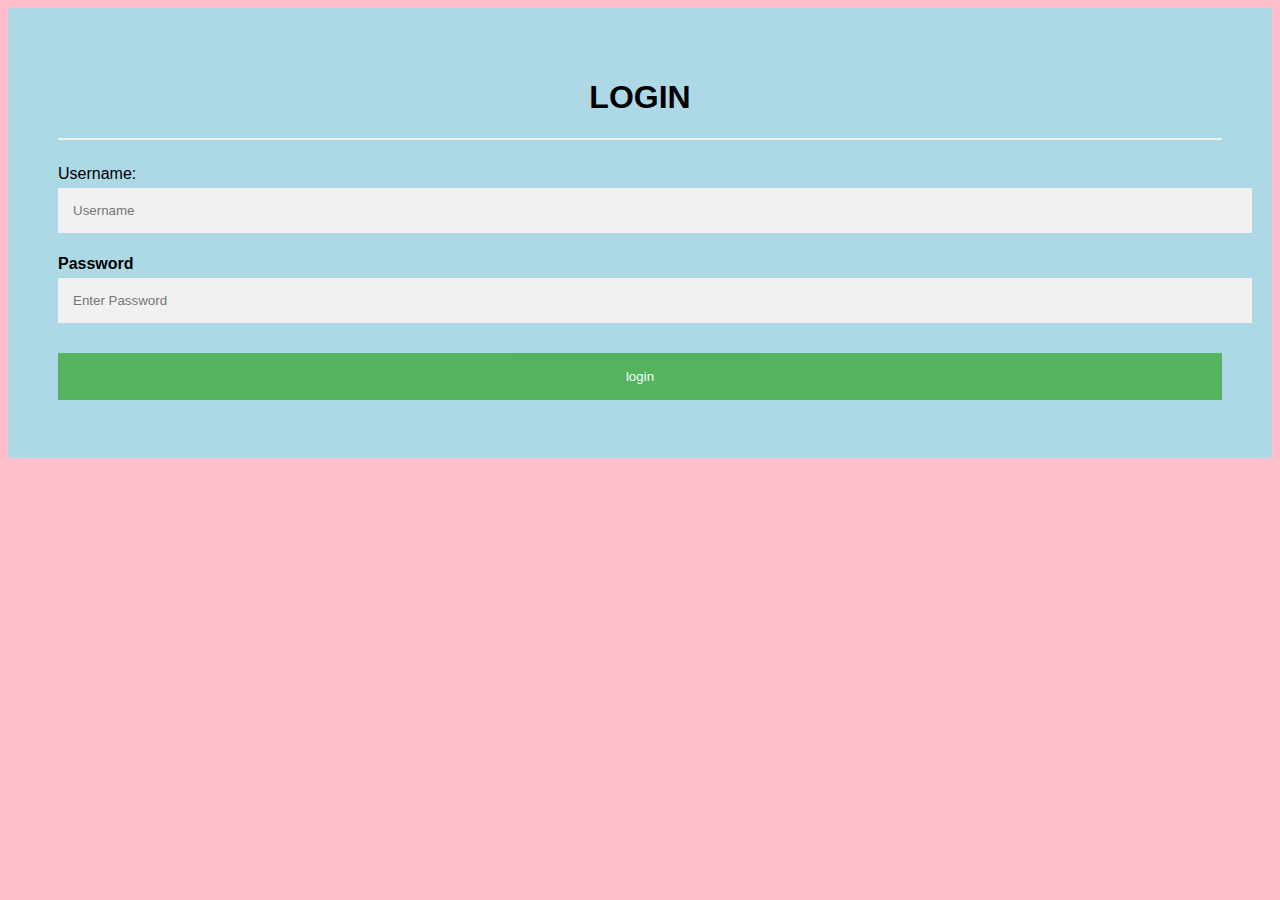
<file: templates/login.html>
<!DOCTYPE html>
<html>
<head>
<meta name="viewport" content="width=device-width, initial-scale=1">
<style>
body{
  font-family: Calibri, Helvetica, sans-serif;
  background-color: pink;
}
.container {
    padding: 50px;
  background-color: lightblue;
}

input[type=text], input[type=password], textarea {
  width: 100%;
  padding: 15px;
  margin: 5px 0 22px 0;
  display: inline-block;
  border: none;
  background: #f1f1f1;
}
input[type=text]:focus, input[type=password]:focus {
  background-color: orange;
  outline: none;
}
 div {
            padding: 10px 0;
         }
hr {
  border: 1px solid #f1f1f1;
  margin-bottom: 25px;
}
.registerbtn {
  background-color: #4CAF50;
  color: white;
  padding: 16px 20px;
  margin: 8px 0;
  border: none;
  cursor: pointer;
  width: 100%;
  opacity: 0.9;
}
.registerbtn:hover {
  opacity: 1;
}
</style>  
</head>
<body>
<form>
  <div class="container">
  <center>  <h1>  LOGIN </h1> </center>
  <hr>

<label> Username: </label>
<input type="text" name="Username" placeholder="Username" size="15"required />


    <label for="psw"><b>Password</b></label>
    <input type="password" placeholder="Enter Password" name="psw" required>


    <button type="submit" class="registerbtn">login</button>
</form>
</body>
</html>
</file>
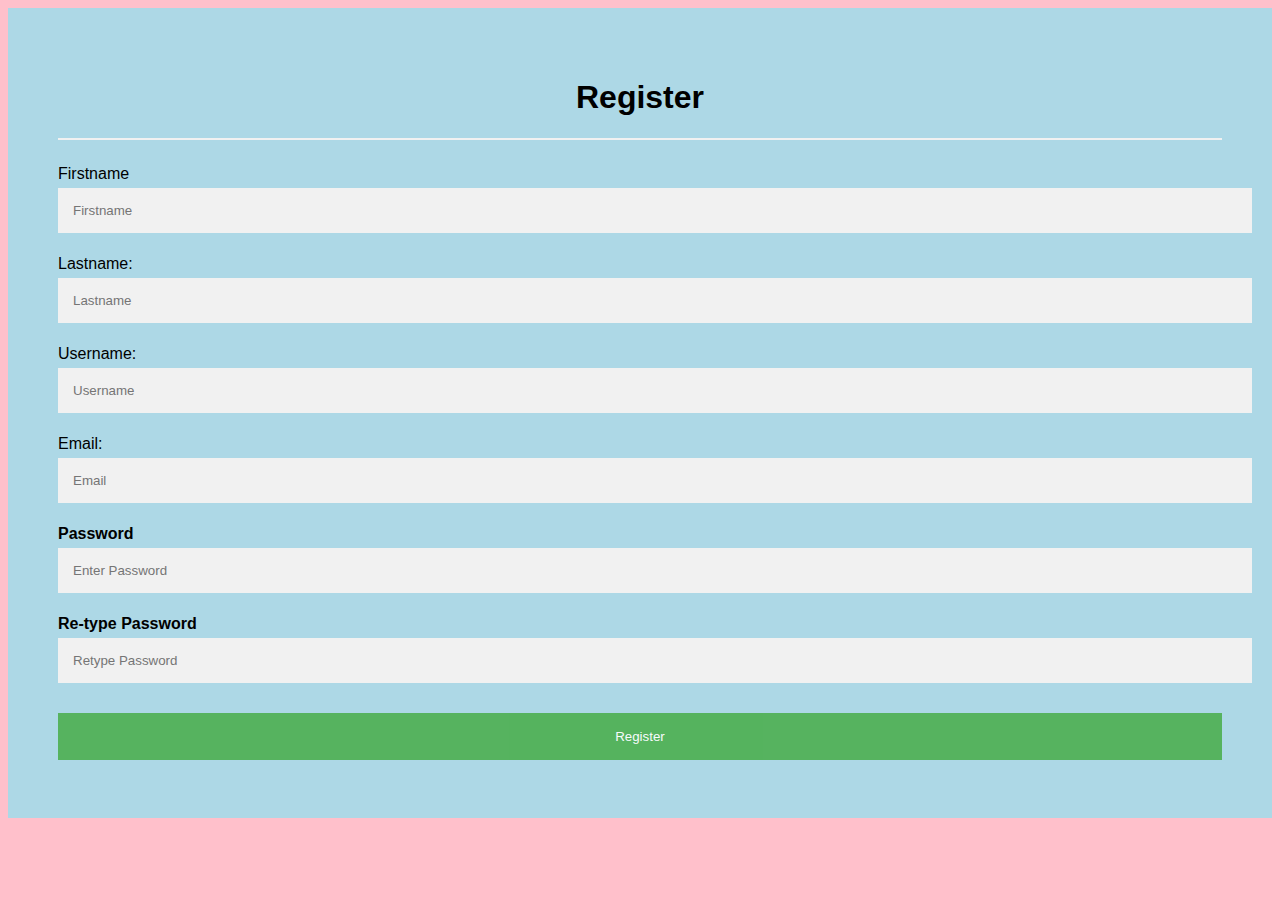
<file: templates/register.html>
<!DOCTYPE html>
<html>
<head>
<meta name="viewport" content="width=device-width, initial-scale=1">
<style>
body{
  font-family: Calibri, Helvetica, sans-serif;
  background-color: pink;
}
.container {
    padding: 50px;
  background-color: lightblue;
}

input[type=text], input[type=password], textarea {
  width: 100%;
  padding: 15px;
  margin: 5px 0 22px 0;
  display: inline-block;
  border: none;
  background: #f1f1f1;
}
input[type=text]:focus, input[type=password]:focus {
  background-color: orange;
  outline: none;
}
 div {
            padding: 10px 0;
         }
hr {
  border: 1px solid #f1f1f1;
  margin-bottom: 25px;
}
.registerbtn {
  background-color: #4CAF50;
  color: white;
  padding: 16px 20px;
  margin: 8px 0;
  border: none;
  cursor: pointer;
  width: 100%;
  opacity: 0.9;
}
.registerbtn:hover {
  opacity: 1;
}
</style>
</head>
<body>
<form>
  <div class="container">
  <center>  <h1>  Register </h1> </center>
  <hr>
  <label> Firstname </label>
<input type="text" name="firstname" placeholder= "Firstname" size="15" required />
<label> Lastname: </label>
<input type="text" name="Lastname" placeholder="Lastname" size="15" required />
<label> Username: </label>
<input type="text" name="Username" placeholder="Username" size="15"required />
<label>Email:</label>
<input type="text" name="Email" placeholder="Email" size="15"required />


    <label for="psw"><b>Password</b></label>
    <input type="password" placeholder="Enter Password" name="psw" required>

    <label for="psw-repeat"><b>Re-type Password</b></label>
    <input type="password" placeholder="Retype Password" name="psw-repeat" required>
    <button type="submit" class="registerbtn">Register</button>
</form>
</body>
</html>
</file>
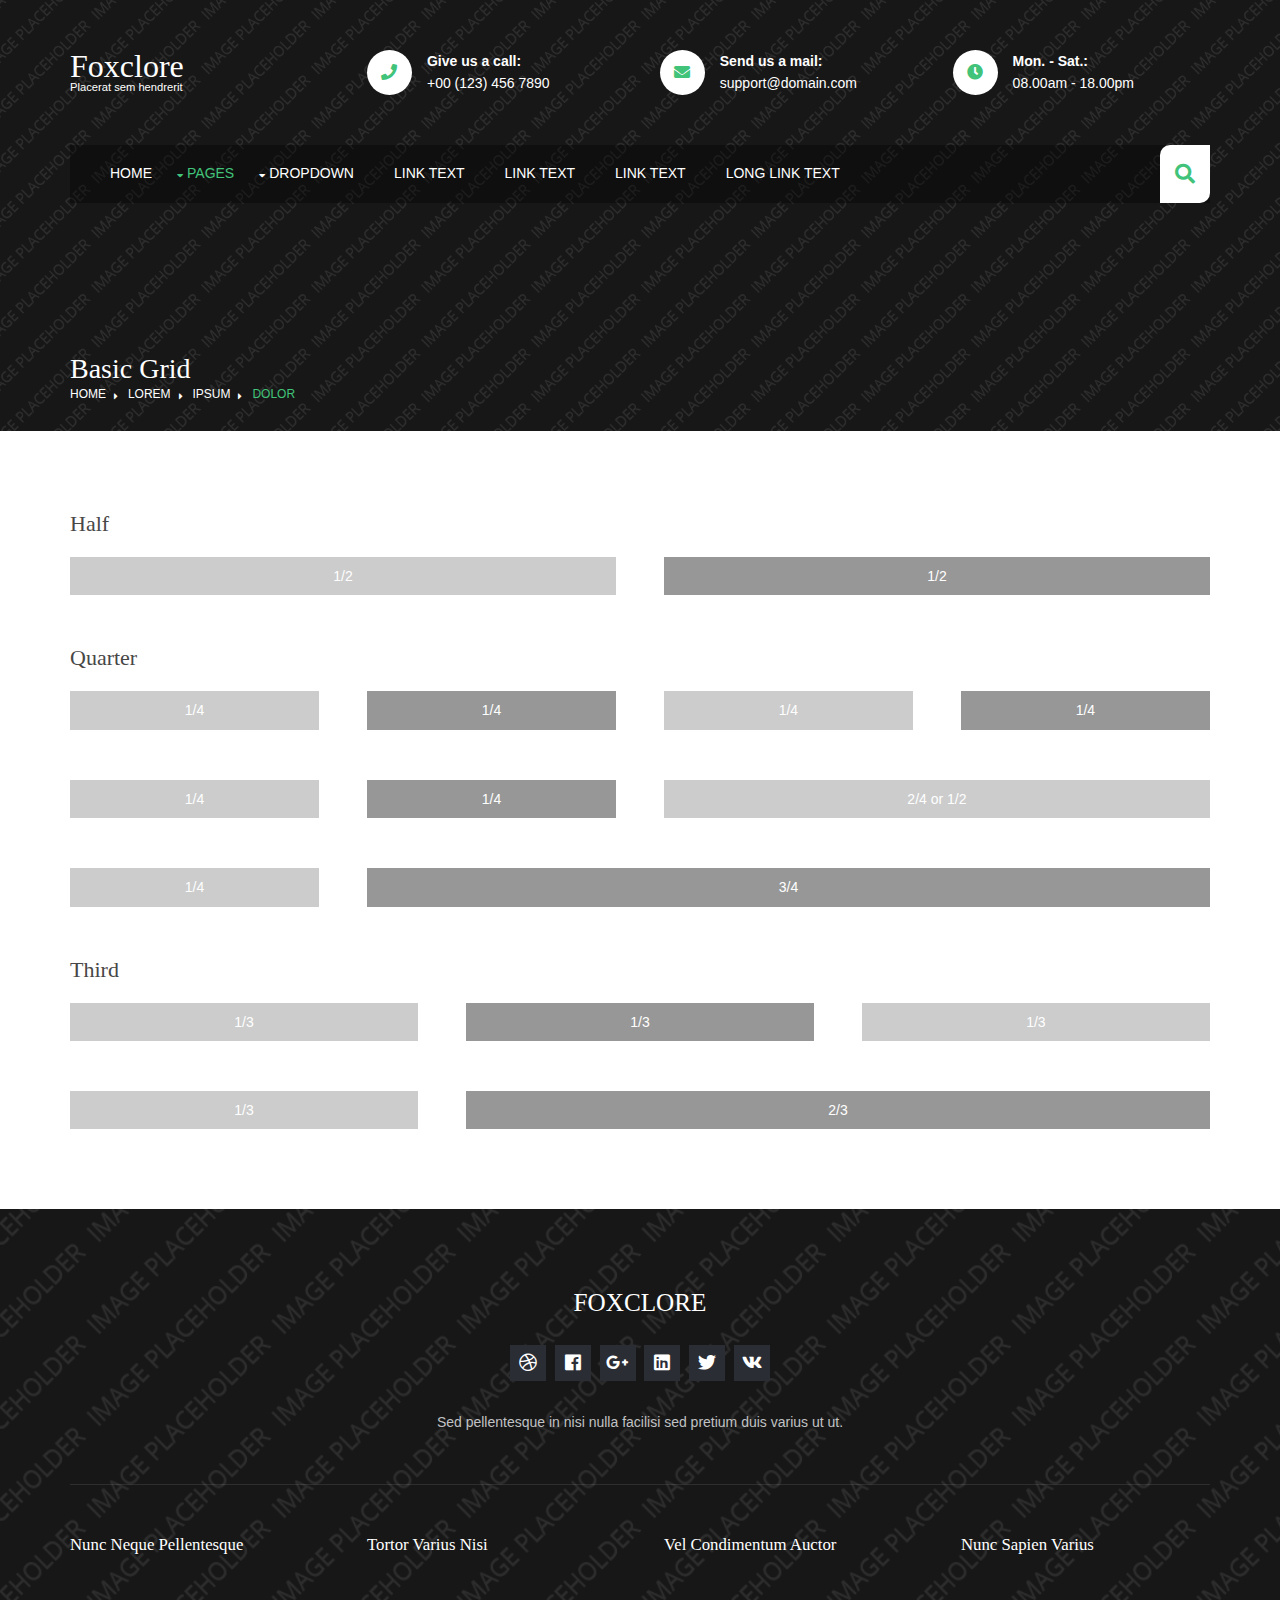
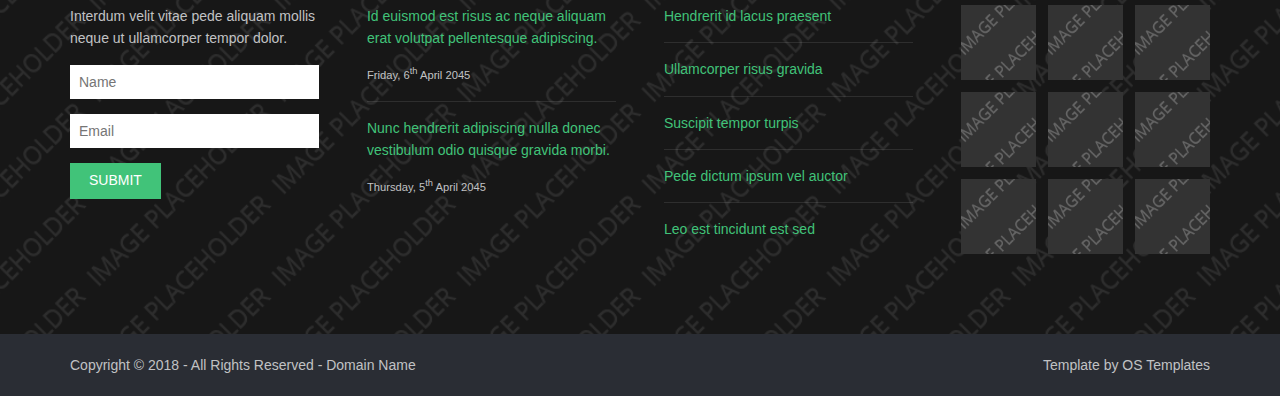
<file: assets/pages/basic-grid.html>
<!DOCTYPE html>
<!--
Template Name: Foxclore
Author: <a href="https://www.os-templates.com/">OS Templates</a>
Author URI: https://www.os-templates.com/
Copyright: OS-Templates.com
Licence: Free to use under our free template licence terms
Licence URI: https://www.os-templates.com/template-terms
-->
<html lang="">
<!-- To declare your language - read more here: https://www.w3.org/International/questions/qa-html-language-declarations -->
<head>
<title>Foxclore | Pages | Basic Grid</title>
<meta charset="utf-8">
<meta name="viewport" content="width=device-width, initial-scale=1.0, maximum-scale=1.0, user-scalable=no">
<link href="../layout/styles/layout.css" rel="stylesheet" type="text/css" media="all">
<style type="text/css">
/* DEMO ONLY */
.container .demo{text-align:center;}
.container .demo div{padding:8px 0;}
.container .demo div:nth-child(odd){color:#FFFFFF; background:#CCCCCC;}
.container .demo div:nth-child(even){color:#FFFFFF; background:#979797;}
@media screen and (max-width:900px){.container .demo div{margin-bottom:0;}}
/* DEMO ONLY */
</style>
</head>
<body id="top">
<!-- ################################################################################################ -->
<!-- ################################################################################################ -->
<!-- ################################################################################################ -->
<!-- Top Background Image Wrapper -->
<div class="bgded overlay" style="background-image:url('../images/demo/backgrounds/01.png');"> 
  <!-- ################################################################################################ -->
  <header id="header" class="hoc clear"> 
    <!-- ################################################################################################ -->
    <div id="logo" class="one_quarter first">
      <h1><a href="../index.html">Foxclore</a></h1>
      <p>Placerat sem hendrerit</p>
    </div>
    <div class="three_quarter">
      <ul class="nospace clear">
        <li class="one_third first">
          <div class="block clear"><a href="#"><i class="fas fa-phone"></i></a> <span><strong>Give us a call:</strong> +00 (123) 456 7890</span></div>
        </li>
        <li class="one_third">
          <div class="block clear"><a href="#"><i class="fas fa-envelope"></i></a> <span><strong>Send us a mail:</strong> support@domain.com</span></div>
        </li>
        <li class="one_third">
          <div class="block clear"><a href="#"><i class="fas fa-clock"></i></a> <span><strong> Mon. - Sat.:</strong> 08.00am - 18.00pm</span></div>
        </li>
      </ul>
    </div>
    <!-- ################################################################################################ -->
  </header>
  <!-- ################################################################################################ -->
  <!-- ################################################################################################ -->
  <!-- ################################################################################################ -->
  <section id="navwrapper" class="hoc clear"> 
    <!-- ################################################################################################ -->
    <nav id="mainav">
      <ul class="clear">
        <li><a href="../index.html">Home</a></li>
        <li class="active"><a class="drop" href="#">Pages</a>
          <ul>
            <li><a href="gallery.html">Gallery</a></li>
            <li><a href="full-width.html">Full Width</a></li>
            <li><a href="sidebar-left.html">Sidebar Left</a></li>
            <li><a href="sidebar-right.html">Sidebar Right</a></li>
            <li class="active"><a href="basic-grid.html">Basic Grid</a></li>
            <li><a href="font-icons.html">Font Icons</a></li>
          </ul>
        </li>
        <li><a class="drop" href="#">Dropdown</a>
          <ul>
            <li><a href="#">Level 2</a></li>
            <li><a class="drop" href="#">Level 2 + Drop</a>
              <ul>
                <li><a href="#">Level 3</a></li>
                <li><a href="#">Level 3</a></li>
                <li><a href="#">Level 3</a></li>
              </ul>
            </li>
            <li><a href="#">Level 2</a></li>
          </ul>
        </li>
        <li><a href="#">Link Text</a></li>
        <li><a href="#">Link Text</a></li>
        <li><a href="#">Link Text</a></li>
        <li><a href="#">Long Link Text</a></li>
      </ul>
    </nav>
    <!-- ################################################################################################ -->
    <div id="searchform">
      <div>
        <form action="#" method="post">
          <fieldset>
            <legend>Quick Search:</legend>
            <input type="text" placeholder="Enter search term&hellip;">
            <button type="submit"><i class="fas fa-search"></i></button>
          </fieldset>
        </form>
      </div>
    </div>
    <!-- ################################################################################################ -->
  </section>
  <!-- ################################################################################################ -->
  <!-- ################################################################################################ -->
  <!-- ################################################################################################ -->
  <div id="breadcrumb" class="hoc clear"> 
    <!-- ################################################################################################ -->
    <h6 class="heading">Basic Grid</h6>
    <ul>
      <li><a href="#">Home</a></li>
      <li><a href="#">Lorem</a></li>
      <li><a href="#">Ipsum</a></li>
      <li><a href="#">Dolor</a></li>
    </ul>
    <!-- ################################################################################################ -->
  </div>
  <!-- ################################################################################################ -->
</div>
<!-- End Top Background Image Wrapper -->
<!-- ################################################################################################ -->
<!-- ################################################################################################ -->
<!-- ################################################################################################ -->
<div class="wrapper row3">
  <main class="hoc container clear"> 
    <!-- main body -->
    <!-- ################################################################################################ -->
    <div class="content"> 
      <!-- ################################################################################################ -->
      <h2>Half</h2>
      <!-- ################################################################################################ -->
      <div class="group btmspace-50 demo">
        <div class="one_half first">1/2</div>
        <div class="one_half">1/2</div>
      </div>
      <!-- ################################################################################################ -->
      <h2>Quarter</h2>
      <!-- ################################################################################################ -->
      <div class="group btmspace-50 demo">
        <div class="one_quarter first">1/4</div>
        <div class="one_quarter">1/4</div>
        <div class="one_quarter">1/4</div>
        <div class="one_quarter">1/4</div>
      </div>
      <div class="group btmspace-50 demo">
        <div class="one_quarter first">1/4</div>
        <div class="one_quarter">1/4</div>
        <div class="two_quarter">2/4 or 1/2</div>
      </div>
      <div class="group btmspace-50 demo">
        <div class="one_quarter first">1/4</div>
        <div class="three_quarter">3/4</div>
      </div>
      <!-- ################################################################################################ -->
      <h2>Third</h2>
      <!-- ################################################################################################ -->
      <div class="group btmspace-50 demo">
        <div class="one_third first">1/3</div>
        <div class="one_third">1/3</div>
        <div class="one_third">1/3</div>
      </div>
      <div class="group demo">
        <div class="one_third first">1/3</div>
        <div class="two_third">2/3</div>
      </div>
      <!-- ################################################################################################ -->
    </div>
    <!-- ################################################################################################ -->
    <!-- / main body -->
    <div class="clear"></div>
  </main>
</div>
<!-- ################################################################################################ -->
<!-- ################################################################################################ -->
<!-- ################################################################################################ -->
<div class="bgded overlay row4" style="background-image:url('../images/demo/backgrounds/01.png');">
  <footer id="footer" class="hoc clear"> 
    <!-- ################################################################################################ -->
    <div class="center btmspace-50">
      <h6 class="heading">Foxclore</h6>
      <ul class="faico clear">
        <li><a class="faicon-dribble" href="#"><i class="fab fa-dribbble"></i></a></li>
        <li><a class="faicon-facebook" href="#"><i class="fab fa-facebook"></i></a></li>
        <li><a class="faicon-google-plus" href="#"><i class="fab fa-google-plus-g"></i></a></li>
        <li><a class="faicon-linkedin" href="#"><i class="fab fa-linkedin"></i></a></li>
        <li><a class="faicon-twitter" href="#"><i class="fab fa-twitter"></i></a></li>
        <li><a class="faicon-vk" href="#"><i class="fab fa-vk"></i></a></li>
      </ul>
      <p class="nospace">Sed pellentesque in nisi nulla facilisi sed pretium duis varius ut ut.</p>
    </div>
    <!-- ################################################################################################ -->
    <hr class="btmspace-50">
    <!-- ################################################################################################ -->
    <div class="one_quarter first">
      <h6 class="heading">Nunc neque pellentesque</h6>
      <p class="nospace btmspace-15">Interdum velit vitae pede aliquam mollis neque ut ullamcorper tempor dolor.</p>
      <form action="#" method="post">
        <fieldset>
          <legend>Newsletter:</legend>
          <input class="btmspace-15" type="text" value="" placeholder="Name">
          <input class="btmspace-15" type="text" value="" placeholder="Email">
          <button type="submit" value="submit">Submit</button>
        </fieldset>
      </form>
    </div>
    <div class="one_quarter">
      <h6 class="heading">Tortor varius nisi</h6>
      <ul class="nospace linklist">
        <li>
          <article>
            <p class="nospace btmspace-10"><a href="#">Id euismod est risus ac neque aliquam erat volutpat pellentesque adipiscing.</a></p>
            <time class="block font-xs" datetime="2045-04-06">Friday, 6<sup>th</sup> April 2045</time>
          </article>
        </li>
        <li>
          <article>
            <p class="nospace btmspace-10"><a href="#">Nunc hendrerit adipiscing nulla donec vestibulum odio quisque gravida morbi.</a></p>
            <time class="block font-xs" datetime="2045-04-05">Thursday, 5<sup>th</sup> April 2045</time>
          </article>
        </li>
      </ul>
    </div>
    <div class="one_quarter">
      <h6 class="heading">Vel condimentum auctor</h6>
      <ul class="nospace linklist">
        <li><a href="#">Hendrerit id lacus praesent</a></li>
        <li><a href="#">Ullamcorper risus gravida</a></li>
        <li><a href="#">Suscipit tempor turpis</a></li>
        <li><a href="#">Pede dictum ipsum vel auctor</a></li>
        <li><a href="#">Leo est tincidunt est sed</a></li>
      </ul>
    </div>
    <div class="one_quarter">
      <h6 class="heading">Nunc sapien varius</h6>
      <ul class="nospace clear latestimg">
        <li><a class="imgover" href="#"><img src="../images/demo/100x100.png" alt=""></a></li>
        <li><a class="imgover" href="#"><img src="../images/demo/100x100.png" alt=""></a></li>
        <li><a class="imgover" href="#"><img src="../images/demo/100x100.png" alt=""></a></li>
        <li><a class="imgover" href="#"><img src="../images/demo/100x100.png" alt=""></a></li>
        <li><a class="imgover" href="#"><img src="../images/demo/100x100.png" alt=""></a></li>
        <li><a class="imgover" href="#"><img src="../images/demo/100x100.png" alt=""></a></li>
        <li><a class="imgover" href="#"><img src="../images/demo/100x100.png" alt=""></a></li>
        <li><a class="imgover" href="#"><img src="../images/demo/100x100.png" alt=""></a></li>
        <li><a class="imgover" href="#"><img src="../images/demo/100x100.png" alt=""></a></li>
      </ul>
    </div>
    <!-- ################################################################################################ -->
  </footer>
</div>
<!-- ################################################################################################ -->
<!-- ################################################################################################ -->
<!-- ################################################################################################ -->
<div class="wrapper row5">
  <div id="copyright" class="hoc clear"> 
    <!-- ################################################################################################ -->
    <p class="fl_left">Copyright &copy; 2018 - All Rights Reserved - <a href="#">Domain Name</a></p>
    <p class="fl_right">Template by <a target="_blank" href="https://www.os-templates.com/" title="Free Website Templates">OS Templates</a></p>
    <!-- ################################################################################################ -->
  </div>
</div>
<!-- ################################################################################################ -->
<!-- ################################################################################################ -->
<!-- ################################################################################################ -->
<a id="backtotop" href="#top"><i class="fas fa-chevron-up"></i></a>
<!-- JAVASCRIPTS -->
<script src="../layout/scripts/jquery.min.js"></script>
<script src="../layout/scripts/jquery.backtotop.js"></script>
<script src="../layout/scripts/jquery.mobilemenu.js"></script>
</body>
</html>
</file>
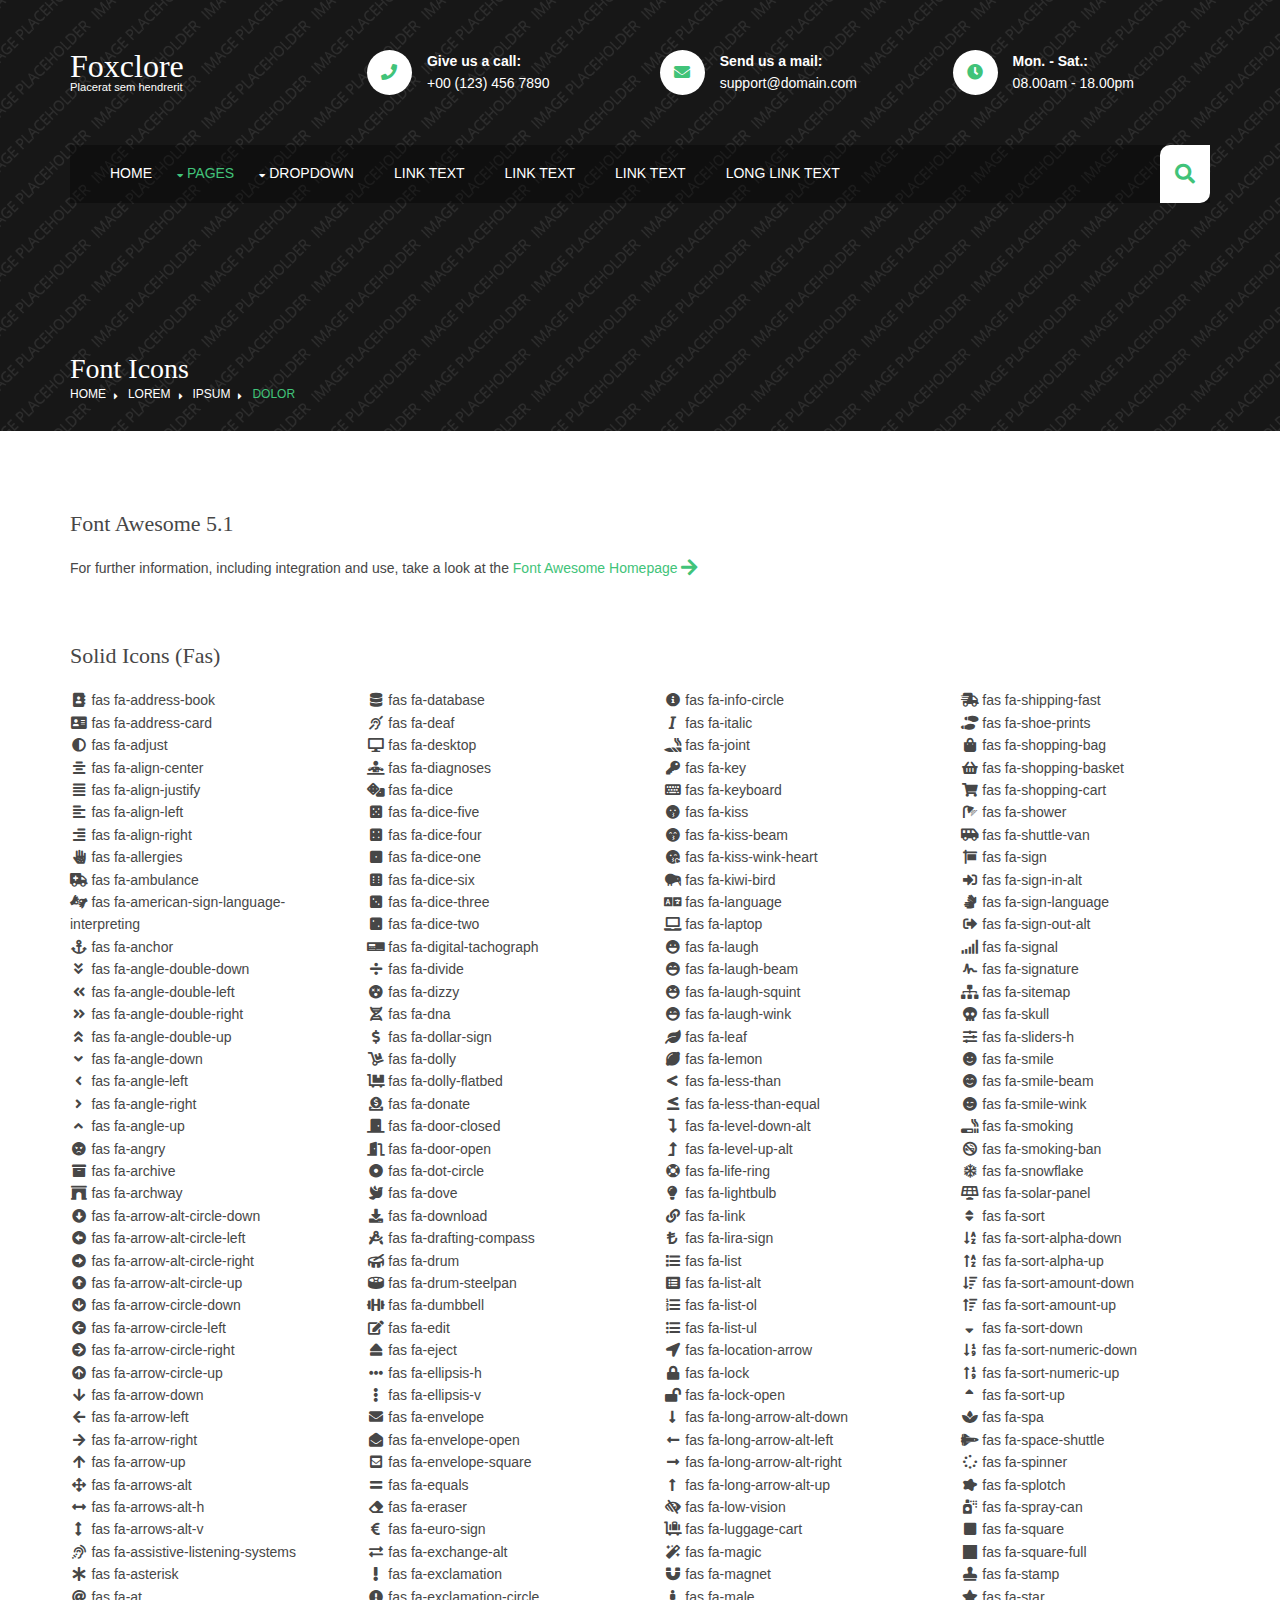
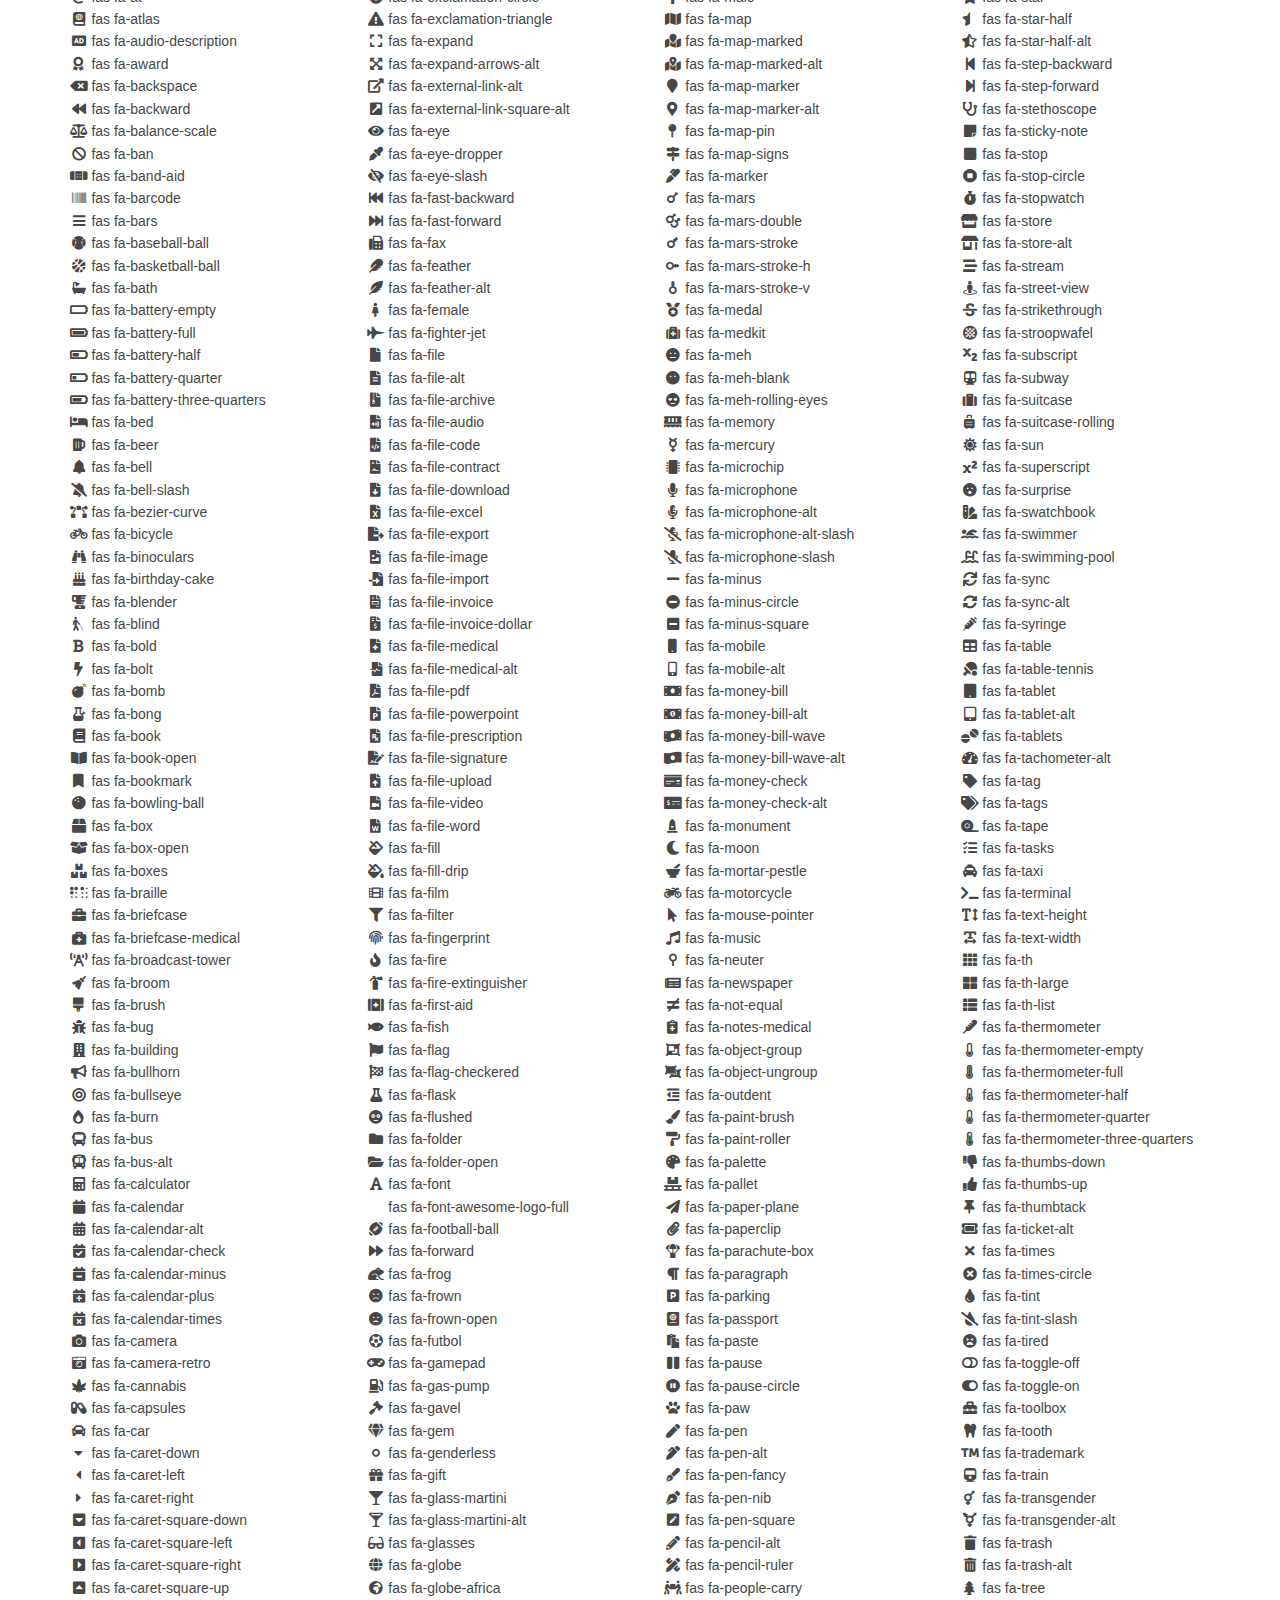
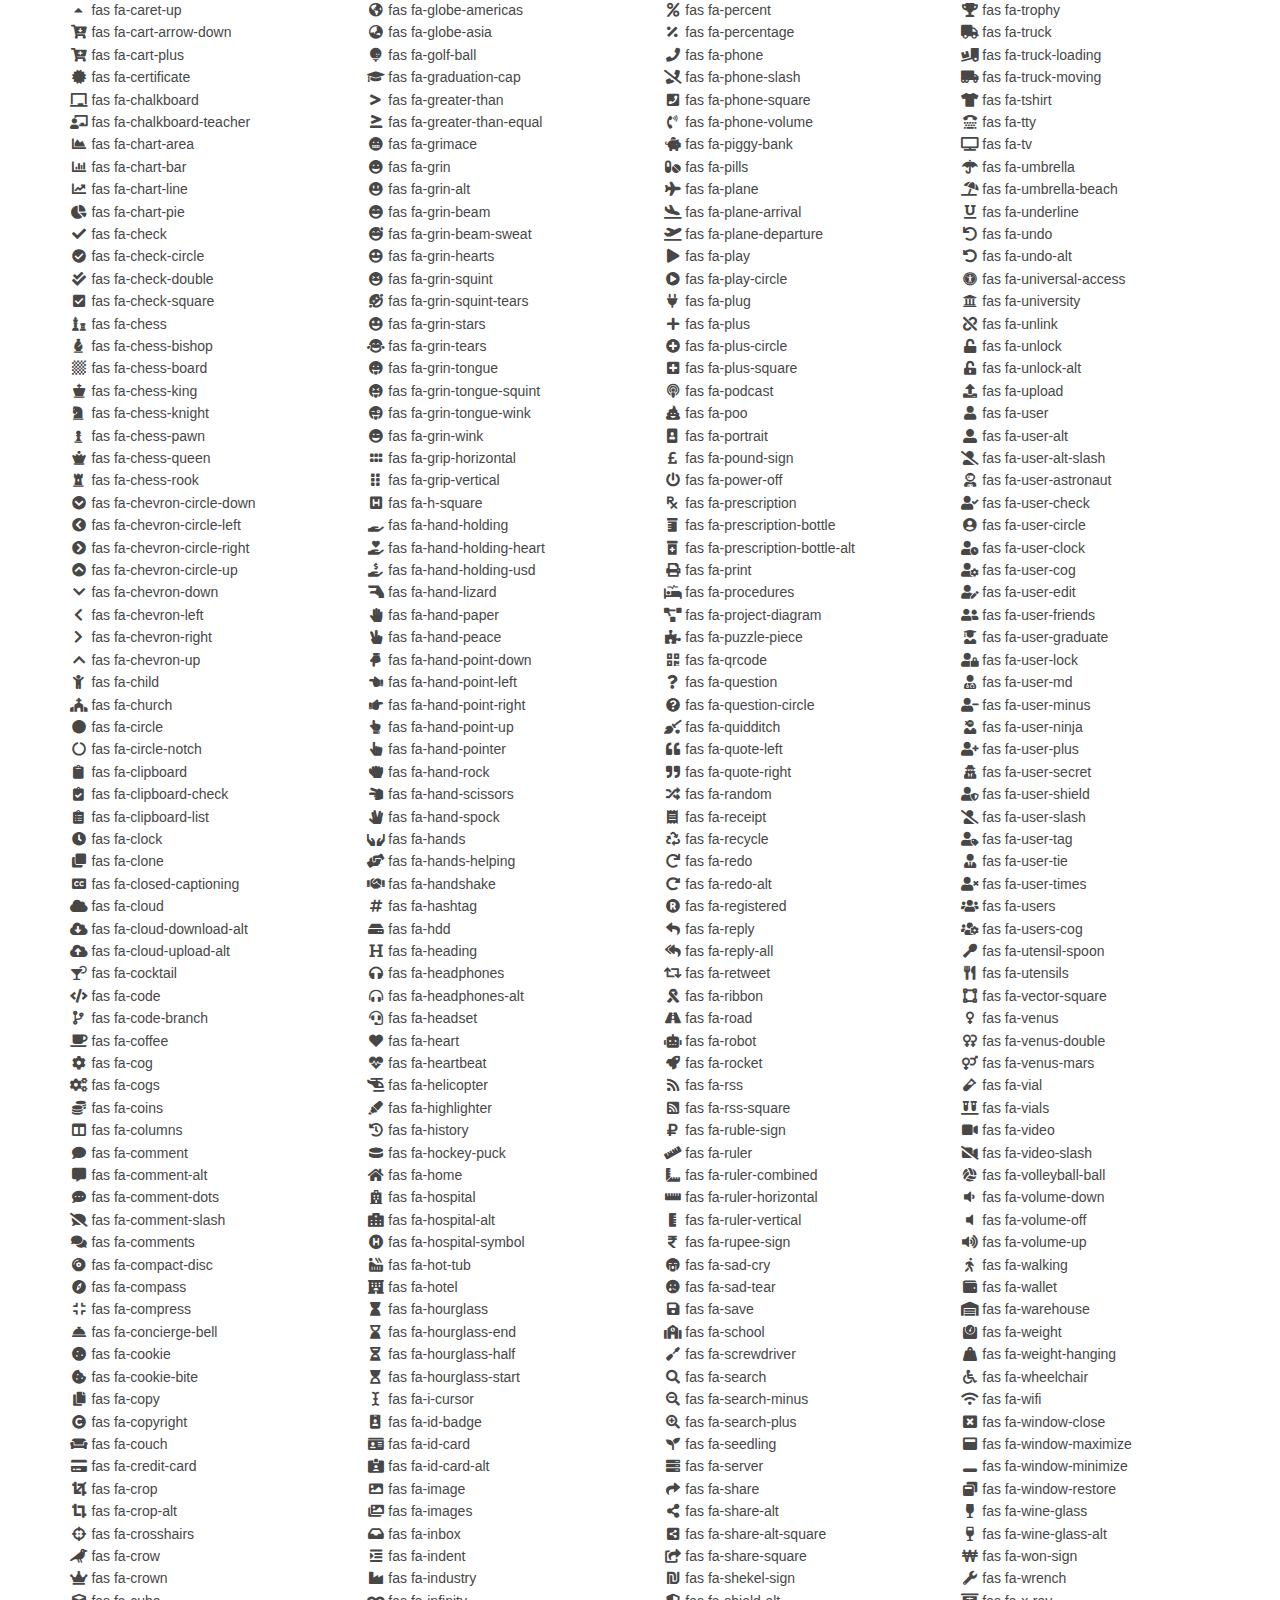
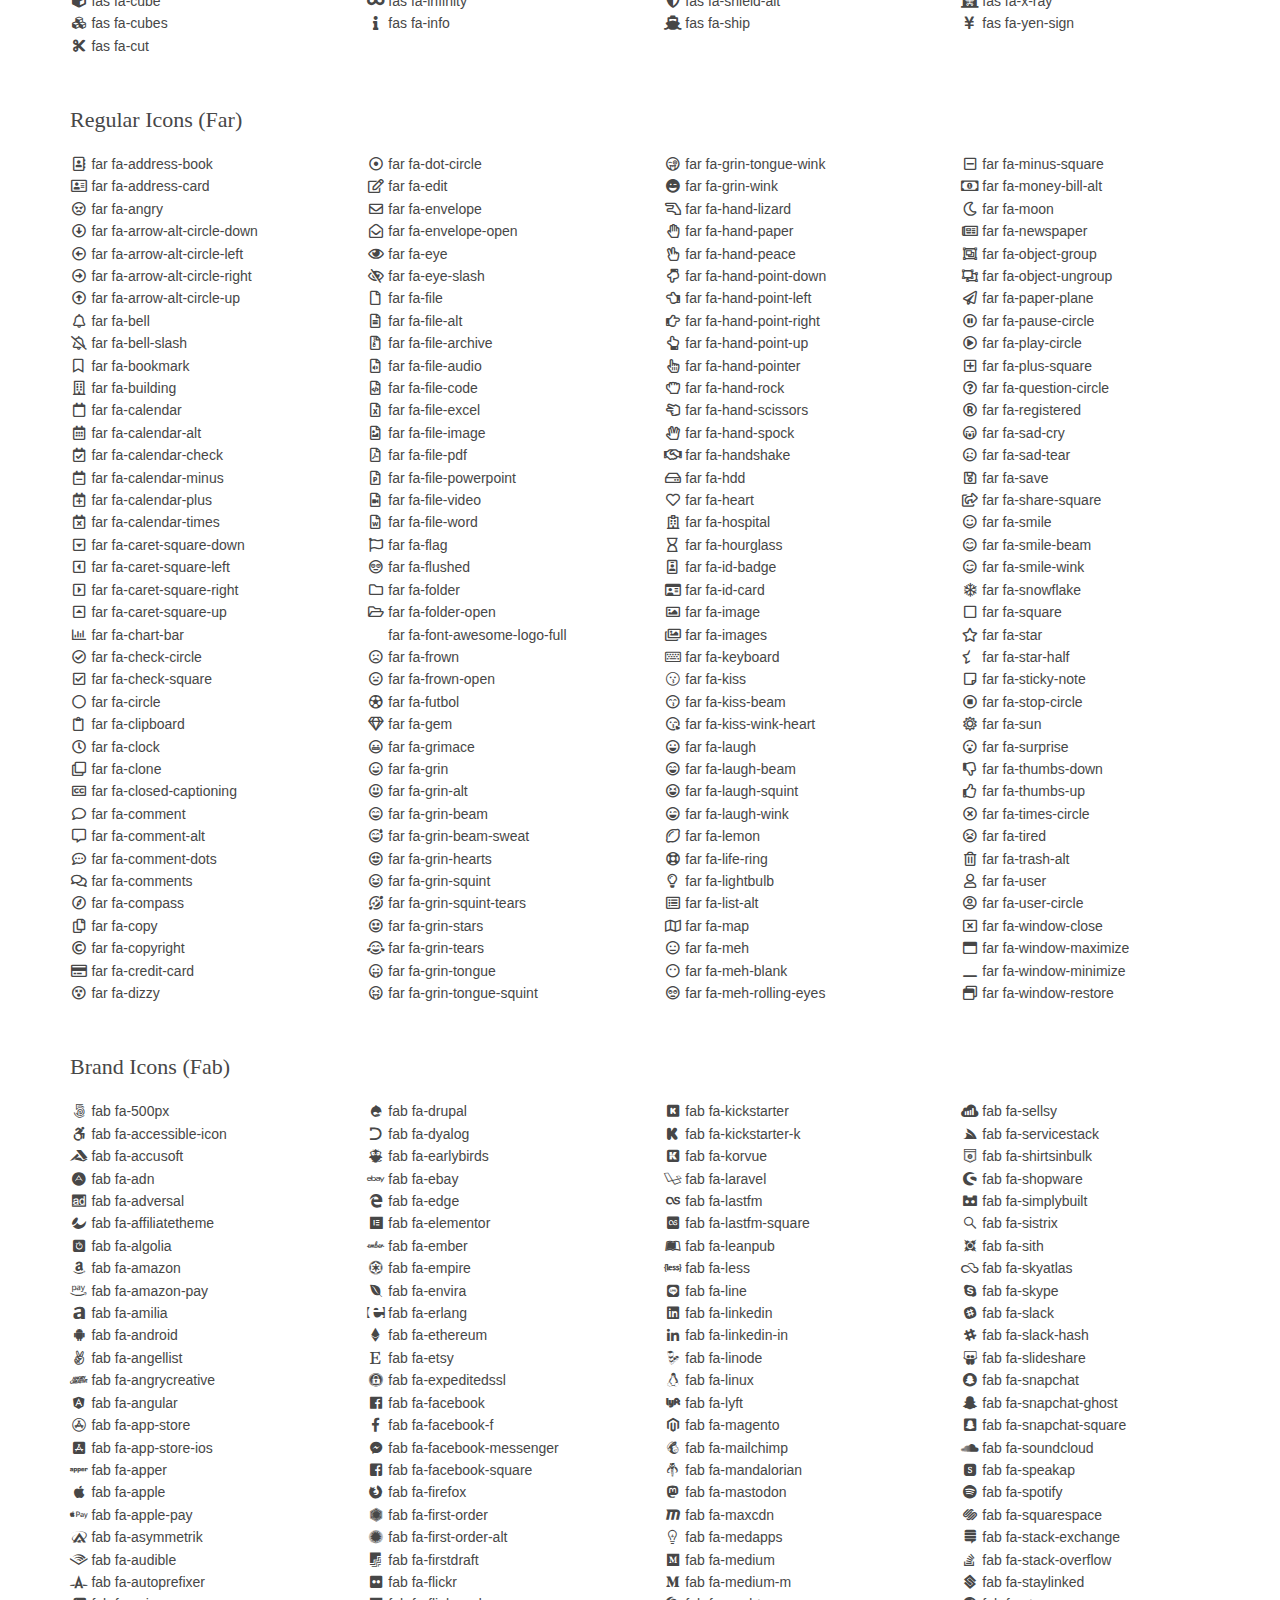
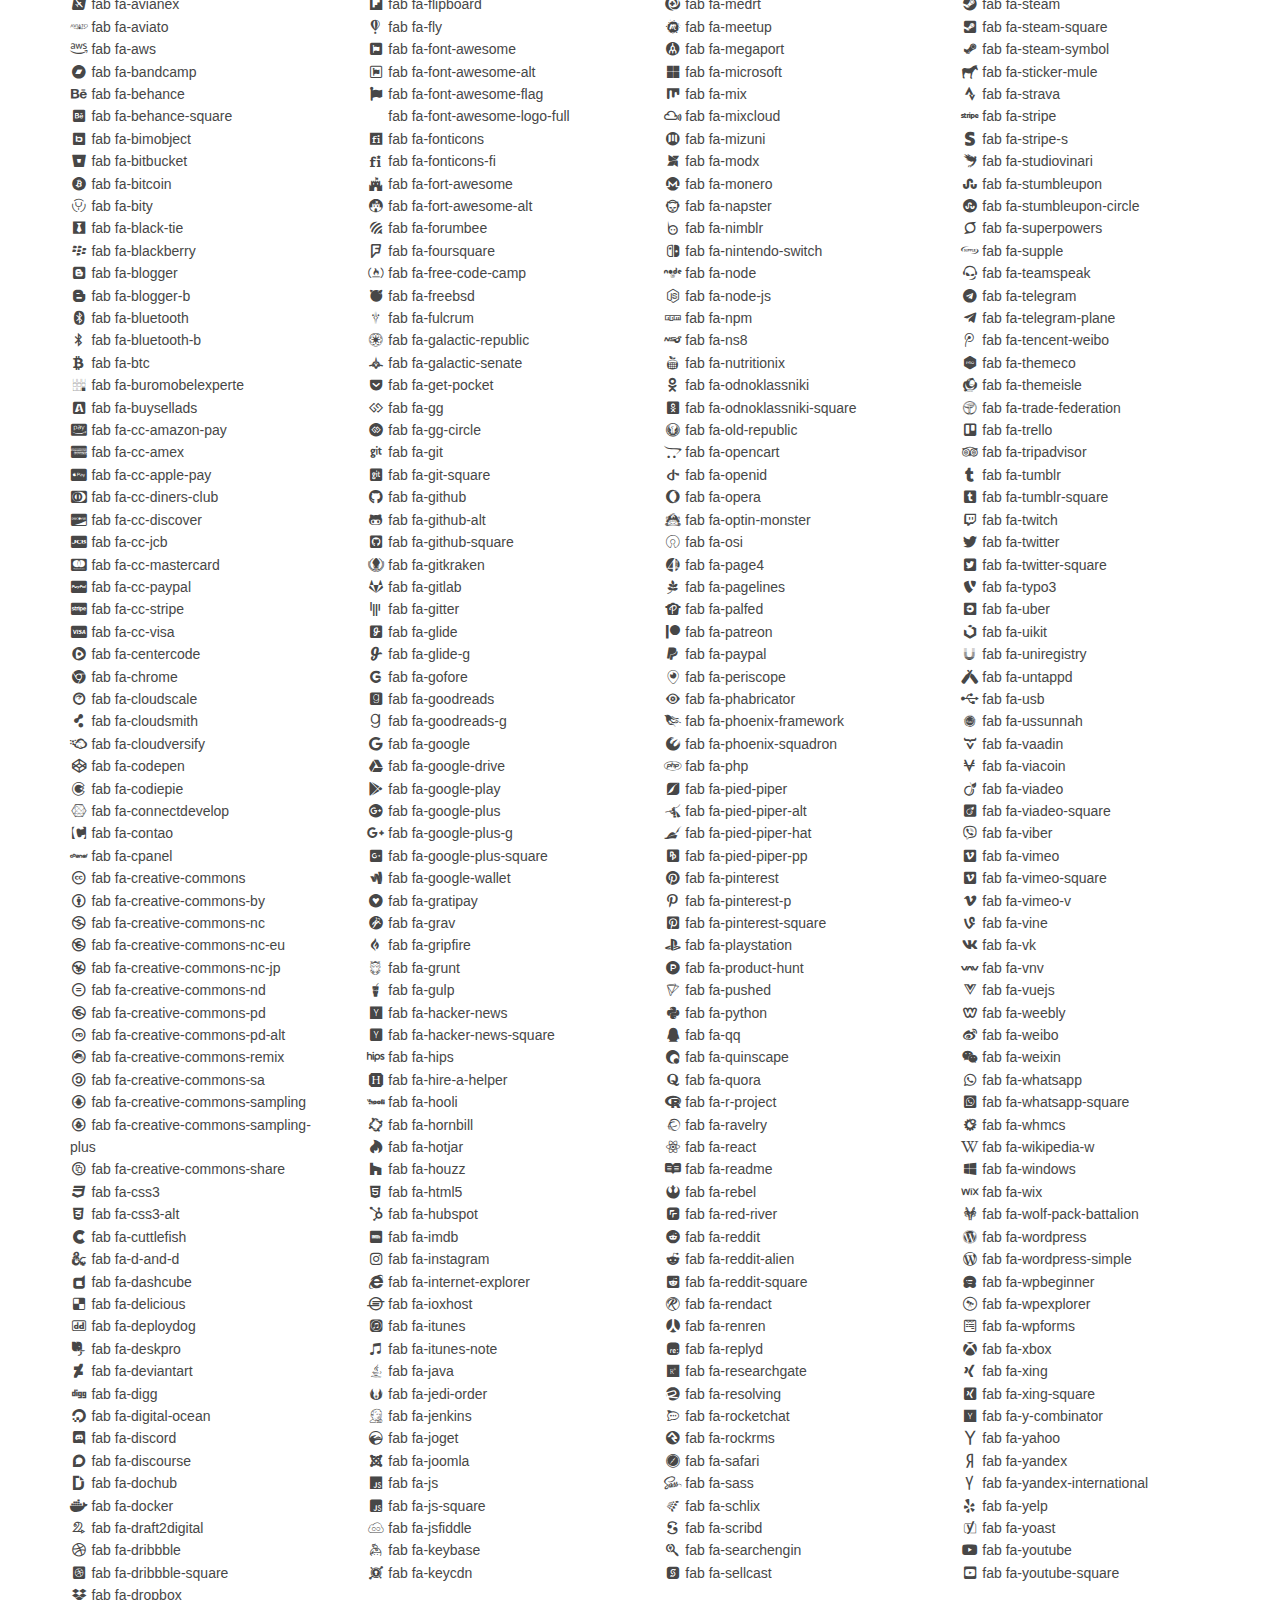
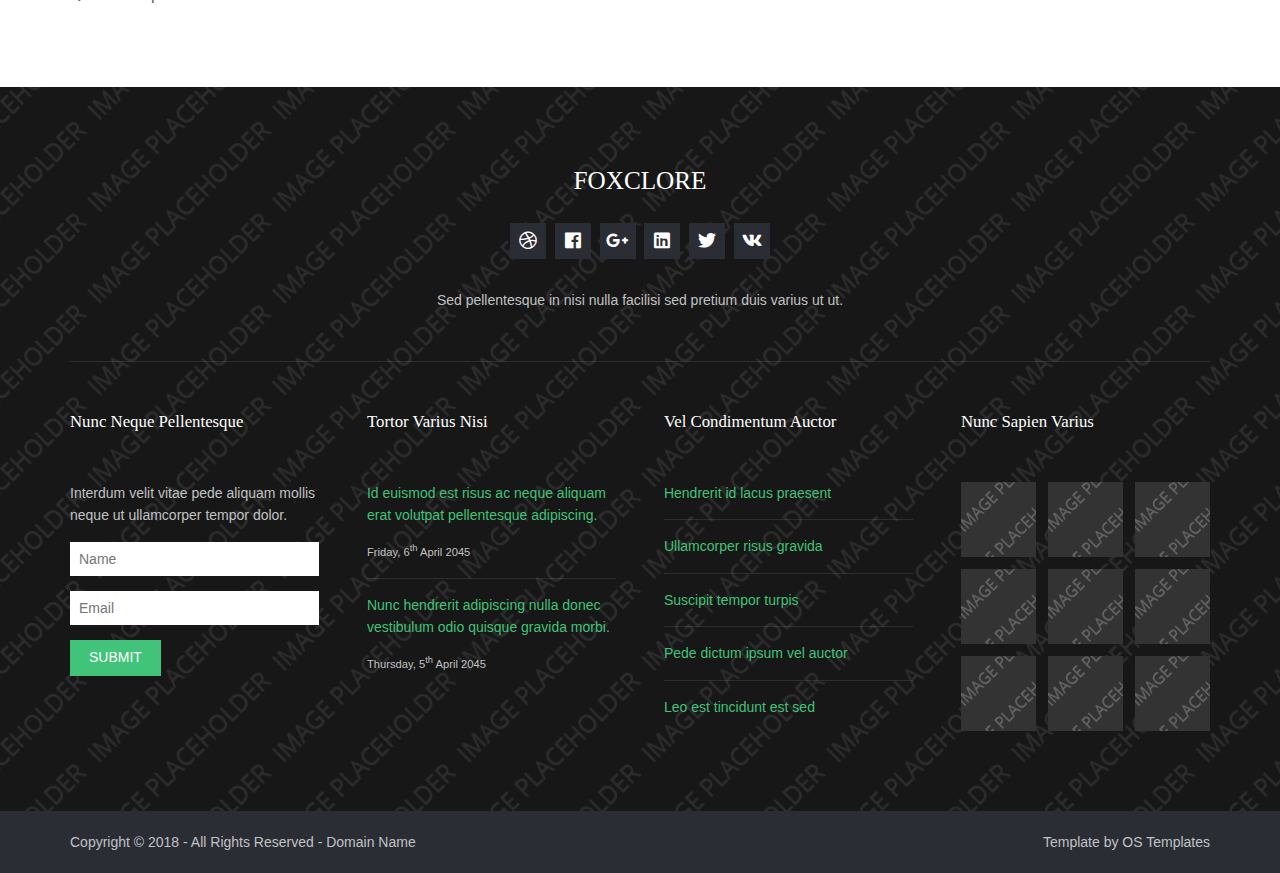
<file: assets/pages/font-icons.html>
<!DOCTYPE html>
<!--
Template Name: Foxclore
Author: <a href="https://www.os-templates.com/">OS Templates</a>
Author URI: https://www.os-templates.com/
Copyright: OS-Templates.com
Licence: Free to use under our free template licence terms
Licence URI: https://www.os-templates.com/template-terms
-->
<html lang="">
<!-- To declare your language - read more here: https://www.w3.org/International/questions/qa-html-language-declarations -->
<head>
<title>Foxclore | Pages | Font Icons</title>
<meta charset="utf-8">
<meta name="viewport" content="width=device-width, initial-scale=1.0, maximum-scale=1.0, user-scalable=no">
<link href="../layout/styles/layout.css" rel="stylesheet" type="text/css" media="all">
</head>
<body id="top">
<!-- ################################################################################################ -->
<!-- ################################################################################################ -->
<!-- ################################################################################################ -->
<!-- Top Background Image Wrapper -->
<div class="bgded overlay" style="background-image:url('../images/demo/backgrounds/01.png');"> 
  <!-- ################################################################################################ -->
  <header id="header" class="hoc clear"> 
    <!-- ################################################################################################ -->
    <div id="logo" class="one_quarter first">
      <h1><a href="../index.html">Foxclore</a></h1>
      <p>Placerat sem hendrerit</p>
    </div>
    <div class="three_quarter">
      <ul class="nospace clear">
        <li class="one_third first">
          <div class="block clear"><a href="#"><i class="fas fa-phone"></i></a> <span><strong>Give us a call:</strong> +00 (123) 456 7890</span></div>
        </li>
        <li class="one_third">
          <div class="block clear"><a href="#"><i class="fas fa-envelope"></i></a> <span><strong>Send us a mail:</strong> support@domain.com</span></div>
        </li>
        <li class="one_third">
          <div class="block clear"><a href="#"><i class="fas fa-clock"></i></a> <span><strong> Mon. - Sat.:</strong> 08.00am - 18.00pm</span></div>
        </li>
      </ul>
    </div>
    <!-- ################################################################################################ -->
  </header>
  <!-- ################################################################################################ -->
  <!-- ################################################################################################ -->
  <!-- ################################################################################################ -->
  <section id="navwrapper" class="hoc clear"> 
    <!-- ################################################################################################ -->
    <nav id="mainav">
      <ul class="clear">
        <li><a href="../index.html">Home</a></li>
        <li class="active"><a class="drop" href="#">Pages</a>
          <ul>
            <li><a href="gallery.html">Gallery</a></li>
            <li><a href="full-width.html">Full Width</a></li>
            <li><a href="sidebar-left.html">Sidebar Left</a></li>
            <li><a href="sidebar-right.html">Sidebar Right</a></li>
            <li><a href="basic-grid.html">Basic Grid</a></li>
            <li class="active"><a href="font-icons.html">Font Icons</a></li>
          </ul>
        </li>
        <li><a class="drop" href="#">Dropdown</a>
          <ul>
            <li><a href="#">Level 2</a></li>
            <li><a class="drop" href="#">Level 2 + Drop</a>
              <ul>
                <li><a href="#">Level 3</a></li>
                <li><a href="#">Level 3</a></li>
                <li><a href="#">Level 3</a></li>
              </ul>
            </li>
            <li><a href="#">Level 2</a></li>
          </ul>
        </li>
        <li><a href="#">Link Text</a></li>
        <li><a href="#">Link Text</a></li>
        <li><a href="#">Link Text</a></li>
        <li><a href="#">Long Link Text</a></li>
      </ul>
    </nav>
    <!-- ################################################################################################ -->
    <div id="searchform">
      <div>
        <form action="#" method="post">
          <fieldset>
            <legend>Quick Search:</legend>
            <input type="text" placeholder="Enter search term&hellip;">
            <button type="submit"><i class="fas fa-search"></i></button>
          </fieldset>
        </form>
      </div>
    </div>
    <!-- ################################################################################################ -->
  </section>
  <!-- ################################################################################################ -->
  <!-- ################################################################################################ -->
  <!-- ################################################################################################ -->
  <div id="breadcrumb" class="hoc clear"> 
    <!-- ################################################################################################ -->
    <h6 class="heading">Font Icons</h6>
    <ul>
      <li><a href="#">Home</a></li>
      <li><a href="#">Lorem</a></li>
      <li><a href="#">Ipsum</a></li>
      <li><a href="#">Dolor</a></li>
    </ul>
    <!-- ################################################################################################ -->
  </div>
  <!-- ################################################################################################ -->
</div>
<!-- End Top Background Image Wrapper -->
<!-- ################################################################################################ -->
<!-- ################################################################################################ -->
<!-- ################################################################################################ -->
<div class="wrapper row3">
  <main class="hoc container clear"> 
    <!-- main body -->
    <!-- ################################################################################################ -->
    <div class="content"> 
      <!-- ################################################################################################ -->
      <div class="clear btmspace-50">
        <h2>Font Awesome 5.1</h2>
        <p class="clear">For further information, including integration and use, take a look at the <a target="_blank" rel="nofollow noopener" href="https://fontawesome.com/">Font Awesome Homepage <i class="fas fa-arrow-right fa-lg"></i></a></p>
      </div>
      <!-- ################################################################################################ -->
      <!-- ################################################################################################ -->
      <!-- ################################################################################################ -->
      <div class="clear btmspace-50">
        <h2>Solid Icons (fas)</h2>
        <div class="one_quarter first">
          <ul class="nospace">
            <li><i class="fa-address-book fa-fw fas"></i> fas fa-address-book</li>
            <li><i class="fa-address-card fa-fw fas"></i> fas fa-address-card</li>
            <li><i class="fa-adjust fa-fw fas"></i> fas fa-adjust</li>
            <li><i class="fa-align-center fa-fw fas"></i> fas fa-align-center</li>
            <li><i class="fa-align-justify fa-fw fas"></i> fas fa-align-justify</li>
            <li><i class="fa-align-left fa-fw fas"></i> fas fa-align-left</li>
            <li><i class="fa-align-right fa-fw fas"></i> fas fa-align-right</li>
            <li><i class="fa-allergies fa-fw fas"></i> fas fa-allergies</li>
            <li><i class="fa-ambulance fa-fw fas"></i> fas fa-ambulance</li>
            <li><i class="fa-american-sign-language-interpreting fa-fw fas"></i> fas fa-american-sign-language-interpreting</li>
            <li><i class="fa-anchor fa-fw fas"></i> fas fa-anchor</li>
            <li><i class="fa-angle-double-down fa-fw fas"></i> fas fa-angle-double-down</li>
            <li><i class="fa-angle-double-left fa-fw fas"></i> fas fa-angle-double-left</li>
            <li><i class="fa-angle-double-right fa-fw fas"></i> fas fa-angle-double-right</li>
            <li><i class="fa-angle-double-up fa-fw fas"></i> fas fa-angle-double-up</li>
            <li><i class="fa-angle-down fa-fw fas"></i> fas fa-angle-down</li>
            <li><i class="fa-angle-left fa-fw fas"></i> fas fa-angle-left</li>
            <li><i class="fa-angle-right fa-fw fas"></i> fas fa-angle-right</li>
            <li><i class="fa-angle-up fa-fw fas"></i> fas fa-angle-up</li>
            <li><i class="fa-angry fa-fw fas"></i> fas fa-angry</li>
            <li><i class="fa-archive fa-fw fas"></i> fas fa-archive</li>
            <li><i class="fa-archway fa-fw fas"></i> fas fa-archway</li>
            <li><i class="fa-arrow-alt-circle-down fa-fw fas"></i> fas fa-arrow-alt-circle-down</li>
            <li><i class="fa-arrow-alt-circle-left fa-fw fas"></i> fas fa-arrow-alt-circle-left</li>
            <li><i class="fa-arrow-alt-circle-right fa-fw fas"></i> fas fa-arrow-alt-circle-right</li>
            <li><i class="fa-arrow-alt-circle-up fa-fw fas"></i> fas fa-arrow-alt-circle-up</li>
            <li><i class="fa-arrow-circle-down fa-fw fas"></i> fas fa-arrow-circle-down</li>
            <li><i class="fa-arrow-circle-left fa-fw fas"></i> fas fa-arrow-circle-left</li>
            <li><i class="fa-arrow-circle-right fa-fw fas"></i> fas fa-arrow-circle-right</li>
            <li><i class="fa-arrow-circle-up fa-fw fas"></i> fas fa-arrow-circle-up</li>
            <li><i class="fa-arrow-down fa-fw fas"></i> fas fa-arrow-down</li>
            <li><i class="fa-arrow-left fa-fw fas"></i> fas fa-arrow-left</li>
            <li><i class="fa-arrow-right fa-fw fas"></i> fas fa-arrow-right</li>
            <li><i class="fa-arrow-up fa-fw fas"></i> fas fa-arrow-up</li>
            <li><i class="fa-arrows-alt fa-fw fas"></i> fas fa-arrows-alt</li>
            <li><i class="fa-arrows-alt-h fa-fw fas"></i> fas fa-arrows-alt-h</li>
            <li><i class="fa-arrows-alt-v fa-fw fas"></i> fas fa-arrows-alt-v</li>
            <li><i class="fa-assistive-listening-systems fa-fw fas"></i> fas fa-assistive-listening-systems</li>
            <li><i class="fa-asterisk fa-fw fas"></i> fas fa-asterisk</li>
            <li><i class="fa-at fa-fw fas"></i> fas fa-at</li>
            <li><i class="fa-atlas fa-fw fas"></i> fas fa-atlas</li>
            <li><i class="fa-audio-description fa-fw fas"></i> fas fa-audio-description</li>
            <li><i class="fa-award fa-fw fas"></i> fas fa-award</li>
            <li><i class="fa-backspace fa-fw fas"></i> fas fa-backspace</li>
            <li><i class="fa-backward fa-fw fas"></i> fas fa-backward</li>
            <li><i class="fa-balance-scale fa-fw fas"></i> fas fa-balance-scale</li>
            <li><i class="fa-ban fa-fw fas"></i> fas fa-ban</li>
            <li><i class="fa-band-aid fa-fw fas"></i> fas fa-band-aid</li>
            <li><i class="fa-barcode fa-fw fas"></i> fas fa-barcode</li>
            <li><i class="fa-bars fa-fw fas"></i> fas fa-bars</li>
            <li><i class="fa-baseball-ball fa-fw fas"></i> fas fa-baseball-ball</li>
            <li><i class="fa-basketball-ball fa-fw fas"></i> fas fa-basketball-ball</li>
            <li><i class="fa-bath fa-fw fas"></i> fas fa-bath</li>
            <li><i class="fa-battery-empty fa-fw fas"></i> fas fa-battery-empty</li>
            <li><i class="fa-battery-full fa-fw fas"></i> fas fa-battery-full</li>
            <li><i class="fa-battery-half fa-fw fas"></i> fas fa-battery-half</li>
            <li><i class="fa-battery-quarter fa-fw fas"></i> fas fa-battery-quarter</li>
            <li><i class="fa-battery-three-quarters fa-fw fas"></i> fas fa-battery-three-quarters</li>
            <li><i class="fa-bed fa-fw fas"></i> fas fa-bed</li>
            <li><i class="fa-beer fa-fw fas"></i> fas fa-beer</li>
            <li><i class="fa-bell fa-fw fas"></i> fas fa-bell</li>
            <li><i class="fa-bell-slash fa-fw fas"></i> fas fa-bell-slash</li>
            <li><i class="fa-bezier-curve fa-fw fas"></i> fas fa-bezier-curve</li>
            <li><i class="fa-bicycle fa-fw fas"></i> fas fa-bicycle</li>
            <li><i class="fa-binoculars fa-fw fas"></i> fas fa-binoculars</li>
            <li><i class="fa-birthday-cake fa-fw fas"></i> fas fa-birthday-cake</li>
            <li><i class="fa-blender fa-fw fas"></i> fas fa-blender</li>
            <li><i class="fa-blind fa-fw fas"></i> fas fa-blind</li>
            <li><i class="fa-bold fa-fw fas"></i> fas fa-bold</li>
            <li><i class="fa-bolt fa-fw fas"></i> fas fa-bolt</li>
            <li><i class="fa-bomb fa-fw fas"></i> fas fa-bomb</li>
            <li><i class="fa-bong fa-fw fas"></i> fas fa-bong</li>
            <li><i class="fa-book fa-fw fas"></i> fas fa-book</li>
            <li><i class="fa-book-open fa-fw fas"></i> fas fa-book-open</li>
            <li><i class="fa-bookmark fa-fw fas"></i> fas fa-bookmark</li>
            <li><i class="fa-bowling-ball fa-fw fas"></i> fas fa-bowling-ball</li>
            <li><i class="fa-box fa-fw fas"></i> fas fa-box</li>
            <li><i class="fa-box-open fa-fw fas"></i> fas fa-box-open</li>
            <li><i class="fa-boxes fa-fw fas"></i> fas fa-boxes</li>
            <li><i class="fa-braille fa-fw fas"></i> fas fa-braille</li>
            <li><i class="fa-briefcase fa-fw fas"></i> fas fa-briefcase</li>
            <li><i class="fa-briefcase-medical fa-fw fas"></i> fas fa-briefcase-medical</li>
            <li><i class="fa-broadcast-tower fa-fw fas"></i> fas fa-broadcast-tower</li>
            <li><i class="fa-broom fa-fw fas"></i> fas fa-broom</li>
            <li><i class="fa-brush fa-fw fas"></i> fas fa-brush</li>
            <li><i class="fa-bug fa-fw fas"></i> fas fa-bug</li>
            <li><i class="fa-building fa-fw fas"></i> fas fa-building</li>
            <li><i class="fa-bullhorn fa-fw fas"></i> fas fa-bullhorn</li>
            <li><i class="fa-bullseye fa-fw fas"></i> fas fa-bullseye</li>
            <li><i class="fa-burn fa-fw fas"></i> fas fa-burn</li>
            <li><i class="fa-bus fa-fw fas"></i> fas fa-bus</li>
            <li><i class="fa-bus-alt fa-fw fas"></i> fas fa-bus-alt</li>
            <li><i class="fa-calculator fa-fw fas"></i> fas fa-calculator</li>
            <li><i class="fa-calendar fa-fw fas"></i> fas fa-calendar</li>
            <li><i class="fa-calendar-alt fa-fw fas"></i> fas fa-calendar-alt</li>
            <li><i class="fa-calendar-check fa-fw fas"></i> fas fa-calendar-check</li>
            <li><i class="fa-calendar-minus fa-fw fas"></i> fas fa-calendar-minus</li>
            <li><i class="fa-calendar-plus fa-fw fas"></i> fas fa-calendar-plus</li>
            <li><i class="fa-calendar-times fa-fw fas"></i> fas fa-calendar-times</li>
            <li><i class="fa-camera fa-fw fas"></i> fas fa-camera</li>
            <li><i class="fa-camera-retro fa-fw fas"></i> fas fa-camera-retro</li>
            <li><i class="fa-cannabis fa-fw fas"></i> fas fa-cannabis</li>
            <li><i class="fa-capsules fa-fw fas"></i> fas fa-capsules</li>
            <li><i class="fa-car fa-fw fas"></i> fas fa-car</li>
            <li><i class="fa-caret-down fa-fw fas"></i> fas fa-caret-down</li>
            <li><i class="fa-caret-left fa-fw fas"></i> fas fa-caret-left</li>
            <li><i class="fa-caret-right fa-fw fas"></i> fas fa-caret-right</li>
            <li><i class="fa-caret-square-down fa-fw fas"></i> fas fa-caret-square-down</li>
            <li><i class="fa-caret-square-left fa-fw fas"></i> fas fa-caret-square-left</li>
            <li><i class="fa-caret-square-right fa-fw fas"></i> fas fa-caret-square-right</li>
            <li><i class="fa-caret-square-up fa-fw fas"></i> fas fa-caret-square-up</li>
            <li><i class="fa-caret-up fa-fw fas"></i> fas fa-caret-up</li>
            <li><i class="fa-cart-arrow-down fa-fw fas"></i> fas fa-cart-arrow-down</li>
            <li><i class="fa-cart-plus fa-fw fas"></i> fas fa-cart-plus</li>
            <li><i class="fa-certificate fa-fw fas"></i> fas fa-certificate</li>
            <li><i class="fa-chalkboard fa-fw fas"></i> fas fa-chalkboard</li>
            <li><i class="fa-chalkboard-teacher fa-fw fas"></i> fas fa-chalkboard-teacher</li>
            <li><i class="fa-chart-area fa-fw fas"></i> fas fa-chart-area</li>
            <li><i class="fa-chart-bar fa-fw fas"></i> fas fa-chart-bar</li>
            <li><i class="fa-chart-line fa-fw fas"></i> fas fa-chart-line</li>
            <li><i class="fa-chart-pie fa-fw fas"></i> fas fa-chart-pie</li>
            <li><i class="fa-check fa-fw fas"></i> fas fa-check</li>
            <li><i class="fa-check-circle fa-fw fas"></i> fas fa-check-circle</li>
            <li><i class="fa-check-double fa-fw fas"></i> fas fa-check-double</li>
            <li><i class="fa-check-square fa-fw fas"></i> fas fa-check-square</li>
            <li><i class="fa-chess fa-fw fas"></i> fas fa-chess</li>
            <li><i class="fa-chess-bishop fa-fw fas"></i> fas fa-chess-bishop</li>
            <li><i class="fa-chess-board fa-fw fas"></i> fas fa-chess-board</li>
            <li><i class="fa-chess-king fa-fw fas"></i> fas fa-chess-king</li>
            <li><i class="fa-chess-knight fa-fw fas"></i> fas fa-chess-knight</li>
            <li><i class="fa-chess-pawn fa-fw fas"></i> fas fa-chess-pawn</li>
            <li><i class="fa-chess-queen fa-fw fas"></i> fas fa-chess-queen</li>
            <li><i class="fa-chess-rook fa-fw fas"></i> fas fa-chess-rook</li>
            <li><i class="fa-chevron-circle-down fa-fw fas"></i> fas fa-chevron-circle-down</li>
            <li><i class="fa-chevron-circle-left fa-fw fas"></i> fas fa-chevron-circle-left</li>
            <li><i class="fa-chevron-circle-right fa-fw fas"></i> fas fa-chevron-circle-right</li>
            <li><i class="fa-chevron-circle-up fa-fw fas"></i> fas fa-chevron-circle-up</li>
            <li><i class="fa-chevron-down fa-fw fas"></i> fas fa-chevron-down</li>
            <li><i class="fa-chevron-left fa-fw fas"></i> fas fa-chevron-left</li>
            <li><i class="fa-chevron-right fa-fw fas"></i> fas fa-chevron-right</li>
            <li><i class="fa-chevron-up fa-fw fas"></i> fas fa-chevron-up</li>
            <li><i class="fa-child fa-fw fas"></i> fas fa-child</li>
            <li><i class="fa-church fa-fw fas"></i> fas fa-church</li>
            <li><i class="fa-circle fa-fw fas"></i> fas fa-circle</li>
            <li><i class="fa-circle-notch fa-fw fas"></i> fas fa-circle-notch</li>
            <li><i class="fa-clipboard fa-fw fas"></i> fas fa-clipboard</li>
            <li><i class="fa-clipboard-check fa-fw fas"></i> fas fa-clipboard-check</li>
            <li><i class="fa-clipboard-list fa-fw fas"></i> fas fa-clipboard-list</li>
            <li><i class="fa-clock fa-fw fas"></i> fas fa-clock</li>
            <li><i class="fa-clone fa-fw fas"></i> fas fa-clone</li>
            <li><i class="fa-closed-captioning fa-fw fas"></i> fas fa-closed-captioning</li>
            <li><i class="fa-cloud fa-fw fas"></i> fas fa-cloud</li>
            <li><i class="fa-cloud-download-alt fa-fw fas"></i> fas fa-cloud-download-alt</li>
            <li><i class="fa-cloud-upload-alt fa-fw fas"></i> fas fa-cloud-upload-alt</li>
            <li><i class="fa-cocktail fa-fw fas"></i> fas fa-cocktail</li>
            <li><i class="fa-code fa-fw fas"></i> fas fa-code</li>
            <li><i class="fa-code-branch fa-fw fas"></i> fas fa-code-branch</li>
            <li><i class="fa-coffee fa-fw fas"></i> fas fa-coffee</li>
            <li><i class="fa-cog fa-fw fas"></i> fas fa-cog</li>
            <li><i class="fa-cogs fa-fw fas"></i> fas fa-cogs</li>
            <li><i class="fa-coins fa-fw fas"></i> fas fa-coins</li>
            <li><i class="fa-columns fa-fw fas"></i> fas fa-columns</li>
            <li><i class="fa-comment fa-fw fas"></i> fas fa-comment</li>
            <li><i class="fa-comment-alt fa-fw fas"></i> fas fa-comment-alt</li>
            <li><i class="fa-comment-dots fa-fw fas"></i> fas fa-comment-dots</li>
            <li><i class="fa-comment-slash fa-fw fas"></i> fas fa-comment-slash</li>
            <li><i class="fa-comments fa-fw fas"></i> fas fa-comments</li>
            <li><i class="fa-compact-disc fa-fw fas"></i> fas fa-compact-disc</li>
            <li><i class="fa-compass fa-fw fas"></i> fas fa-compass</li>
            <li><i class="fa-compress fa-fw fas"></i> fas fa-compress</li>
            <li><i class="fa-concierge-bell fa-fw fas"></i> fas fa-concierge-bell</li>
            <li><i class="fa-cookie fa-fw fas"></i> fas fa-cookie</li>
            <li><i class="fa-cookie-bite fa-fw fas"></i> fas fa-cookie-bite</li>
            <li><i class="fa-copy fa-fw fas"></i> fas fa-copy</li>
            <li><i class="fa-copyright fa-fw fas"></i> fas fa-copyright</li>
            <li><i class="fa-couch fa-fw fas"></i> fas fa-couch</li>
            <li><i class="fa-credit-card fa-fw fas"></i> fas fa-credit-card</li>
            <li><i class="fa-crop fa-fw fas"></i> fas fa-crop</li>
            <li><i class="fa-crop-alt fa-fw fas"></i> fas fa-crop-alt</li>
            <li><i class="fa-crosshairs fa-fw fas"></i> fas fa-crosshairs</li>
            <li><i class="fa-crow fa-fw fas"></i> fas fa-crow</li>
            <li><i class="fa-crown fa-fw fas"></i> fas fa-crown</li>
            <li><i class="fa-cube fa-fw fas"></i> fas fa-cube</li>
            <li><i class="fa-cubes fa-fw fas"></i> fas fa-cubes</li>
            <li><i class="fa-cut fa-fw fas"></i> fas fa-cut</li>
          </ul>
        </div>
        <div class="one_quarter">
          <ul class="nospace">
            <li><i class="fa-database fa-fw fas"></i> fas fa-database</li>
            <li><i class="fa-deaf fa-fw fas"></i> fas fa-deaf</li>
            <li><i class="fa-desktop fa-fw fas"></i> fas fa-desktop</li>
            <li><i class="fa-diagnoses fa-fw fas"></i> fas fa-diagnoses</li>
            <li><i class="fa-dice fa-fw fas"></i> fas fa-dice</li>
            <li><i class="fa-dice-five fa-fw fas"></i> fas fa-dice-five</li>
            <li><i class="fa-dice-four fa-fw fas"></i> fas fa-dice-four</li>
            <li><i class="fa-dice-one fa-fw fas"></i> fas fa-dice-one</li>
            <li><i class="fa-dice-six fa-fw fas"></i> fas fa-dice-six</li>
            <li><i class="fa-dice-three fa-fw fas"></i> fas fa-dice-three</li>
            <li><i class="fa-dice-two fa-fw fas"></i> fas fa-dice-two</li>
            <li><i class="fa-digital-tachograph fa-fw fas"></i> fas fa-digital-tachograph</li>
            <li><i class="fa-divide fa-fw fas"></i> fas fa-divide</li>
            <li><i class="fa-dizzy fa-fw fas"></i> fas fa-dizzy</li>
            <li><i class="fa-dna fa-fw fas"></i> fas fa-dna</li>
            <li><i class="fa-dollar-sign fa-fw fas"></i> fas fa-dollar-sign</li>
            <li><i class="fa-dolly fa-fw fas"></i> fas fa-dolly</li>
            <li><i class="fa-dolly-flatbed fa-fw fas"></i> fas fa-dolly-flatbed</li>
            <li><i class="fa-donate fa-fw fas"></i> fas fa-donate</li>
            <li><i class="fa-door-closed fa-fw fas"></i> fas fa-door-closed</li>
            <li><i class="fa-door-open fa-fw fas"></i> fas fa-door-open</li>
            <li><i class="fa-dot-circle fa-fw fas"></i> fas fa-dot-circle</li>
            <li><i class="fa-dove fa-fw fas"></i> fas fa-dove</li>
            <li><i class="fa-download fa-fw fas"></i> fas fa-download</li>
            <li><i class="fa-drafting-compass fa-fw fas"></i> fas fa-drafting-compass</li>
            <li><i class="fa-drum fa-fw fas"></i> fas fa-drum</li>
            <li><i class="fa-drum-steelpan fa-fw fas"></i> fas fa-drum-steelpan</li>
            <li><i class="fa-dumbbell fa-fw fas"></i> fas fa-dumbbell</li>
            <li><i class="fa-edit fa-fw fas"></i> fas fa-edit</li>
            <li><i class="fa-eject fa-fw fas"></i> fas fa-eject</li>
            <li><i class="fa-ellipsis-h fa-fw fas"></i> fas fa-ellipsis-h</li>
            <li><i class="fa-ellipsis-v fa-fw fas"></i> fas fa-ellipsis-v</li>
            <li><i class="fa-envelope fa-fw fas"></i> fas fa-envelope</li>
            <li><i class="fa-envelope-open fa-fw fas"></i> fas fa-envelope-open</li>
            <li><i class="fa-envelope-square fa-fw fas"></i> fas fa-envelope-square</li>
            <li><i class="fa-equals fa-fw fas"></i> fas fa-equals</li>
            <li><i class="fa-eraser fa-fw fas"></i> fas fa-eraser</li>
            <li><i class="fa-euro-sign fa-fw fas"></i> fas fa-euro-sign</li>
            <li><i class="fa-exchange-alt fa-fw fas"></i> fas fa-exchange-alt</li>
            <li><i class="fa-exclamation fa-fw fas"></i> fas fa-exclamation</li>
            <li><i class="fa-exclamation-circle fa-fw fas"></i> fas fa-exclamation-circle</li>
            <li><i class="fa-exclamation-triangle fa-fw fas"></i> fas fa-exclamation-triangle</li>
            <li><i class="fa-expand fa-fw fas"></i> fas fa-expand</li>
            <li><i class="fa-expand-arrows-alt fa-fw fas"></i> fas fa-expand-arrows-alt</li>
            <li><i class="fa-external-link-alt fa-fw fas"></i> fas fa-external-link-alt</li>
            <li><i class="fa-external-link-square-alt fa-fw fas"></i> fas fa-external-link-square-alt</li>
            <li><i class="fa-eye fa-fw fas"></i> fas fa-eye</li>
            <li><i class="fa-eye-dropper fa-fw fas"></i> fas fa-eye-dropper</li>
            <li><i class="fa-eye-slash fa-fw fas"></i> fas fa-eye-slash</li>
            <li><i class="fa-fast-backward fa-fw fas"></i> fas fa-fast-backward</li>
            <li><i class="fa-fast-forward fa-fw fas"></i> fas fa-fast-forward</li>
            <li><i class="fa-fax fa-fw fas"></i> fas fa-fax</li>
            <li><i class="fa-feather fa-fw fas"></i> fas fa-feather</li>
            <li><i class="fa-feather-alt fa-fw fas"></i> fas fa-feather-alt</li>
            <li><i class="fa-female fa-fw fas"></i> fas fa-female</li>
            <li><i class="fa-fighter-jet fa-fw fas"></i> fas fa-fighter-jet</li>
            <li><i class="fa-file fa-fw fas"></i> fas fa-file</li>
            <li><i class="fa-file-alt fa-fw fas"></i> fas fa-file-alt</li>
            <li><i class="fa-file-archive fa-fw fas"></i> fas fa-file-archive</li>
            <li><i class="fa-file-audio fa-fw fas"></i> fas fa-file-audio</li>
            <li><i class="fa-file-code fa-fw fas"></i> fas fa-file-code</li>
            <li><i class="fa-file-contract fa-fw fas"></i> fas fa-file-contract</li>
            <li><i class="fa-file-download fa-fw fas"></i> fas fa-file-download</li>
            <li><i class="fa-file-excel fa-fw fas"></i> fas fa-file-excel</li>
            <li><i class="fa-file-export fa-fw fas"></i> fas fa-file-export</li>
            <li><i class="fa-file-image fa-fw fas"></i> fas fa-file-image</li>
            <li><i class="fa-file-import fa-fw fas"></i> fas fa-file-import</li>
            <li><i class="fa-file-invoice fa-fw fas"></i> fas fa-file-invoice</li>
            <li><i class="fa-file-invoice-dollar fa-fw fas"></i> fas fa-file-invoice-dollar</li>
            <li><i class="fa-file-medical fa-fw fas"></i> fas fa-file-medical</li>
            <li><i class="fa-file-medical-alt fa-fw fas"></i> fas fa-file-medical-alt</li>
            <li><i class="fa-file-pdf fa-fw fas"></i> fas fa-file-pdf</li>
            <li><i class="fa-file-powerpoint fa-fw fas"></i> fas fa-file-powerpoint</li>
            <li><i class="fa-file-prescription fa-fw fas"></i> fas fa-file-prescription</li>
            <li><i class="fa-file-signature fa-fw fas"></i> fas fa-file-signature</li>
            <li><i class="fa-file-upload fa-fw fas"></i> fas fa-file-upload</li>
            <li><i class="fa-file-video fa-fw fas"></i> fas fa-file-video</li>
            <li><i class="fa-file-word fa-fw fas"></i> fas fa-file-word</li>
            <li><i class="fa-fill fa-fw fas"></i> fas fa-fill</li>
            <li><i class="fa-fill-drip fa-fw fas"></i> fas fa-fill-drip</li>
            <li><i class="fa-film fa-fw fas"></i> fas fa-film</li>
            <li><i class="fa-filter fa-fw fas"></i> fas fa-filter</li>
            <li><i class="fa-fingerprint fa-fw fas"></i> fas fa-fingerprint</li>
            <li><i class="fa-fire fa-fw fas"></i> fas fa-fire</li>
            <li><i class="fa-fire-extinguisher fa-fw fas"></i> fas fa-fire-extinguisher</li>
            <li><i class="fa-first-aid fa-fw fas"></i> fas fa-first-aid</li>
            <li><i class="fa-fish fa-fw fas"></i> fas fa-fish</li>
            <li><i class="fa-flag fa-fw fas"></i> fas fa-flag</li>
            <li><i class="fa-flag-checkered fa-fw fas"></i> fas fa-flag-checkered</li>
            <li><i class="fa-flask fa-fw fas"></i> fas fa-flask</li>
            <li><i class="fa-flushed fa-fw fas"></i> fas fa-flushed</li>
            <li><i class="fa-folder fa-fw fas"></i> fas fa-folder</li>
            <li><i class="fa-folder-open fa-fw fas"></i> fas fa-folder-open</li>
            <li><i class="fa-font fa-fw fas"></i> fas fa-font</li>
            <li><i class="fa-font-awesome-logo-full fa-fw fas"></i> fas fa-font-awesome-logo-full</li>
            <li><i class="fa-football-ball fa-fw fas"></i> fas fa-football-ball</li>
            <li><i class="fa-forward fa-fw fas"></i> fas fa-forward</li>
            <li><i class="fa-frog fa-fw fas"></i> fas fa-frog</li>
            <li><i class="fa-frown fa-fw fas"></i> fas fa-frown</li>
            <li><i class="fa-frown-open fa-fw fas"></i> fas fa-frown-open</li>
            <li><i class="fa-futbol fa-fw fas"></i> fas fa-futbol</li>
            <li><i class="fa-gamepad fa-fw fas"></i> fas fa-gamepad</li>
            <li><i class="fa-gas-pump fa-fw fas"></i> fas fa-gas-pump</li>
            <li><i class="fa-gavel fa-fw fas"></i> fas fa-gavel</li>
            <li><i class="fa-gem fa-fw fas"></i> fas fa-gem</li>
            <li><i class="fa-genderless fa-fw fas"></i> fas fa-genderless</li>
            <li><i class="fa-gift fa-fw fas"></i> fas fa-gift</li>
            <li><i class="fa-glass-martini fa-fw fas"></i> fas fa-glass-martini</li>
            <li><i class="fa-glass-martini-alt fa-fw fas"></i> fas fa-glass-martini-alt</li>
            <li><i class="fa-glasses fa-fw fas"></i> fas fa-glasses</li>
            <li><i class="fa-globe fa-fw fas"></i> fas fa-globe</li>
            <li><i class="fa-globe-africa fa-fw fas"></i> fas fa-globe-africa</li>
            <li><i class="fa-globe-americas fa-fw fas"></i> fas fa-globe-americas</li>
            <li><i class="fa-globe-asia fa-fw fas"></i> fas fa-globe-asia</li>
            <li><i class="fa-golf-ball fa-fw fas"></i> fas fa-golf-ball</li>
            <li><i class="fa-graduation-cap fa-fw fas"></i> fas fa-graduation-cap</li>
            <li><i class="fa-greater-than fa-fw fas"></i> fas fa-greater-than</li>
            <li><i class="fa-greater-than-equal fa-fw fas"></i> fas fa-greater-than-equal</li>
            <li><i class="fa-grimace fa-fw fas"></i> fas fa-grimace</li>
            <li><i class="fa-grin fa-fw fas"></i> fas fa-grin</li>
            <li><i class="fa-grin-alt fa-fw fas"></i> fas fa-grin-alt</li>
            <li><i class="fa-grin-beam fa-fw fas"></i> fas fa-grin-beam</li>
            <li><i class="fa-grin-beam-sweat fa-fw fas"></i> fas fa-grin-beam-sweat</li>
            <li><i class="fa-grin-hearts fa-fw fas"></i> fas fa-grin-hearts</li>
            <li><i class="fa-grin-squint fa-fw fas"></i> fas fa-grin-squint</li>
            <li><i class="fa-grin-squint-tears fa-fw fas"></i> fas fa-grin-squint-tears</li>
            <li><i class="fa-grin-stars fa-fw fas"></i> fas fa-grin-stars</li>
            <li><i class="fa-grin-tears fa-fw fas"></i> fas fa-grin-tears</li>
            <li><i class="fa-grin-tongue fa-fw fas"></i> fas fa-grin-tongue</li>
            <li><i class="fa-grin-tongue-squint fa-fw fas"></i> fas fa-grin-tongue-squint</li>
            <li><i class="fa-grin-tongue-wink fa-fw fas"></i> fas fa-grin-tongue-wink</li>
            <li><i class="fa-grin-wink fa-fw fas"></i> fas fa-grin-wink</li>
            <li><i class="fa-grip-horizontal fa-fw fas"></i> fas fa-grip-horizontal</li>
            <li><i class="fa-grip-vertical fa-fw fas"></i> fas fa-grip-vertical</li>
            <li><i class="fa-h-square fa-fw fas"></i> fas fa-h-square</li>
            <li><i class="fa-hand-holding fa-fw fas"></i> fas fa-hand-holding</li>
            <li><i class="fa-hand-holding-heart fa-fw fas"></i> fas fa-hand-holding-heart</li>
            <li><i class="fa-hand-holding-usd fa-fw fas"></i> fas fa-hand-holding-usd</li>
            <li><i class="fa-hand-lizard fa-fw fas"></i> fas fa-hand-lizard</li>
            <li><i class="fa-hand-paper fa-fw fas"></i> fas fa-hand-paper</li>
            <li><i class="fa-hand-peace fa-fw fas"></i> fas fa-hand-peace</li>
            <li><i class="fa-hand-point-down fa-fw fas"></i> fas fa-hand-point-down</li>
            <li><i class="fa-hand-point-left fa-fw fas"></i> fas fa-hand-point-left</li>
            <li><i class="fa-hand-point-right fa-fw fas"></i> fas fa-hand-point-right</li>
            <li><i class="fa-hand-point-up fa-fw fas"></i> fas fa-hand-point-up</li>
            <li><i class="fa-hand-pointer fa-fw fas"></i> fas fa-hand-pointer</li>
            <li><i class="fa-hand-rock fa-fw fas"></i> fas fa-hand-rock</li>
            <li><i class="fa-hand-scissors fa-fw fas"></i> fas fa-hand-scissors</li>
            <li><i class="fa-hand-spock fa-fw fas"></i> fas fa-hand-spock</li>
            <li><i class="fa-hands fa-fw fas"></i> fas fa-hands</li>
            <li><i class="fa-hands-helping fa-fw fas"></i> fas fa-hands-helping</li>
            <li><i class="fa-handshake fa-fw fas"></i> fas fa-handshake</li>
            <li><i class="fa-hashtag fa-fw fas"></i> fas fa-hashtag</li>
            <li><i class="fa-hdd fa-fw fas"></i> fas fa-hdd</li>
            <li><i class="fa-heading fa-fw fas"></i> fas fa-heading</li>
            <li><i class="fa-headphones fa-fw fas"></i> fas fa-headphones</li>
            <li><i class="fa-headphones-alt fa-fw fas"></i> fas fa-headphones-alt</li>
            <li><i class="fa-headset fa-fw fas"></i> fas fa-headset</li>
            <li><i class="fa-heart fa-fw fas"></i> fas fa-heart</li>
            <li><i class="fa-heartbeat fa-fw fas"></i> fas fa-heartbeat</li>
            <li><i class="fa-helicopter fa-fw fas"></i> fas fa-helicopter</li>
            <li><i class="fa-highlighter fa-fw fas"></i> fas fa-highlighter</li>
            <li><i class="fa-history fa-fw fas"></i> fas fa-history</li>
            <li><i class="fa-hockey-puck fa-fw fas"></i> fas fa-hockey-puck</li>
            <li><i class="fa-home fa-fw fas"></i> fas fa-home</li>
            <li><i class="fa-hospital fa-fw fas"></i> fas fa-hospital</li>
            <li><i class="fa-hospital-alt fa-fw fas"></i> fas fa-hospital-alt</li>
            <li><i class="fa-hospital-symbol fa-fw fas"></i> fas fa-hospital-symbol</li>
            <li><i class="fa-hot-tub fa-fw fas"></i> fas fa-hot-tub</li>
            <li><i class="fa-hotel fa-fw fas"></i> fas fa-hotel</li>
            <li><i class="fa-hourglass fa-fw fas"></i> fas fa-hourglass</li>
            <li><i class="fa-hourglass-end fa-fw fas"></i> fas fa-hourglass-end</li>
            <li><i class="fa-hourglass-half fa-fw fas"></i> fas fa-hourglass-half</li>
            <li><i class="fa-hourglass-start fa-fw fas"></i> fas fa-hourglass-start</li>
            <li><i class="fa-i-cursor fa-fw fas"></i> fas fa-i-cursor</li>
            <li><i class="fa-id-badge fa-fw fas"></i> fas fa-id-badge</li>
            <li><i class="fa-id-card fa-fw fas"></i> fas fa-id-card</li>
            <li><i class="fa-id-card-alt fa-fw fas"></i> fas fa-id-card-alt</li>
            <li><i class="fa-image fa-fw fas"></i> fas fa-image</li>
            <li><i class="fa-images fa-fw fas"></i> fas fa-images</li>
            <li><i class="fa-inbox fa-fw fas"></i> fas fa-inbox</li>
            <li><i class="fa-indent fa-fw fas"></i> fas fa-indent</li>
            <li><i class="fa-industry fa-fw fas"></i> fas fa-industry</li>
            <li><i class="fa-infinity fa-fw fas"></i> fas fa-infinity</li>
            <li><i class="fa-info fa-fw fas"></i> fas fa-info</li>
          </ul>
        </div>
        <div class="one_quarter">
          <ul class="nospace">
            <li><i class="fa-info-circle fa-fw fas"></i> fas fa-info-circle</li>
            <li><i class="fa-italic fa-fw fas"></i> fas fa-italic</li>
            <li><i class="fa-joint fa-fw fas"></i> fas fa-joint</li>
            <li><i class="fa-key fa-fw fas"></i> fas fa-key</li>
            <li><i class="fa-keyboard fa-fw fas"></i> fas fa-keyboard</li>
            <li><i class="fa-kiss fa-fw fas"></i> fas fa-kiss</li>
            <li><i class="fa-kiss-beam fa-fw fas"></i> fas fa-kiss-beam</li>
            <li><i class="fa-kiss-wink-heart fa-fw fas"></i> fas fa-kiss-wink-heart</li>
            <li><i class="fa-kiwi-bird fa-fw fas"></i> fas fa-kiwi-bird</li>
            <li><i class="fa-language fa-fw fas"></i> fas fa-language</li>
            <li><i class="fa-laptop fa-fw fas"></i> fas fa-laptop</li>
            <li><i class="fa-laugh fa-fw fas"></i> fas fa-laugh</li>
            <li><i class="fa-laugh-beam fa-fw fas"></i> fas fa-laugh-beam</li>
            <li><i class="fa-laugh-squint fa-fw fas"></i> fas fa-laugh-squint</li>
            <li><i class="fa-laugh-wink fa-fw fas"></i> fas fa-laugh-wink</li>
            <li><i class="fa-leaf fa-fw fas"></i> fas fa-leaf</li>
            <li><i class="fa-lemon fa-fw fas"></i> fas fa-lemon</li>
            <li><i class="fa-less-than fa-fw fas"></i> fas fa-less-than</li>
            <li><i class="fa-less-than-equal fa-fw fas"></i> fas fa-less-than-equal</li>
            <li><i class="fa-level-down-alt fa-fw fas"></i> fas fa-level-down-alt</li>
            <li><i class="fa-level-up-alt fa-fw fas"></i> fas fa-level-up-alt</li>
            <li><i class="fa-life-ring fa-fw fas"></i> fas fa-life-ring</li>
            <li><i class="fa-lightbulb fa-fw fas"></i> fas fa-lightbulb</li>
            <li><i class="fa-link fa-fw fas"></i> fas fa-link</li>
            <li><i class="fa-lira-sign fa-fw fas"></i> fas fa-lira-sign</li>
            <li><i class="fa-list fa-fw fas"></i> fas fa-list</li>
            <li><i class="fa-list-alt fa-fw fas"></i> fas fa-list-alt</li>
            <li><i class="fa-list-ol fa-fw fas"></i> fas fa-list-ol</li>
            <li><i class="fa-list-ul fa-fw fas"></i> fas fa-list-ul</li>
            <li><i class="fa-location-arrow fa-fw fas"></i> fas fa-location-arrow</li>
            <li><i class="fa-lock fa-fw fas"></i> fas fa-lock</li>
            <li><i class="fa-lock-open fa-fw fas"></i> fas fa-lock-open</li>
            <li><i class="fa-long-arrow-alt-down fa-fw fas"></i> fas fa-long-arrow-alt-down</li>
            <li><i class="fa-long-arrow-alt-left fa-fw fas"></i> fas fa-long-arrow-alt-left</li>
            <li><i class="fa-long-arrow-alt-right fa-fw fas"></i> fas fa-long-arrow-alt-right</li>
            <li><i class="fa-long-arrow-alt-up fa-fw fas"></i> fas fa-long-arrow-alt-up</li>
            <li><i class="fa-low-vision fa-fw fas"></i> fas fa-low-vision</li>
            <li><i class="fa-luggage-cart fa-fw fas"></i> fas fa-luggage-cart</li>
            <li><i class="fa-magic fa-fw fas"></i> fas fa-magic</li>
            <li><i class="fa-magnet fa-fw fas"></i> fas fa-magnet</li>
            <li><i class="fa-male fa-fw fas"></i> fas fa-male</li>
            <li><i class="fa-map fa-fw fas"></i> fas fa-map</li>
            <li><i class="fa-map-marked fa-fw fas"></i> fas fa-map-marked</li>
            <li><i class="fa-map-marked-alt fa-fw fas"></i> fas fa-map-marked-alt</li>
            <li><i class="fa-map-marker fa-fw fas"></i> fas fa-map-marker</li>
            <li><i class="fa-map-marker-alt fa-fw fas"></i> fas fa-map-marker-alt</li>
            <li><i class="fa-map-pin fa-fw fas"></i> fas fa-map-pin</li>
            <li><i class="fa-map-signs fa-fw fas"></i> fas fa-map-signs</li>
            <li><i class="fa-marker fa-fw fas"></i> fas fa-marker</li>
            <li><i class="fa-mars fa-fw fas"></i> fas fa-mars</li>
            <li><i class="fa-mars-double fa-fw fas"></i> fas fa-mars-double</li>
            <li><i class="fa-mars-stroke fa-fw fas"></i> fas fa-mars-stroke</li>
            <li><i class="fa-mars-stroke-h fa-fw fas"></i> fas fa-mars-stroke-h</li>
            <li><i class="fa-mars-stroke-v fa-fw fas"></i> fas fa-mars-stroke-v</li>
            <li><i class="fa-medal fa-fw fas"></i> fas fa-medal</li>
            <li><i class="fa-medkit fa-fw fas"></i> fas fa-medkit</li>
            <li><i class="fa-meh fa-fw fas"></i> fas fa-meh</li>
            <li><i class="fa-meh-blank fa-fw fas"></i> fas fa-meh-blank</li>
            <li><i class="fa-meh-rolling-eyes fa-fw fas"></i> fas fa-meh-rolling-eyes</li>
            <li><i class="fa-memory fa-fw fas"></i> fas fa-memory</li>
            <li><i class="fa-mercury fa-fw fas"></i> fas fa-mercury</li>
            <li><i class="fa-microchip fa-fw fas"></i> fas fa-microchip</li>
            <li><i class="fa-microphone fa-fw fas"></i> fas fa-microphone</li>
            <li><i class="fa-microphone-alt fa-fw fas"></i> fas fa-microphone-alt</li>
            <li><i class="fa-microphone-alt-slash fa-fw fas"></i> fas fa-microphone-alt-slash</li>
            <li><i class="fa-microphone-slash fa-fw fas"></i> fas fa-microphone-slash</li>
            <li><i class="fa-minus fa-fw fas"></i> fas fa-minus</li>
            <li><i class="fa-minus-circle fa-fw fas"></i> fas fa-minus-circle</li>
            <li><i class="fa-minus-square fa-fw fas"></i> fas fa-minus-square</li>
            <li><i class="fa-mobile fa-fw fas"></i> fas fa-mobile</li>
            <li><i class="fa-mobile-alt fa-fw fas"></i> fas fa-mobile-alt</li>
            <li><i class="fa-money-bill fa-fw fas"></i> fas fa-money-bill</li>
            <li><i class="fa-money-bill-alt fa-fw fas"></i> fas fa-money-bill-alt</li>
            <li><i class="fa-money-bill-wave fa-fw fas"></i> fas fa-money-bill-wave</li>
            <li><i class="fa-money-bill-wave-alt fa-fw fas"></i> fas fa-money-bill-wave-alt</li>
            <li><i class="fa-money-check fa-fw fas"></i> fas fa-money-check</li>
            <li><i class="fa-money-check-alt fa-fw fas"></i> fas fa-money-check-alt</li>
            <li><i class="fa-monument fa-fw fas"></i> fas fa-monument</li>
            <li><i class="fa-moon fa-fw fas"></i> fas fa-moon</li>
            <li><i class="fa-mortar-pestle fa-fw fas"></i> fas fa-mortar-pestle</li>
            <li><i class="fa-motorcycle fa-fw fas"></i> fas fa-motorcycle</li>
            <li><i class="fa-mouse-pointer fa-fw fas"></i> fas fa-mouse-pointer</li>
            <li><i class="fa-music fa-fw fas"></i> fas fa-music</li>
            <li><i class="fa-neuter fa-fw fas"></i> fas fa-neuter</li>
            <li><i class="fa-newspaper fa-fw fas"></i> fas fa-newspaper</li>
            <li><i class="fa-not-equal fa-fw fas"></i> fas fa-not-equal</li>
            <li><i class="fa-notes-medical fa-fw fas"></i> fas fa-notes-medical</li>
            <li><i class="fa-object-group fa-fw fas"></i> fas fa-object-group</li>
            <li><i class="fa-object-ungroup fa-fw fas"></i> fas fa-object-ungroup</li>
            <li><i class="fa-outdent fa-fw fas"></i> fas fa-outdent</li>
            <li><i class="fa-paint-brush fa-fw fas"></i> fas fa-paint-brush</li>
            <li><i class="fa-paint-roller fa-fw fas"></i> fas fa-paint-roller</li>
            <li><i class="fa-palette fa-fw fas"></i> fas fa-palette</li>
            <li><i class="fa-pallet fa-fw fas"></i> fas fa-pallet</li>
            <li><i class="fa-paper-plane fa-fw fas"></i> fas fa-paper-plane</li>
            <li><i class="fa-paperclip fa-fw fas"></i> fas fa-paperclip</li>
            <li><i class="fa-parachute-box fa-fw fas"></i> fas fa-parachute-box</li>
            <li><i class="fa-paragraph fa-fw fas"></i> fas fa-paragraph</li>
            <li><i class="fa-parking fa-fw fas"></i> fas fa-parking</li>
            <li><i class="fa-passport fa-fw fas"></i> fas fa-passport</li>
            <li><i class="fa-paste fa-fw fas"></i> fas fa-paste</li>
            <li><i class="fa-pause fa-fw fas"></i> fas fa-pause</li>
            <li><i class="fa-pause-circle fa-fw fas"></i> fas fa-pause-circle</li>
            <li><i class="fa-paw fa-fw fas"></i> fas fa-paw</li>
            <li><i class="fa-pen fa-fw fas"></i> fas fa-pen</li>
            <li><i class="fa-pen-alt fa-fw fas"></i> fas fa-pen-alt</li>
            <li><i class="fa-pen-fancy fa-fw fas"></i> fas fa-pen-fancy</li>
            <li><i class="fa-pen-nib fa-fw fas"></i> fas fa-pen-nib</li>
            <li><i class="fa-pen-square fa-fw fas"></i> fas fa-pen-square</li>
            <li><i class="fa-pencil-alt fa-fw fas"></i> fas fa-pencil-alt</li>
            <li><i class="fa-pencil-ruler fa-fw fas"></i> fas fa-pencil-ruler</li>
            <li><i class="fa-people-carry fa-fw fas"></i> fas fa-people-carry</li>
            <li><i class="fa-percent fa-fw fas"></i> fas fa-percent</li>
            <li><i class="fa-percentage fa-fw fas"></i> fas fa-percentage</li>
            <li><i class="fa-phone fa-fw fas"></i> fas fa-phone</li>
            <li><i class="fa-phone-slash fa-fw fas"></i> fas fa-phone-slash</li>
            <li><i class="fa-phone-square fa-fw fas"></i> fas fa-phone-square</li>
            <li><i class="fa-phone-volume fa-fw fas"></i> fas fa-phone-volume</li>
            <li><i class="fa-piggy-bank fa-fw fas"></i> fas fa-piggy-bank</li>
            <li><i class="fa-pills fa-fw fas"></i> fas fa-pills</li>
            <li><i class="fa-plane fa-fw fas"></i> fas fa-plane</li>
            <li><i class="fa-plane-arrival fa-fw fas"></i> fas fa-plane-arrival</li>
            <li><i class="fa-plane-departure fa-fw fas"></i> fas fa-plane-departure</li>
            <li><i class="fa-play fa-fw fas"></i> fas fa-play</li>
            <li><i class="fa-play-circle fa-fw fas"></i> fas fa-play-circle</li>
            <li><i class="fa-plug fa-fw fas"></i> fas fa-plug</li>
            <li><i class="fa-plus fa-fw fas"></i> fas fa-plus</li>
            <li><i class="fa-plus-circle fa-fw fas"></i> fas fa-plus-circle</li>
            <li><i class="fa-plus-square fa-fw fas"></i> fas fa-plus-square</li>
            <li><i class="fa-podcast fa-fw fas"></i> fas fa-podcast</li>
            <li><i class="fa-poo fa-fw fas"></i> fas fa-poo</li>
            <li><i class="fa-portrait fa-fw fas"></i> fas fa-portrait</li>
            <li><i class="fa-pound-sign fa-fw fas"></i> fas fa-pound-sign</li>
            <li><i class="fa-power-off fa-fw fas"></i> fas fa-power-off</li>
            <li><i class="fa-prescription fa-fw fas"></i> fas fa-prescription</li>
            <li><i class="fa-prescription-bottle fa-fw fas"></i> fas fa-prescription-bottle</li>
            <li><i class="fa-prescription-bottle-alt fa-fw fas"></i> fas fa-prescription-bottle-alt</li>
            <li><i class="fa-print fa-fw fas"></i> fas fa-print</li>
            <li><i class="fa-procedures fa-fw fas"></i> fas fa-procedures</li>
            <li><i class="fa-project-diagram fa-fw fas"></i> fas fa-project-diagram</li>
            <li><i class="fa-puzzle-piece fa-fw fas"></i> fas fa-puzzle-piece</li>
            <li><i class="fa-qrcode fa-fw fas"></i> fas fa-qrcode</li>
            <li><i class="fa-question fa-fw fas"></i> fas fa-question</li>
            <li><i class="fa-question-circle fa-fw fas"></i> fas fa-question-circle</li>
            <li><i class="fa-quidditch fa-fw fas"></i> fas fa-quidditch</li>
            <li><i class="fa-quote-left fa-fw fas"></i> fas fa-quote-left</li>
            <li><i class="fa-quote-right fa-fw fas"></i> fas fa-quote-right</li>
            <li><i class="fa-random fa-fw fas"></i> fas fa-random</li>
            <li><i class="fa-receipt fa-fw fas"></i> fas fa-receipt</li>
            <li><i class="fa-recycle fa-fw fas"></i> fas fa-recycle</li>
            <li><i class="fa-redo fa-fw fas"></i> fas fa-redo</li>
            <li><i class="fa-redo-alt fa-fw fas"></i> fas fa-redo-alt</li>
            <li><i class="fa-registered fa-fw fas"></i> fas fa-registered</li>
            <li><i class="fa-reply fa-fw fas"></i> fas fa-reply</li>
            <li><i class="fa-reply-all fa-fw fas"></i> fas fa-reply-all</li>
            <li><i class="fa-retweet fa-fw fas"></i> fas fa-retweet</li>
            <li><i class="fa-ribbon fa-fw fas"></i> fas fa-ribbon</li>
            <li><i class="fa-road fa-fw fas"></i> fas fa-road</li>
            <li><i class="fa-robot fa-fw fas"></i> fas fa-robot</li>
            <li><i class="fa-rocket fa-fw fas"></i> fas fa-rocket</li>
            <li><i class="fa-rss fa-fw fas"></i> fas fa-rss</li>
            <li><i class="fa-rss-square fa-fw fas"></i> fas fa-rss-square</li>
            <li><i class="fa-ruble-sign fa-fw fas"></i> fas fa-ruble-sign</li>
            <li><i class="fa-ruler fa-fw fas"></i> fas fa-ruler</li>
            <li><i class="fa-ruler-combined fa-fw fas"></i> fas fa-ruler-combined</li>
            <li><i class="fa-ruler-horizontal fa-fw fas"></i> fas fa-ruler-horizontal</li>
            <li><i class="fa-ruler-vertical fa-fw fas"></i> fas fa-ruler-vertical</li>
            <li><i class="fa-rupee-sign fa-fw fas"></i> fas fa-rupee-sign</li>
            <li><i class="fa-sad-cry fa-fw fas"></i> fas fa-sad-cry</li>
            <li><i class="fa-sad-tear fa-fw fas"></i> fas fa-sad-tear</li>
            <li><i class="fa-save fa-fw fas"></i> fas fa-save</li>
            <li><i class="fa-school fa-fw fas"></i> fas fa-school</li>
            <li><i class="fa-screwdriver fa-fw fas"></i> fas fa-screwdriver</li>
            <li><i class="fa-search fa-fw fas"></i> fas fa-search</li>
            <li><i class="fa-search-minus fa-fw fas"></i> fas fa-search-minus</li>
            <li><i class="fa-search-plus fa-fw fas"></i> fas fa-search-plus</li>
            <li><i class="fa-seedling fa-fw fas"></i> fas fa-seedling</li>
            <li><i class="fa-server fa-fw fas"></i> fas fa-server</li>
            <li><i class="fa-share fa-fw fas"></i> fas fa-share</li>
            <li><i class="fa-share-alt fa-fw fas"></i> fas fa-share-alt</li>
            <li><i class="fa-share-alt-square fa-fw fas"></i> fas fa-share-alt-square</li>
            <li><i class="fa-share-square fa-fw fas"></i> fas fa-share-square</li>
            <li><i class="fa-shekel-sign fa-fw fas"></i> fas fa-shekel-sign</li>
            <li><i class="fa-shield-alt fa-fw fas"></i> fas fa-shield-alt</li>
            <li><i class="fa-ship fa-fw fas"></i> fas fa-ship</li>
          </ul>
        </div>
        <div class="one_quarter">
          <ul class="nospace">
            <li><i class="fa-shipping-fast fa-fw fas"></i> fas fa-shipping-fast</li>
            <li><i class="fa-shoe-prints fa-fw fas"></i> fas fa-shoe-prints</li>
            <li><i class="fa-shopping-bag fa-fw fas"></i> fas fa-shopping-bag</li>
            <li><i class="fa-shopping-basket fa-fw fas"></i> fas fa-shopping-basket</li>
            <li><i class="fa-shopping-cart fa-fw fas"></i> fas fa-shopping-cart</li>
            <li><i class="fa-shower fa-fw fas"></i> fas fa-shower</li>
            <li><i class="fa-shuttle-van fa-fw fas"></i> fas fa-shuttle-van</li>
            <li><i class="fa-sign fa-fw fas"></i> fas fa-sign</li>
            <li><i class="fa-sign-in-alt fa-fw fas"></i> fas fa-sign-in-alt</li>
            <li><i class="fa-sign-language fa-fw fas"></i> fas fa-sign-language</li>
            <li><i class="fa-sign-out-alt fa-fw fas"></i> fas fa-sign-out-alt</li>
            <li><i class="fa-signal fa-fw fas"></i> fas fa-signal</li>
            <li><i class="fa-signature fa-fw fas"></i> fas fa-signature</li>
            <li><i class="fa-sitemap fa-fw fas"></i> fas fa-sitemap</li>
            <li><i class="fa-skull fa-fw fas"></i> fas fa-skull</li>
            <li><i class="fa-sliders-h fa-fw fas"></i> fas fa-sliders-h</li>
            <li><i class="fa-smile fa-fw fas"></i> fas fa-smile</li>
            <li><i class="fa-smile-beam fa-fw fas"></i> fas fa-smile-beam</li>
            <li><i class="fa-smile-wink fa-fw fas"></i> fas fa-smile-wink</li>
            <li><i class="fa-smoking fa-fw fas"></i> fas fa-smoking</li>
            <li><i class="fa-smoking-ban fa-fw fas"></i> fas fa-smoking-ban</li>
            <li><i class="fa-snowflake fa-fw fas"></i> fas fa-snowflake</li>
            <li><i class="fa-solar-panel fa-fw fas"></i> fas fa-solar-panel</li>
            <li><i class="fa-sort fa-fw fas"></i> fas fa-sort</li>
            <li><i class="fa-sort-alpha-down fa-fw fas"></i> fas fa-sort-alpha-down</li>
            <li><i class="fa-sort-alpha-up fa-fw fas"></i> fas fa-sort-alpha-up</li>
            <li><i class="fa-sort-amount-down fa-fw fas"></i> fas fa-sort-amount-down</li>
            <li><i class="fa-sort-amount-up fa-fw fas"></i> fas fa-sort-amount-up</li>
            <li><i class="fa-sort-down fa-fw fas"></i> fas fa-sort-down</li>
            <li><i class="fa-sort-numeric-down fa-fw fas"></i> fas fa-sort-numeric-down</li>
            <li><i class="fa-sort-numeric-up fa-fw fas"></i> fas fa-sort-numeric-up</li>
            <li><i class="fa-sort-up fa-fw fas"></i> fas fa-sort-up</li>
            <li><i class="fa-spa fa-fw fas"></i> fas fa-spa</li>
            <li><i class="fa-space-shuttle fa-fw fas"></i> fas fa-space-shuttle</li>
            <li><i class="fa-spinner fa-fw fas"></i> fas fa-spinner</li>
            <li><i class="fa-splotch fa-fw fas"></i> fas fa-splotch</li>
            <li><i class="fa-spray-can fa-fw fas"></i> fas fa-spray-can</li>
            <li><i class="fa-square fa-fw fas"></i> fas fa-square</li>
            <li><i class="fa-square-full fa-fw fas"></i> fas fa-square-full</li>
            <li><i class="fa-stamp fa-fw fas"></i> fas fa-stamp</li>
            <li><i class="fa-star fa-fw fas"></i> fas fa-star</li>
            <li><i class="fa-star-half fa-fw fas"></i> fas fa-star-half</li>
            <li><i class="fa-star-half-alt fa-fw fas"></i> fas fa-star-half-alt</li>
            <li><i class="fa-step-backward fa-fw fas"></i> fas fa-step-backward</li>
            <li><i class="fa-step-forward fa-fw fas"></i> fas fa-step-forward</li>
            <li><i class="fa-stethoscope fa-fw fas"></i> fas fa-stethoscope</li>
            <li><i class="fa-sticky-note fa-fw fas"></i> fas fa-sticky-note</li>
            <li><i class="fa-stop fa-fw fas"></i> fas fa-stop</li>
            <li><i class="fa-stop-circle fa-fw fas"></i> fas fa-stop-circle</li>
            <li><i class="fa-stopwatch fa-fw fas"></i> fas fa-stopwatch</li>
            <li><i class="fa-store fa-fw fas"></i> fas fa-store</li>
            <li><i class="fa-store-alt fa-fw fas"></i> fas fa-store-alt</li>
            <li><i class="fa-stream fa-fw fas"></i> fas fa-stream</li>
            <li><i class="fa-street-view fa-fw fas"></i> fas fa-street-view</li>
            <li><i class="fa-strikethrough fa-fw fas"></i> fas fa-strikethrough</li>
            <li><i class="fa-stroopwafel fa-fw fas"></i> fas fa-stroopwafel</li>
            <li><i class="fa-subscript fa-fw fas"></i> fas fa-subscript</li>
            <li><i class="fa-subway fa-fw fas"></i> fas fa-subway</li>
            <li><i class="fa-suitcase fa-fw fas"></i> fas fa-suitcase</li>
            <li><i class="fa-suitcase-rolling fa-fw fas"></i> fas fa-suitcase-rolling</li>
            <li><i class="fa-sun fa-fw fas"></i> fas fa-sun</li>
            <li><i class="fa-superscript fa-fw fas"></i> fas fa-superscript</li>
            <li><i class="fa-surprise fa-fw fas"></i> fas fa-surprise</li>
            <li><i class="fa-swatchbook fa-fw fas"></i> fas fa-swatchbook</li>
            <li><i class="fa-swimmer fa-fw fas"></i> fas fa-swimmer</li>
            <li><i class="fa-swimming-pool fa-fw fas"></i> fas fa-swimming-pool</li>
            <li><i class="fa-sync fa-fw fas"></i> fas fa-sync</li>
            <li><i class="fa-sync-alt fa-fw fas"></i> fas fa-sync-alt</li>
            <li><i class="fa-syringe fa-fw fas"></i> fas fa-syringe</li>
            <li><i class="fa-table fa-fw fas"></i> fas fa-table</li>
            <li><i class="fa-table-tennis fa-fw fas"></i> fas fa-table-tennis</li>
            <li><i class="fa-tablet fa-fw fas"></i> fas fa-tablet</li>
            <li><i class="fa-tablet-alt fa-fw fas"></i> fas fa-tablet-alt</li>
            <li><i class="fa-tablets fa-fw fas"></i> fas fa-tablets</li>
            <li><i class="fa-tachometer-alt fa-fw fas"></i> fas fa-tachometer-alt</li>
            <li><i class="fa-tag fa-fw fas"></i> fas fa-tag</li>
            <li><i class="fa-tags fa-fw fas"></i> fas fa-tags</li>
            <li><i class="fa-tape fa-fw fas"></i> fas fa-tape</li>
            <li><i class="fa-tasks fa-fw fas"></i> fas fa-tasks</li>
            <li><i class="fa-taxi fa-fw fas"></i> fas fa-taxi</li>
            <li><i class="fa-terminal fa-fw fas"></i> fas fa-terminal</li>
            <li><i class="fa-text-height fa-fw fas"></i> fas fa-text-height</li>
            <li><i class="fa-text-width fa-fw fas"></i> fas fa-text-width</li>
            <li><i class="fa-th fa-fw fas"></i> fas fa-th</li>
            <li><i class="fa-th-large fa-fw fas"></i> fas fa-th-large</li>
            <li><i class="fa-th-list fa-fw fas"></i> fas fa-th-list</li>
            <li><i class="fa-thermometer fa-fw fas"></i> fas fa-thermometer</li>
            <li><i class="fa-thermometer-empty fa-fw fas"></i> fas fa-thermometer-empty</li>
            <li><i class="fa-thermometer-full fa-fw fas"></i> fas fa-thermometer-full</li>
            <li><i class="fa-thermometer-half fa-fw fas"></i> fas fa-thermometer-half</li>
            <li><i class="fa-thermometer-quarter fa-fw fas"></i> fas fa-thermometer-quarter</li>
            <li><i class="fa-thermometer-three-quarters fa-fw fas"></i> fas fa-thermometer-three-quarters</li>
            <li><i class="fa-thumbs-down fa-fw fas"></i> fas fa-thumbs-down</li>
            <li><i class="fa-thumbs-up fa-fw fas"></i> fas fa-thumbs-up</li>
            <li><i class="fa-thumbtack fa-fw fas"></i> fas fa-thumbtack</li>
            <li><i class="fa-ticket-alt fa-fw fas"></i> fas fa-ticket-alt</li>
            <li><i class="fa-times fa-fw fas"></i> fas fa-times</li>
            <li><i class="fa-times-circle fa-fw fas"></i> fas fa-times-circle</li>
            <li><i class="fa-tint fa-fw fas"></i> fas fa-tint</li>
            <li><i class="fa-tint-slash fa-fw fas"></i> fas fa-tint-slash</li>
            <li><i class="fa-tired fa-fw fas"></i> fas fa-tired</li>
            <li><i class="fa-toggle-off fa-fw fas"></i> fas fa-toggle-off</li>
            <li><i class="fa-toggle-on fa-fw fas"></i> fas fa-toggle-on</li>
            <li><i class="fa-toolbox fa-fw fas"></i> fas fa-toolbox</li>
            <li><i class="fa-tooth fa-fw fas"></i> fas fa-tooth</li>
            <li><i class="fa-trademark fa-fw fas"></i> fas fa-trademark</li>
            <li><i class="fa-train fa-fw fas"></i> fas fa-train</li>
            <li><i class="fa-transgender fa-fw fas"></i> fas fa-transgender</li>
            <li><i class="fa-transgender-alt fa-fw fas"></i> fas fa-transgender-alt</li>
            <li><i class="fa-trash fa-fw fas"></i> fas fa-trash</li>
            <li><i class="fa-trash-alt fa-fw fas"></i> fas fa-trash-alt</li>
            <li><i class="fa-tree fa-fw fas"></i> fas fa-tree</li>
            <li><i class="fa-trophy fa-fw fas"></i> fas fa-trophy</li>
            <li><i class="fa-truck fa-fw fas"></i> fas fa-truck</li>
            <li><i class="fa-truck-loading fa-fw fas"></i> fas fa-truck-loading</li>
            <li><i class="fa-truck-moving fa-fw fas"></i> fas fa-truck-moving</li>
            <li><i class="fa-tshirt fa-fw fas"></i> fas fa-tshirt</li>
            <li><i class="fa-tty fa-fw fas"></i> fas fa-tty</li>
            <li><i class="fa-tv fa-fw fas"></i> fas fa-tv</li>
            <li><i class="fa-umbrella fa-fw fas"></i> fas fa-umbrella</li>
            <li><i class="fa-umbrella-beach fa-fw fas"></i> fas fa-umbrella-beach</li>
            <li><i class="fa-underline fa-fw fas"></i> fas fa-underline</li>
            <li><i class="fa-undo fa-fw fas"></i> fas fa-undo</li>
            <li><i class="fa-undo-alt fa-fw fas"></i> fas fa-undo-alt</li>
            <li><i class="fa-universal-access fa-fw fas"></i> fas fa-universal-access</li>
            <li><i class="fa-university fa-fw fas"></i> fas fa-university</li>
            <li><i class="fa-unlink fa-fw fas"></i> fas fa-unlink</li>
            <li><i class="fa-unlock fa-fw fas"></i> fas fa-unlock</li>
            <li><i class="fa-unlock-alt fa-fw fas"></i> fas fa-unlock-alt</li>
            <li><i class="fa-upload fa-fw fas"></i> fas fa-upload</li>
            <li><i class="fa-user fa-fw fas"></i> fas fa-user</li>
            <li><i class="fa-user-alt fa-fw fas"></i> fas fa-user-alt</li>
            <li><i class="fa-user-alt-slash fa-fw fas"></i> fas fa-user-alt-slash</li>
            <li><i class="fa-user-astronaut fa-fw fas"></i> fas fa-user-astronaut</li>
            <li><i class="fa-user-check fa-fw fas"></i> fas fa-user-check</li>
            <li><i class="fa-user-circle fa-fw fas"></i> fas fa-user-circle</li>
            <li><i class="fa-user-clock fa-fw fas"></i> fas fa-user-clock</li>
            <li><i class="fa-user-cog fa-fw fas"></i> fas fa-user-cog</li>
            <li><i class="fa-user-edit fa-fw fas"></i> fas fa-user-edit</li>
            <li><i class="fa-user-friends fa-fw fas"></i> fas fa-user-friends</li>
            <li><i class="fa-user-graduate fa-fw fas"></i> fas fa-user-graduate</li>
            <li><i class="fa-user-lock fa-fw fas"></i> fas fa-user-lock</li>
            <li><i class="fa-user-md fa-fw fas"></i> fas fa-user-md</li>
            <li><i class="fa-user-minus fa-fw fas"></i> fas fa-user-minus</li>
            <li><i class="fa-user-ninja fa-fw fas"></i> fas fa-user-ninja</li>
            <li><i class="fa-user-plus fa-fw fas"></i> fas fa-user-plus</li>
            <li><i class="fa-user-secret fa-fw fas"></i> fas fa-user-secret</li>
            <li><i class="fa-user-shield fa-fw fas"></i> fas fa-user-shield</li>
            <li><i class="fa-user-slash fa-fw fas"></i> fas fa-user-slash</li>
            <li><i class="fa-user-tag fa-fw fas"></i> fas fa-user-tag</li>
            <li><i class="fa-user-tie fa-fw fas"></i> fas fa-user-tie</li>
            <li><i class="fa-user-times fa-fw fas"></i> fas fa-user-times</li>
            <li><i class="fa-users fa-fw fas"></i> fas fa-users</li>
            <li><i class="fa-users-cog fa-fw fas"></i> fas fa-users-cog</li>
            <li><i class="fa-utensil-spoon fa-fw fas"></i> fas fa-utensil-spoon</li>
            <li><i class="fa-utensils fa-fw fas"></i> fas fa-utensils</li>
            <li><i class="fa-vector-square fa-fw fas"></i> fas fa-vector-square</li>
            <li><i class="fa-venus fa-fw fas"></i> fas fa-venus</li>
            <li><i class="fa-venus-double fa-fw fas"></i> fas fa-venus-double</li>
            <li><i class="fa-venus-mars fa-fw fas"></i> fas fa-venus-mars</li>
            <li><i class="fa-vial fa-fw fas"></i> fas fa-vial</li>
            <li><i class="fa-vials fa-fw fas"></i> fas fa-vials</li>
            <li><i class="fa-video fa-fw fas"></i> fas fa-video</li>
            <li><i class="fa-video-slash fa-fw fas"></i> fas fa-video-slash</li>
            <li><i class="fa-volleyball-ball fa-fw fas"></i> fas fa-volleyball-ball</li>
            <li><i class="fa-volume-down fa-fw fas"></i> fas fa-volume-down</li>
            <li><i class="fa-volume-off fa-fw fas"></i> fas fa-volume-off</li>
            <li><i class="fa-volume-up fa-fw fas"></i> fas fa-volume-up</li>
            <li><i class="fa-walking fa-fw fas"></i> fas fa-walking</li>
            <li><i class="fa-wallet fa-fw fas"></i> fas fa-wallet</li>
            <li><i class="fa-warehouse fa-fw fas"></i> fas fa-warehouse</li>
            <li><i class="fa-weight fa-fw fas"></i> fas fa-weight</li>
            <li><i class="fa-weight-hanging fa-fw fas"></i> fas fa-weight-hanging</li>
            <li><i class="fa-wheelchair fa-fw fas"></i> fas fa-wheelchair</li>
            <li><i class="fa-wifi fa-fw fas"></i> fas fa-wifi</li>
            <li><i class="fa-window-close fa-fw fas"></i> fas fa-window-close</li>
            <li><i class="fa-window-maximize fa-fw fas"></i> fas fa-window-maximize</li>
            <li><i class="fa-window-minimize fa-fw fas"></i> fas fa-window-minimize</li>
            <li><i class="fa-window-restore fa-fw fas"></i> fas fa-window-restore</li>
            <li><i class="fa-wine-glass fa-fw fas"></i> fas fa-wine-glass</li>
            <li><i class="fa-wine-glass-alt fa-fw fas"></i> fas fa-wine-glass-alt</li>
            <li><i class="fa-won-sign fa-fw fas"></i> fas fa-won-sign</li>
            <li><i class="fa-wrench fa-fw fas"></i> fas fa-wrench</li>
            <li><i class="fa-x-ray fa-fw fas"></i> fas fa-x-ray</li>
            <li><i class="fa-yen-sign fa-fw fas"></i> fas fa-yen-sign</li>
          </ul>
        </div>
      </div>
      <div class="clear btmspace-50">
        <h2>Regular Icons (far)</h2>
        <div class="one_quarter first">
          <ul class="nospace">
            <li><i class="fa-address-book fa-fw far"></i> far fa-address-book</li>
            <li><i class="fa-address-card fa-fw far"></i> far fa-address-card</li>
            <li><i class="fa-angry fa-fw far"></i> far fa-angry</li>
            <li><i class="fa-arrow-alt-circle-down fa-fw far"></i> far fa-arrow-alt-circle-down</li>
            <li><i class="fa-arrow-alt-circle-left fa-fw far"></i> far fa-arrow-alt-circle-left</li>
            <li><i class="fa-arrow-alt-circle-right fa-fw far"></i> far fa-arrow-alt-circle-right</li>
            <li><i class="fa-arrow-alt-circle-up fa-fw far"></i> far fa-arrow-alt-circle-up</li>
            <li><i class="fa-bell fa-fw far"></i> far fa-bell</li>
            <li><i class="fa-bell-slash fa-fw far"></i> far fa-bell-slash</li>
            <li><i class="fa-bookmark fa-fw far"></i> far fa-bookmark</li>
            <li><i class="fa-building fa-fw far"></i> far fa-building</li>
            <li><i class="fa-calendar fa-fw far"></i> far fa-calendar</li>
            <li><i class="fa-calendar-alt fa-fw far"></i> far fa-calendar-alt</li>
            <li><i class="fa-calendar-check fa-fw far"></i> far fa-calendar-check</li>
            <li><i class="fa-calendar-minus fa-fw far"></i> far fa-calendar-minus</li>
            <li><i class="fa-calendar-plus fa-fw far"></i> far fa-calendar-plus</li>
            <li><i class="fa-calendar-times fa-fw far"></i> far fa-calendar-times</li>
            <li><i class="fa-caret-square-down fa-fw far"></i> far fa-caret-square-down</li>
            <li><i class="fa-caret-square-left fa-fw far"></i> far fa-caret-square-left</li>
            <li><i class="fa-caret-square-right fa-fw far"></i> far fa-caret-square-right</li>
            <li><i class="fa-caret-square-up fa-fw far"></i> far fa-caret-square-up</li>
            <li><i class="fa-chart-bar fa-fw far"></i> far fa-chart-bar</li>
            <li><i class="fa-check-circle fa-fw far"></i> far fa-check-circle</li>
            <li><i class="fa-check-square fa-fw far"></i> far fa-check-square</li>
            <li><i class="fa-circle fa-fw far"></i> far fa-circle</li>
            <li><i class="fa-clipboard fa-fw far"></i> far fa-clipboard</li>
            <li><i class="fa-clock fa-fw far"></i> far fa-clock</li>
            <li><i class="fa-clone fa-fw far"></i> far fa-clone</li>
            <li><i class="fa-closed-captioning fa-fw far"></i> far fa-closed-captioning</li>
            <li><i class="fa-comment fa-fw far"></i> far fa-comment</li>
            <li><i class="fa-comment-alt fa-fw far"></i> far fa-comment-alt</li>
            <li><i class="fa-comment-dots fa-fw far"></i> far fa-comment-dots</li>
            <li><i class="fa-comments fa-fw far"></i> far fa-comments</li>
            <li><i class="fa-compass fa-fw far"></i> far fa-compass</li>
            <li><i class="fa-copy fa-fw far"></i> far fa-copy</li>
            <li><i class="fa-copyright fa-fw far"></i> far fa-copyright</li>
            <li><i class="fa-credit-card fa-fw far"></i> far fa-credit-card</li>
            <li><i class="fa-dizzy fa-fw far"></i> far fa-dizzy</li>
          </ul>
        </div>
        <div class="one_quarter">
          <ul class="nospace">
            <li><i class="fa-dot-circle fa-fw far"></i> far fa-dot-circle</li>
            <li><i class="fa-edit fa-fw far"></i> far fa-edit</li>
            <li><i class="fa-envelope fa-fw far"></i> far fa-envelope</li>
            <li><i class="fa-envelope-open fa-fw far"></i> far fa-envelope-open</li>
            <li><i class="fa-eye fa-fw far"></i> far fa-eye</li>
            <li><i class="fa-eye-slash fa-fw far"></i> far fa-eye-slash</li>
            <li><i class="fa-file fa-fw far"></i> far fa-file</li>
            <li><i class="fa-file-alt fa-fw far"></i> far fa-file-alt</li>
            <li><i class="fa-file-archive fa-fw far"></i> far fa-file-archive</li>
            <li><i class="fa-file-audio fa-fw far"></i> far fa-file-audio</li>
            <li><i class="fa-file-code fa-fw far"></i> far fa-file-code</li>
            <li><i class="fa-file-excel fa-fw far"></i> far fa-file-excel</li>
            <li><i class="fa-file-image fa-fw far"></i> far fa-file-image</li>
            <li><i class="fa-file-pdf fa-fw far"></i> far fa-file-pdf</li>
            <li><i class="fa-file-powerpoint fa-fw far"></i> far fa-file-powerpoint</li>
            <li><i class="fa-file-video fa-fw far"></i> far fa-file-video</li>
            <li><i class="fa-file-word fa-fw far"></i> far fa-file-word</li>
            <li><i class="fa-flag fa-fw far"></i> far fa-flag</li>
            <li><i class="fa-flushed fa-fw far"></i> far fa-flushed</li>
            <li><i class="fa-folder fa-fw far"></i> far fa-folder</li>
            <li><i class="fa-folder-open fa-fw far"></i> far fa-folder-open</li>
            <li><i class="fa-font-awesome-logo-full fa-fw far"></i> far fa-font-awesome-logo-full</li>
            <li><i class="fa-frown fa-fw far"></i> far fa-frown</li>
            <li><i class="fa-frown-open fa-fw far"></i> far fa-frown-open</li>
            <li><i class="fa-futbol fa-fw far"></i> far fa-futbol</li>
            <li><i class="fa-gem fa-fw far"></i> far fa-gem</li>
            <li><i class="fa-grimace fa-fw far"></i> far fa-grimace</li>
            <li><i class="fa-grin fa-fw far"></i> far fa-grin</li>
            <li><i class="fa-grin-alt fa-fw far"></i> far fa-grin-alt</li>
            <li><i class="fa-grin-beam fa-fw far"></i> far fa-grin-beam</li>
            <li><i class="fa-grin-beam-sweat fa-fw far"></i> far fa-grin-beam-sweat</li>
            <li><i class="fa-grin-hearts fa-fw far"></i> far fa-grin-hearts</li>
            <li><i class="fa-grin-squint fa-fw far"></i> far fa-grin-squint</li>
            <li><i class="fa-grin-squint-tears fa-fw far"></i> far fa-grin-squint-tears</li>
            <li><i class="fa-grin-stars fa-fw far"></i> far fa-grin-stars</li>
            <li><i class="fa-grin-tears fa-fw far"></i> far fa-grin-tears</li>
            <li><i class="fa-grin-tongue fa-fw far"></i> far fa-grin-tongue</li>
            <li><i class="fa-grin-tongue-squint fa-fw far"></i> far fa-grin-tongue-squint</li>
          </ul>
        </div>
        <div class="one_quarter">
          <ul class="nospace">
            <li><i class="fa-grin-tongue-wink fa-fw far"></i> far fa-grin-tongue-wink</li>
            <li><i class="fa-grin-wink fa-fw far"></i> far fa-grin-wink</li>
            <li><i class="fa-hand-lizard fa-fw far"></i> far fa-hand-lizard</li>
            <li><i class="fa-hand-paper fa-fw far"></i> far fa-hand-paper</li>
            <li><i class="fa-hand-peace fa-fw far"></i> far fa-hand-peace</li>
            <li><i class="fa-hand-point-down fa-fw far"></i> far fa-hand-point-down</li>
            <li><i class="fa-hand-point-left fa-fw far"></i> far fa-hand-point-left</li>
            <li><i class="fa-hand-point-right fa-fw far"></i> far fa-hand-point-right</li>
            <li><i class="fa-hand-point-up fa-fw far"></i> far fa-hand-point-up</li>
            <li><i class="fa-hand-pointer fa-fw far"></i> far fa-hand-pointer</li>
            <li><i class="fa-hand-rock fa-fw far"></i> far fa-hand-rock</li>
            <li><i class="fa-hand-scissors fa-fw far"></i> far fa-hand-scissors</li>
            <li><i class="fa-hand-spock fa-fw far"></i> far fa-hand-spock</li>
            <li><i class="fa-handshake fa-fw far"></i> far fa-handshake</li>
            <li><i class="fa-hdd fa-fw far"></i> far fa-hdd</li>
            <li><i class="fa-heart fa-fw far"></i> far fa-heart</li>
            <li><i class="fa-hospital fa-fw far"></i> far fa-hospital</li>
            <li><i class="fa-hourglass fa-fw far"></i> far fa-hourglass</li>
            <li><i class="fa-id-badge fa-fw far"></i> far fa-id-badge</li>
            <li><i class="fa-id-card fa-fw far"></i> far fa-id-card</li>
            <li><i class="fa-image fa-fw far"></i> far fa-image</li>
            <li><i class="fa-images fa-fw far"></i> far fa-images</li>
            <li><i class="fa-keyboard fa-fw far"></i> far fa-keyboard</li>
            <li><i class="fa-kiss fa-fw far"></i> far fa-kiss</li>
            <li><i class="fa-kiss-beam fa-fw far"></i> far fa-kiss-beam</li>
            <li><i class="fa-kiss-wink-heart fa-fw far"></i> far fa-kiss-wink-heart</li>
            <li><i class="fa-laugh fa-fw far"></i> far fa-laugh</li>
            <li><i class="fa-laugh-beam fa-fw far"></i> far fa-laugh-beam</li>
            <li><i class="fa-laugh-squint fa-fw far"></i> far fa-laugh-squint</li>
            <li><i class="fa-laugh-wink fa-fw far"></i> far fa-laugh-wink</li>
            <li><i class="fa-lemon fa-fw far"></i> far fa-lemon</li>
            <li><i class="fa-life-ring fa-fw far"></i> far fa-life-ring</li>
            <li><i class="fa-lightbulb fa-fw far"></i> far fa-lightbulb</li>
            <li><i class="fa-list-alt fa-fw far"></i> far fa-list-alt</li>
            <li><i class="fa-map fa-fw far"></i> far fa-map</li>
            <li><i class="fa-meh fa-fw far"></i> far fa-meh</li>
            <li><i class="fa-meh-blank fa-fw far"></i> far fa-meh-blank</li>
            <li><i class="fa-meh-rolling-eyes fa-fw far"></i> far fa-meh-rolling-eyes</li>
          </ul>
        </div>
        <div class="one_quarter">
          <ul class="nospace">
            <li><i class="fa-minus-square fa-fw far"></i> far fa-minus-square</li>
            <li><i class="fa-money-bill-alt fa-fw far"></i> far fa-money-bill-alt</li>
            <li><i class="fa-moon fa-fw far"></i> far fa-moon</li>
            <li><i class="fa-newspaper fa-fw far"></i> far fa-newspaper</li>
            <li><i class="fa-object-group fa-fw far"></i> far fa-object-group</li>
            <li><i class="fa-object-ungroup fa-fw far"></i> far fa-object-ungroup</li>
            <li><i class="fa-paper-plane fa-fw far"></i> far fa-paper-plane</li>
            <li><i class="fa-pause-circle fa-fw far"></i> far fa-pause-circle</li>
            <li><i class="fa-play-circle fa-fw far"></i> far fa-play-circle</li>
            <li><i class="fa-plus-square fa-fw far"></i> far fa-plus-square</li>
            <li><i class="fa-question-circle fa-fw far"></i> far fa-question-circle</li>
            <li><i class="fa-registered fa-fw far"></i> far fa-registered</li>
            <li><i class="fa-sad-cry fa-fw far"></i> far fa-sad-cry</li>
            <li><i class="fa-sad-tear fa-fw far"></i> far fa-sad-tear</li>
            <li><i class="fa-save fa-fw far"></i> far fa-save</li>
            <li><i class="fa-share-square fa-fw far"></i> far fa-share-square</li>
            <li><i class="fa-smile fa-fw far"></i> far fa-smile</li>
            <li><i class="fa-smile-beam fa-fw far"></i> far fa-smile-beam</li>
            <li><i class="fa-smile-wink fa-fw far"></i> far fa-smile-wink</li>
            <li><i class="fa-snowflake fa-fw far"></i> far fa-snowflake</li>
            <li><i class="fa-square fa-fw far"></i> far fa-square</li>
            <li><i class="fa-star fa-fw far"></i> far fa-star</li>
            <li><i class="fa-star-half fa-fw far"></i> far fa-star-half</li>
            <li><i class="fa-sticky-note fa-fw far"></i> far fa-sticky-note</li>
            <li><i class="fa-stop-circle fa-fw far"></i> far fa-stop-circle</li>
            <li><i class="fa-sun fa-fw far"></i> far fa-sun</li>
            <li><i class="fa-surprise fa-fw far"></i> far fa-surprise</li>
            <li><i class="fa-thumbs-down fa-fw far"></i> far fa-thumbs-down</li>
            <li><i class="fa-thumbs-up fa-fw far"></i> far fa-thumbs-up</li>
            <li><i class="fa-times-circle fa-fw far"></i> far fa-times-circle</li>
            <li><i class="fa-tired fa-fw far"></i> far fa-tired</li>
            <li><i class="fa-trash-alt fa-fw far"></i> far fa-trash-alt</li>
            <li><i class="fa-user fa-fw far"></i> far fa-user</li>
            <li><i class="fa-user-circle fa-fw far"></i> far fa-user-circle</li>
            <li><i class="fa-window-close fa-fw far"></i> far fa-window-close</li>
            <li><i class="fa-window-maximize fa-fw far"></i> far fa-window-maximize</li>
            <li><i class="fa-window-minimize fa-fw far"></i> far fa-window-minimize</li>
            <li><i class="fa-window-restore fa-fw far"></i> far fa-window-restore</li>
          </ul>
        </div>
      </div>
      <div class="clear">
        <h2>Brand Icons (fab)</h2>
        <div class="one_quarter first">
          <ul class="nospace">
            <li><i class="fa-500px fa-fw fab"></i> fab fa-500px</li>
            <li><i class="fa-accessible-icon fa-fw fab"></i> fab fa-accessible-icon</li>
            <li><i class="fa-accusoft fa-fw fab"></i> fab fa-accusoft</li>
            <li><i class="fa-adn fa-fw fab"></i> fab fa-adn</li>
            <li><i class="fa-adversal fa-fw fab"></i> fab fa-adversal</li>
            <li><i class="fa-affiliatetheme fa-fw fab"></i> fab fa-affiliatetheme</li>
            <li><i class="fa-algolia fa-fw fab"></i> fab fa-algolia</li>
            <li><i class="fa-amazon fa-fw fab"></i> fab fa-amazon</li>
            <li><i class="fa-amazon-pay fa-fw fab"></i> fab fa-amazon-pay</li>
            <li><i class="fa-amilia fa-fw fab"></i> fab fa-amilia</li>
            <li><i class="fa-android fa-fw fab"></i> fab fa-android</li>
            <li><i class="fa-angellist fa-fw fab"></i> fab fa-angellist</li>
            <li><i class="fa-angrycreative fa-fw fab"></i> fab fa-angrycreative</li>
            <li><i class="fa-angular fa-fw fab"></i> fab fa-angular</li>
            <li><i class="fa-app-store fa-fw fab"></i> fab fa-app-store</li>
            <li><i class="fa-app-store-ios fa-fw fab"></i> fab fa-app-store-ios</li>
            <li><i class="fa-apper fa-fw fab"></i> fab fa-apper</li>
            <li><i class="fa-apple fa-fw fab"></i> fab fa-apple</li>
            <li><i class="fa-apple-pay fa-fw fab"></i> fab fa-apple-pay</li>
            <li><i class="fa-asymmetrik fa-fw fab"></i> fab fa-asymmetrik</li>
            <li><i class="fa-audible fa-fw fab"></i> fab fa-audible</li>
            <li><i class="fa-autoprefixer fa-fw fab"></i> fab fa-autoprefixer</li>
            <li><i class="fa-avianex fa-fw fab"></i> fab fa-avianex</li>
            <li><i class="fa-aviato fa-fw fab"></i> fab fa-aviato</li>
            <li><i class="fa-aws fa-fw fab"></i> fab fa-aws</li>
            <li><i class="fa-bandcamp fa-fw fab"></i> fab fa-bandcamp</li>
            <li><i class="fa-behance fa-fw fab"></i> fab fa-behance</li>
            <li><i class="fa-behance-square fa-fw fab"></i> fab fa-behance-square</li>
            <li><i class="fa-bimobject fa-fw fab"></i> fab fa-bimobject</li>
            <li><i class="fa-bitbucket fa-fw fab"></i> fab fa-bitbucket</li>
            <li><i class="fa-bitcoin fa-fw fab"></i> fab fa-bitcoin</li>
            <li><i class="fa-bity fa-fw fab"></i> fab fa-bity</li>
            <li><i class="fa-black-tie fa-fw fab"></i> fab fa-black-tie</li>
            <li><i class="fa-blackberry fa-fw fab"></i> fab fa-blackberry</li>
            <li><i class="fa-blogger fa-fw fab"></i> fab fa-blogger</li>
            <li><i class="fa-blogger-b fa-fw fab"></i> fab fa-blogger-b</li>
            <li><i class="fa-bluetooth fa-fw fab"></i> fab fa-bluetooth</li>
            <li><i class="fa-bluetooth-b fa-fw fab"></i> fab fa-bluetooth-b</li>
            <li><i class="fa-btc fa-fw fab"></i> fab fa-btc</li>
            <li><i class="fa-buromobelexperte fa-fw fab"></i> fab fa-buromobelexperte</li>
            <li><i class="fa-buysellads fa-fw fab"></i> fab fa-buysellads</li>
            <li><i class="fa-cc-amazon-pay fa-fw fab"></i> fab fa-cc-amazon-pay</li>
            <li><i class="fa-cc-amex fa-fw fab"></i> fab fa-cc-amex</li>
            <li><i class="fa-cc-apple-pay fa-fw fab"></i> fab fa-cc-apple-pay</li>
            <li><i class="fa-cc-diners-club fa-fw fab"></i> fab fa-cc-diners-club</li>
            <li><i class="fa-cc-discover fa-fw fab"></i> fab fa-cc-discover</li>
            <li><i class="fa-cc-jcb fa-fw fab"></i> fab fa-cc-jcb</li>
            <li><i class="fa-cc-mastercard fa-fw fab"></i> fab fa-cc-mastercard</li>
            <li><i class="fa-cc-paypal fa-fw fab"></i> fab fa-cc-paypal</li>
            <li><i class="fa-cc-stripe fa-fw fab"></i> fab fa-cc-stripe</li>
            <li><i class="fa-cc-visa fa-fw fab"></i> fab fa-cc-visa</li>
            <li><i class="fa-centercode fa-fw fab"></i> fab fa-centercode</li>
            <li><i class="fa-chrome fa-fw fab"></i> fab fa-chrome</li>
            <li><i class="fa-cloudscale fa-fw fab"></i> fab fa-cloudscale</li>
            <li><i class="fa-cloudsmith fa-fw fab"></i> fab fa-cloudsmith</li>
            <li><i class="fa-cloudversify fa-fw fab"></i> fab fa-cloudversify</li>
            <li><i class="fa-codepen fa-fw fab"></i> fab fa-codepen</li>
            <li><i class="fa-codiepie fa-fw fab"></i> fab fa-codiepie</li>
            <li><i class="fa-connectdevelop fa-fw fab"></i> fab fa-connectdevelop</li>
            <li><i class="fa-contao fa-fw fab"></i> fab fa-contao</li>
            <li><i class="fa-cpanel fa-fw fab"></i> fab fa-cpanel</li>
            <li><i class="fa-creative-commons fa-fw fab"></i> fab fa-creative-commons</li>
            <li><i class="fa-creative-commons-by fa-fw fab"></i> fab fa-creative-commons-by</li>
            <li><i class="fa-creative-commons-nc fa-fw fab"></i> fab fa-creative-commons-nc</li>
            <li><i class="fa-creative-commons-nc-eu fa-fw fab"></i> fab fa-creative-commons-nc-eu</li>
            <li><i class="fa-creative-commons-nc-jp fa-fw fab"></i> fab fa-creative-commons-nc-jp</li>
            <li><i class="fa-creative-commons-nd fa-fw fab"></i> fab fa-creative-commons-nd</li>
            <li><i class="fa-creative-commons-pd fa-fw fab"></i> fab fa-creative-commons-pd</li>
            <li><i class="fa-creative-commons-pd-alt fa-fw fab"></i> fab fa-creative-commons-pd-alt</li>
            <li><i class="fa-creative-commons-remix fa-fw fab"></i> fab fa-creative-commons-remix</li>
            <li><i class="fa-creative-commons-sa fa-fw fab"></i> fab fa-creative-commons-sa</li>
            <li><i class="fa-creative-commons-sampling fa-fw fab"></i> fab fa-creative-commons-sampling</li>
            <li><i class="fa-creative-commons-sampling-plus fa-fw fab"></i> fab fa-creative-commons-sampling-plus</li>
            <li><i class="fa-creative-commons-share fa-fw fab"></i> fab fa-creative-commons-share</li>
            <li><i class="fa-css3 fa-fw fab"></i> fab fa-css3</li>
            <li><i class="fa-css3-alt fa-fw fab"></i> fab fa-css3-alt</li>
            <li><i class="fa-cuttlefish fa-fw fab"></i> fab fa-cuttlefish</li>
            <li><i class="fa-d-and-d fa-fw fab"></i> fab fa-d-and-d</li>
            <li><i class="fa-dashcube fa-fw fab"></i> fab fa-dashcube</li>
            <li><i class="fa-delicious fa-fw fab"></i> fab fa-delicious</li>
            <li><i class="fa-deploydog fa-fw fab"></i> fab fa-deploydog</li>
            <li><i class="fa-deskpro fa-fw fab"></i> fab fa-deskpro</li>
            <li><i class="fa-deviantart fa-fw fab"></i> fab fa-deviantart</li>
            <li><i class="fa-digg fa-fw fab"></i> fab fa-digg</li>
            <li><i class="fa-digital-ocean fa-fw fab"></i> fab fa-digital-ocean</li>
            <li><i class="fa-discord fa-fw fab"></i> fab fa-discord</li>
            <li><i class="fa-discourse fa-fw fab"></i> fab fa-discourse</li>
            <li><i class="fa-dochub fa-fw fab"></i> fab fa-dochub</li>
            <li><i class="fa-docker fa-fw fab"></i> fab fa-docker</li>
            <li><i class="fa-draft2digital fa-fw fab"></i> fab fa-draft2digital</li>
            <li><i class="fa-dribbble fa-fw fab"></i> fab fa-dribbble</li>
            <li><i class="fa-dribbble-square fa-fw fab"></i> fab fa-dribbble-square</li>
            <li><i class="fa-dropbox fa-fw fab"></i> fab fa-dropbox</li>
          </ul>
        </div>
        <div class="one_quarter">
          <ul class="nospace">
            <li><i class="fa-drupal fa-fw fab"></i> fab fa-drupal</li>
            <li><i class="fa-dyalog fa-fw fab"></i> fab fa-dyalog</li>
            <li><i class="fa-earlybirds fa-fw fab"></i> fab fa-earlybirds</li>
            <li><i class="fa-ebay fa-fw fab"></i> fab fa-ebay</li>
            <li><i class="fa-edge fa-fw fab"></i> fab fa-edge</li>
            <li><i class="fa-elementor fa-fw fab"></i> fab fa-elementor</li>
            <li><i class="fa-ember fa-fw fab"></i> fab fa-ember</li>
            <li><i class="fa-empire fa-fw fab"></i> fab fa-empire</li>
            <li><i class="fa-envira fa-fw fab"></i> fab fa-envira</li>
            <li><i class="fa-erlang fa-fw fab"></i> fab fa-erlang</li>
            <li><i class="fa-ethereum fa-fw fab"></i> fab fa-ethereum</li>
            <li><i class="fa-etsy fa-fw fab"></i> fab fa-etsy</li>
            <li><i class="fa-expeditedssl fa-fw fab"></i> fab fa-expeditedssl</li>
            <li><i class="fa-facebook fa-fw fab"></i> fab fa-facebook</li>
            <li><i class="fa-facebook-f fa-fw fab"></i> fab fa-facebook-f</li>
            <li><i class="fa-facebook-messenger fa-fw fab"></i> fab fa-facebook-messenger</li>
            <li><i class="fa-facebook-square fa-fw fab"></i> fab fa-facebook-square</li>
            <li><i class="fa-firefox fa-fw fab"></i> fab fa-firefox</li>
            <li><i class="fa-first-order fa-fw fab"></i> fab fa-first-order</li>
            <li><i class="fa-first-order-alt fa-fw fab"></i> fab fa-first-order-alt</li>
            <li><i class="fa-firstdraft fa-fw fab"></i> fab fa-firstdraft</li>
            <li><i class="fa-flickr fa-fw fab"></i> fab fa-flickr</li>
            <li><i class="fa-flipboard fa-fw fab"></i> fab fa-flipboard</li>
            <li><i class="fa-fly fa-fw fab"></i> fab fa-fly</li>
            <li><i class="fa-font-awesome fa-fw fab"></i> fab fa-font-awesome</li>
            <li><i class="fa-font-awesome-alt fa-fw fab"></i> fab fa-font-awesome-alt</li>
            <li><i class="fa-font-awesome-flag fa-fw fab"></i> fab fa-font-awesome-flag</li>
            <li><i class="fa-font-awesome-logo-full fa-fw fab"></i> fab fa-font-awesome-logo-full</li>
            <li><i class="fa-fonticons fa-fw fab"></i> fab fa-fonticons</li>
            <li><i class="fa-fonticons-fi fa-fw fab"></i> fab fa-fonticons-fi</li>
            <li><i class="fa-fort-awesome fa-fw fab"></i> fab fa-fort-awesome</li>
            <li><i class="fa-fort-awesome-alt fa-fw fab"></i> fab fa-fort-awesome-alt</li>
            <li><i class="fa-forumbee fa-fw fab"></i> fab fa-forumbee</li>
            <li><i class="fa-foursquare fa-fw fab"></i> fab fa-foursquare</li>
            <li><i class="fa-free-code-camp fa-fw fab"></i> fab fa-free-code-camp</li>
            <li><i class="fa-freebsd fa-fw fab"></i> fab fa-freebsd</li>
            <li><i class="fa-fulcrum fa-fw fab"></i> fab fa-fulcrum</li>
            <li><i class="fa-galactic-republic fa-fw fab"></i> fab fa-galactic-republic</li>
            <li><i class="fa-galactic-senate fa-fw fab"></i> fab fa-galactic-senate</li>
            <li><i class="fa-get-pocket fa-fw fab"></i> fab fa-get-pocket</li>
            <li><i class="fa-gg fa-fw fab"></i> fab fa-gg</li>
            <li><i class="fa-gg-circle fa-fw fab"></i> fab fa-gg-circle</li>
            <li><i class="fa-git fa-fw fab"></i> fab fa-git</li>
            <li><i class="fa-git-square fa-fw fab"></i> fab fa-git-square</li>
            <li><i class="fa-github fa-fw fab"></i> fab fa-github</li>
            <li><i class="fa-github-alt fa-fw fab"></i> fab fa-github-alt</li>
            <li><i class="fa-github-square fa-fw fab"></i> fab fa-github-square</li>
            <li><i class="fa-gitkraken fa-fw fab"></i> fab fa-gitkraken</li>
            <li><i class="fa-gitlab fa-fw fab"></i> fab fa-gitlab</li>
            <li><i class="fa-gitter fa-fw fab"></i> fab fa-gitter</li>
            <li><i class="fa-glide fa-fw fab"></i> fab fa-glide</li>
            <li><i class="fa-glide-g fa-fw fab"></i> fab fa-glide-g</li>
            <li><i class="fa-gofore fa-fw fab"></i> fab fa-gofore</li>
            <li><i class="fa-goodreads fa-fw fab"></i> fab fa-goodreads</li>
            <li><i class="fa-goodreads-g fa-fw fab"></i> fab fa-goodreads-g</li>
            <li><i class="fa-google fa-fw fab"></i> fab fa-google</li>
            <li><i class="fa-google-drive fa-fw fab"></i> fab fa-google-drive</li>
            <li><i class="fa-google-play fa-fw fab"></i> fab fa-google-play</li>
            <li><i class="fa-google-plus fa-fw fab"></i> fab fa-google-plus</li>
            <li><i class="fa-google-plus-g fa-fw fab"></i> fab fa-google-plus-g</li>
            <li><i class="fa-google-plus-square fa-fw fab"></i> fab fa-google-plus-square</li>
            <li><i class="fa-google-wallet fa-fw fab"></i> fab fa-google-wallet</li>
            <li><i class="fa-gratipay fa-fw fab"></i> fab fa-gratipay</li>
            <li><i class="fa-grav fa-fw fab"></i> fab fa-grav</li>
            <li><i class="fa-gripfire fa-fw fab"></i> fab fa-gripfire</li>
            <li><i class="fa-grunt fa-fw fab"></i> fab fa-grunt</li>
            <li><i class="fa-gulp fa-fw fab"></i> fab fa-gulp</li>
            <li><i class="fa-hacker-news fa-fw fab"></i> fab fa-hacker-news</li>
            <li><i class="fa-hacker-news-square fa-fw fab"></i> fab fa-hacker-news-square</li>
            <li><i class="fa-hips fa-fw fab"></i> fab fa-hips</li>
            <li><i class="fa-hire-a-helper fa-fw fab"></i> fab fa-hire-a-helper</li>
            <li><i class="fa-hooli fa-fw fab"></i> fab fa-hooli</li>
            <li><i class="fa-hornbill fa-fw fab"></i> fab fa-hornbill</li>
            <li><i class="fa-hotjar fa-fw fab"></i> fab fa-hotjar</li>
            <li><i class="fa-houzz fa-fw fab"></i> fab fa-houzz</li>
            <li><i class="fa-html5 fa-fw fab"></i> fab fa-html5</li>
            <li><i class="fa-hubspot fa-fw fab"></i> fab fa-hubspot</li>
            <li><i class="fa-imdb fa-fw fab"></i> fab fa-imdb</li>
            <li><i class="fa-instagram fa-fw fab"></i> fab fa-instagram</li>
            <li><i class="fa-internet-explorer fa-fw fab"></i> fab fa-internet-explorer</li>
            <li><i class="fa-ioxhost fa-fw fab"></i> fab fa-ioxhost</li>
            <li><i class="fa-itunes fa-fw fab"></i> fab fa-itunes</li>
            <li><i class="fa-itunes-note fa-fw fab"></i> fab fa-itunes-note</li>
            <li><i class="fa-java fa-fw fab"></i> fab fa-java</li>
            <li><i class="fa-jedi-order fa-fw fab"></i> fab fa-jedi-order</li>
            <li><i class="fa-jenkins fa-fw fab"></i> fab fa-jenkins</li>
            <li><i class="fa-joget fa-fw fab"></i> fab fa-joget</li>
            <li><i class="fa-joomla fa-fw fab"></i> fab fa-joomla</li>
            <li><i class="fa-js fa-fw fab"></i> fab fa-js</li>
            <li><i class="fa-js-square fa-fw fab"></i> fab fa-js-square</li>
            <li><i class="fa-jsfiddle fa-fw fab"></i> fab fa-jsfiddle</li>
            <li><i class="fa-keybase fa-fw fab"></i> fab fa-keybase</li>
            <li><i class="fa-keycdn fa-fw fab"></i> fab fa-keycdn</li>
          </ul>
        </div>
        <div class="one_quarter">
          <ul class="nospace">
            <li><i class="fa-kickstarter fa-fw fab"></i> fab fa-kickstarter</li>
            <li><i class="fa-kickstarter-k fa-fw fab"></i> fab fa-kickstarter-k</li>
            <li><i class="fa-korvue fa-fw fab"></i> fab fa-korvue</li>
            <li><i class="fa-laravel fa-fw fab"></i> fab fa-laravel</li>
            <li><i class="fa-lastfm fa-fw fab"></i> fab fa-lastfm</li>
            <li><i class="fa-lastfm-square fa-fw fab"></i> fab fa-lastfm-square</li>
            <li><i class="fa-leanpub fa-fw fab"></i> fab fa-leanpub</li>
            <li><i class="fa-less fa-fw fab"></i> fab fa-less</li>
            <li><i class="fa-line fa-fw fab"></i> fab fa-line</li>
            <li><i class="fa-linkedin fa-fw fab"></i> fab fa-linkedin</li>
            <li><i class="fa-linkedin-in fa-fw fab"></i> fab fa-linkedin-in</li>
            <li><i class="fa-linode fa-fw fab"></i> fab fa-linode</li>
            <li><i class="fa-linux fa-fw fab"></i> fab fa-linux</li>
            <li><i class="fa-lyft fa-fw fab"></i> fab fa-lyft</li>
            <li><i class="fa-magento fa-fw fab"></i> fab fa-magento</li>
            <li><i class="fa-mailchimp fa-fw fab"></i> fab fa-mailchimp</li>
            <li><i class="fa-mandalorian fa-fw fab"></i> fab fa-mandalorian</li>
            <li><i class="fa-mastodon fa-fw fab"></i> fab fa-mastodon</li>
            <li><i class="fa-maxcdn fa-fw fab"></i> fab fa-maxcdn</li>
            <li><i class="fa-medapps fa-fw fab"></i> fab fa-medapps</li>
            <li><i class="fa-medium fa-fw fab"></i> fab fa-medium</li>
            <li><i class="fa-medium-m fa-fw fab"></i> fab fa-medium-m</li>
            <li><i class="fa-medrt fa-fw fab"></i> fab fa-medrt</li>
            <li><i class="fa-meetup fa-fw fab"></i> fab fa-meetup</li>
            <li><i class="fa-megaport fa-fw fab"></i> fab fa-megaport</li>
            <li><i class="fa-microsoft fa-fw fab"></i> fab fa-microsoft</li>
            <li><i class="fa-mix fa-fw fab"></i> fab fa-mix</li>
            <li><i class="fa-mixcloud fa-fw fab"></i> fab fa-mixcloud</li>
            <li><i class="fa-mizuni fa-fw fab"></i> fab fa-mizuni</li>
            <li><i class="fa-modx fa-fw fab"></i> fab fa-modx</li>
            <li><i class="fa-monero fa-fw fab"></i> fab fa-monero</li>
            <li><i class="fa-napster fa-fw fab"></i> fab fa-napster</li>
            <li><i class="fa-nimblr fa-fw fab"></i> fab fa-nimblr</li>
            <li><i class="fa-nintendo-switch fa-fw fab"></i> fab fa-nintendo-switch</li>
            <li><i class="fa-node fa-fw fab"></i> fab fa-node</li>
            <li><i class="fa-node-js fa-fw fab"></i> fab fa-node-js</li>
            <li><i class="fa-npm fa-fw fab"></i> fab fa-npm</li>
            <li><i class="fa-ns8 fa-fw fab"></i> fab fa-ns8</li>
            <li><i class="fa-nutritionix fa-fw fab"></i> fab fa-nutritionix</li>
            <li><i class="fa-odnoklassniki fa-fw fab"></i> fab fa-odnoklassniki</li>
            <li><i class="fa-odnoklassniki-square fa-fw fab"></i> fab fa-odnoklassniki-square</li>
            <li><i class="fa-old-republic fa-fw fab"></i> fab fa-old-republic</li>
            <li><i class="fa-opencart fa-fw fab"></i> fab fa-opencart</li>
            <li><i class="fa-openid fa-fw fab"></i> fab fa-openid</li>
            <li><i class="fa-opera fa-fw fab"></i> fab fa-opera</li>
            <li><i class="fa-optin-monster fa-fw fab"></i> fab fa-optin-monster</li>
            <li><i class="fa-osi fa-fw fab"></i> fab fa-osi</li>
            <li><i class="fa-page4 fa-fw fab"></i> fab fa-page4</li>
            <li><i class="fa-pagelines fa-fw fab"></i> fab fa-pagelines</li>
            <li><i class="fa-palfed fa-fw fab"></i> fab fa-palfed</li>
            <li><i class="fa-patreon fa-fw fab"></i> fab fa-patreon</li>
            <li><i class="fa-paypal fa-fw fab"></i> fab fa-paypal</li>
            <li><i class="fa-periscope fa-fw fab"></i> fab fa-periscope</li>
            <li><i class="fa-phabricator fa-fw fab"></i> fab fa-phabricator</li>
            <li><i class="fa-phoenix-framework fa-fw fab"></i> fab fa-phoenix-framework</li>
            <li><i class="fa-phoenix-squadron fa-fw fab"></i> fab fa-phoenix-squadron</li>
            <li><i class="fa-php fa-fw fab"></i> fab fa-php</li>
            <li><i class="fa-pied-piper fa-fw fab"></i> fab fa-pied-piper</li>
            <li><i class="fa-pied-piper-alt fa-fw fab"></i> fab fa-pied-piper-alt</li>
            <li><i class="fa-pied-piper-hat fa-fw fab"></i> fab fa-pied-piper-hat</li>
            <li><i class="fa-pied-piper-pp fa-fw fab"></i> fab fa-pied-piper-pp</li>
            <li><i class="fa-pinterest fa-fw fab"></i> fab fa-pinterest</li>
            <li><i class="fa-pinterest-p fa-fw fab"></i> fab fa-pinterest-p</li>
            <li><i class="fa-pinterest-square fa-fw fab"></i> fab fa-pinterest-square</li>
            <li><i class="fa-playstation fa-fw fab"></i> fab fa-playstation</li>
            <li><i class="fa-product-hunt fa-fw fab"></i> fab fa-product-hunt</li>
            <li><i class="fa-pushed fa-fw fab"></i> fab fa-pushed</li>
            <li><i class="fa-python fa-fw fab"></i> fab fa-python</li>
            <li><i class="fa-qq fa-fw fab"></i> fab fa-qq</li>
            <li><i class="fa-quinscape fa-fw fab"></i> fab fa-quinscape</li>
            <li><i class="fa-quora fa-fw fab"></i> fab fa-quora</li>
            <li><i class="fa-r-project fa-fw fab"></i> fab fa-r-project</li>
            <li><i class="fa-ravelry fa-fw fab"></i> fab fa-ravelry</li>
            <li><i class="fa-react fa-fw fab"></i> fab fa-react</li>
            <li><i class="fa-readme fa-fw fab"></i> fab fa-readme</li>
            <li><i class="fa-rebel fa-fw fab"></i> fab fa-rebel</li>
            <li><i class="fa-red-river fa-fw fab"></i> fab fa-red-river</li>
            <li><i class="fa-reddit fa-fw fab"></i> fab fa-reddit</li>
            <li><i class="fa-reddit-alien fa-fw fab"></i> fab fa-reddit-alien</li>
            <li><i class="fa-reddit-square fa-fw fab"></i> fab fa-reddit-square</li>
            <li><i class="fa-rendact fa-fw fab"></i> fab fa-rendact</li>
            <li><i class="fa-renren fa-fw fab"></i> fab fa-renren</li>
            <li><i class="fa-replyd fa-fw fab"></i> fab fa-replyd</li>
            <li><i class="fa-researchgate fa-fw fab"></i> fab fa-researchgate</li>
            <li><i class="fa-resolving fa-fw fab"></i> fab fa-resolving</li>
            <li><i class="fa-rocketchat fa-fw fab"></i> fab fa-rocketchat</li>
            <li><i class="fa-rockrms fa-fw fab"></i> fab fa-rockrms</li>
            <li><i class="fa-safari fa-fw fab"></i> fab fa-safari</li>
            <li><i class="fa-sass fa-fw fab"></i> fab fa-sass</li>
            <li><i class="fa-schlix fa-fw fab"></i> fab fa-schlix</li>
            <li><i class="fa-scribd fa-fw fab"></i> fab fa-scribd</li>
            <li><i class="fa-searchengin fa-fw fab"></i> fab fa-searchengin</li>
            <li><i class="fa-sellcast fa-fw fab"></i> fab fa-sellcast</li>
          </ul>
        </div>
        <div class="one_quarter">
          <ul class="nospace">
            <li><i class="fa-sellsy fa-fw fab"></i> fab fa-sellsy</li>
            <li><i class="fa-servicestack fa-fw fab"></i> fab fa-servicestack</li>
            <li><i class="fa-shirtsinbulk fa-fw fab"></i> fab fa-shirtsinbulk</li>
            <li><i class="fa-shopware fa-fw fab"></i> fab fa-shopware</li>
            <li><i class="fa-simplybuilt fa-fw fab"></i> fab fa-simplybuilt</li>
            <li><i class="fa-sistrix fa-fw fab"></i> fab fa-sistrix</li>
            <li><i class="fa-sith fa-fw fab"></i> fab fa-sith</li>
            <li><i class="fa-skyatlas fa-fw fab"></i> fab fa-skyatlas</li>
            <li><i class="fa-skype fa-fw fab"></i> fab fa-skype</li>
            <li><i class="fa-slack fa-fw fab"></i> fab fa-slack</li>
            <li><i class="fa-slack-hash fa-fw fab"></i> fab fa-slack-hash</li>
            <li><i class="fa-slideshare fa-fw fab"></i> fab fa-slideshare</li>
            <li><i class="fa-snapchat fa-fw fab"></i> fab fa-snapchat</li>
            <li><i class="fa-snapchat-ghost fa-fw fab"></i> fab fa-snapchat-ghost</li>
            <li><i class="fa-snapchat-square fa-fw fab"></i> fab fa-snapchat-square</li>
            <li><i class="fa-soundcloud fa-fw fab"></i> fab fa-soundcloud</li>
            <li><i class="fa-speakap fa-fw fab"></i> fab fa-speakap</li>
            <li><i class="fa-spotify fa-fw fab"></i> fab fa-spotify</li>
            <li><i class="fa-squarespace fa-fw fab"></i> fab fa-squarespace</li>
            <li><i class="fa-stack-exchange fa-fw fab"></i> fab fa-stack-exchange</li>
            <li><i class="fa-stack-overflow fa-fw fab"></i> fab fa-stack-overflow</li>
            <li><i class="fa-staylinked fa-fw fab"></i> fab fa-staylinked</li>
            <li><i class="fa-steam fa-fw fab"></i> fab fa-steam</li>
            <li><i class="fa-steam-square fa-fw fab"></i> fab fa-steam-square</li>
            <li><i class="fa-steam-symbol fa-fw fab"></i> fab fa-steam-symbol</li>
            <li><i class="fa-sticker-mule fa-fw fab"></i> fab fa-sticker-mule</li>
            <li><i class="fa-strava fa-fw fab"></i> fab fa-strava</li>
            <li><i class="fa-stripe fa-fw fab"></i> fab fa-stripe</li>
            <li><i class="fa-stripe-s fa-fw fab"></i> fab fa-stripe-s</li>
            <li><i class="fa-studiovinari fa-fw fab"></i> fab fa-studiovinari</li>
            <li><i class="fa-stumbleupon fa-fw fab"></i> fab fa-stumbleupon</li>
            <li><i class="fa-stumbleupon-circle fa-fw fab"></i> fab fa-stumbleupon-circle</li>
            <li><i class="fa-superpowers fa-fw fab"></i> fab fa-superpowers</li>
            <li><i class="fa-supple fa-fw fab"></i> fab fa-supple</li>
            <li><i class="fa-teamspeak fa-fw fab"></i> fab fa-teamspeak</li>
            <li><i class="fa-telegram fa-fw fab"></i> fab fa-telegram</li>
            <li><i class="fa-telegram-plane fa-fw fab"></i> fab fa-telegram-plane</li>
            <li><i class="fa-tencent-weibo fa-fw fab"></i> fab fa-tencent-weibo</li>
            <li><i class="fa-themeco fa-fw fab"></i> fab fa-themeco</li>
            <li><i class="fa-themeisle fa-fw fab"></i> fab fa-themeisle</li>
            <li><i class="fa-trade-federation fa-fw fab"></i> fab fa-trade-federation</li>
            <li><i class="fa-trello fa-fw fab"></i> fab fa-trello</li>
            <li><i class="fa-tripadvisor fa-fw fab"></i> fab fa-tripadvisor</li>
            <li><i class="fa-tumblr fa-fw fab"></i> fab fa-tumblr</li>
            <li><i class="fa-tumblr-square fa-fw fab"></i> fab fa-tumblr-square</li>
            <li><i class="fa-twitch fa-fw fab"></i> fab fa-twitch</li>
            <li><i class="fa-twitter fa-fw fab"></i> fab fa-twitter</li>
            <li><i class="fa-twitter-square fa-fw fab"></i> fab fa-twitter-square</li>
            <li><i class="fa-typo3 fa-fw fab"></i> fab fa-typo3</li>
            <li><i class="fa-uber fa-fw fab"></i> fab fa-uber</li>
            <li><i class="fa-uikit fa-fw fab"></i> fab fa-uikit</li>
            <li><i class="fa-uniregistry fa-fw fab"></i> fab fa-uniregistry</li>
            <li><i class="fa-untappd fa-fw fab"></i> fab fa-untappd</li>
            <li><i class="fa-usb fa-fw fab"></i> fab fa-usb</li>
            <li><i class="fa-ussunnah fa-fw fab"></i> fab fa-ussunnah</li>
            <li><i class="fa-vaadin fa-fw fab"></i> fab fa-vaadin</li>
            <li><i class="fa-viacoin fa-fw fab"></i> fab fa-viacoin</li>
            <li><i class="fa-viadeo fa-fw fab"></i> fab fa-viadeo</li>
            <li><i class="fa-viadeo-square fa-fw fab"></i> fab fa-viadeo-square</li>
            <li><i class="fa-viber fa-fw fab"></i> fab fa-viber</li>
            <li><i class="fa-vimeo fa-fw fab"></i> fab fa-vimeo</li>
            <li><i class="fa-vimeo-square fa-fw fab"></i> fab fa-vimeo-square</li>
            <li><i class="fa-vimeo-v fa-fw fab"></i> fab fa-vimeo-v</li>
            <li><i class="fa-vine fa-fw fab"></i> fab fa-vine</li>
            <li><i class="fa-vk fa-fw fab"></i> fab fa-vk</li>
            <li><i class="fa-vnv fa-fw fab"></i> fab fa-vnv</li>
            <li><i class="fa-vuejs fa-fw fab"></i> fab fa-vuejs</li>
            <li><i class="fa-weebly fa-fw fab"></i> fab fa-weebly</li>
            <li><i class="fa-weibo fa-fw fab"></i> fab fa-weibo</li>
            <li><i class="fa-weixin fa-fw fab"></i> fab fa-weixin</li>
            <li><i class="fa-whatsapp fa-fw fab"></i> fab fa-whatsapp</li>
            <li><i class="fa-whatsapp-square fa-fw fab"></i> fab fa-whatsapp-square</li>
            <li><i class="fa-whmcs fa-fw fab"></i> fab fa-whmcs</li>
            <li><i class="fa-wikipedia-w fa-fw fab"></i> fab fa-wikipedia-w</li>
            <li><i class="fa-windows fa-fw fab"></i> fab fa-windows</li>
            <li><i class="fa-wix fa-fw fab"></i> fab fa-wix</li>
            <li><i class="fa-wolf-pack-battalion fa-fw fab"></i> fab fa-wolf-pack-battalion</li>
            <li><i class="fa-wordpress fa-fw fab"></i> fab fa-wordpress</li>
            <li><i class="fa-wordpress-simple fa-fw fab"></i> fab fa-wordpress-simple</li>
            <li><i class="fa-wpbeginner fa-fw fab"></i> fab fa-wpbeginner</li>
            <li><i class="fa-wpexplorer fa-fw fab"></i> fab fa-wpexplorer</li>
            <li><i class="fa-wpforms fa-fw fab"></i> fab fa-wpforms</li>
            <li><i class="fa-xbox fa-fw fab"></i> fab fa-xbox</li>
            <li><i class="fa-xing fa-fw fab"></i> fab fa-xing</li>
            <li><i class="fa-xing-square fa-fw fab"></i> fab fa-xing-square</li>
            <li><i class="fa-y-combinator fa-fw fab"></i> fab fa-y-combinator</li>
            <li><i class="fa-yahoo fa-fw fab"></i> fab fa-yahoo</li>
            <li><i class="fa-yandex fa-fw fab"></i> fab fa-yandex</li>
            <li><i class="fa-yandex-international fa-fw fab"></i> fab fa-yandex-international</li>
            <li><i class="fa-yelp fa-fw fab"></i> fab fa-yelp</li>
            <li><i class="fa-yoast fa-fw fab"></i> fab fa-yoast</li>
            <li><i class="fa-youtube fa-fw fab"></i> fab fa-youtube</li>
            <li><i class="fa-youtube-square fa-fw fab"></i> fab fa-youtube-square</li>
          </ul>
        </div>
      </div>
      <!-- ################################################################################################ -->
    </div>
    <!-- ################################################################################################ -->
    <!-- / main body -->
    <div class="clear"></div>
  </main>
</div>
<!-- ################################################################################################ -->
<!-- ################################################################################################ -->
<!-- ################################################################################################ -->
<div class="bgded overlay row4" style="background-image:url('../images/demo/backgrounds/01.png');">
  <footer id="footer" class="hoc clear"> 
    <!-- ################################################################################################ -->
    <div class="center btmspace-50">
      <h6 class="heading">Foxclore</h6>
      <ul class="faico clear">
        <li><a class="faicon-dribble" href="#"><i class="fab fa-dribbble"></i></a></li>
        <li><a class="faicon-facebook" href="#"><i class="fab fa-facebook"></i></a></li>
        <li><a class="faicon-google-plus" href="#"><i class="fab fa-google-plus-g"></i></a></li>
        <li><a class="faicon-linkedin" href="#"><i class="fab fa-linkedin"></i></a></li>
        <li><a class="faicon-twitter" href="#"><i class="fab fa-twitter"></i></a></li>
        <li><a class="faicon-vk" href="#"><i class="fab fa-vk"></i></a></li>
      </ul>
      <p class="nospace">Sed pellentesque in nisi nulla facilisi sed pretium duis varius ut ut.</p>
    </div>
    <!-- ################################################################################################ -->
    <hr class="btmspace-50">
    <!-- ################################################################################################ -->
    <div class="one_quarter first">
      <h6 class="heading">Nunc neque pellentesque</h6>
      <p class="nospace btmspace-15">Interdum velit vitae pede aliquam mollis neque ut ullamcorper tempor dolor.</p>
      <form action="#" method="post">
        <fieldset>
          <legend>Newsletter:</legend>
          <input class="btmspace-15" type="text" value="" placeholder="Name">
          <input class="btmspace-15" type="text" value="" placeholder="Email">
          <button type="submit" value="submit">Submit</button>
        </fieldset>
      </form>
    </div>
    <div class="one_quarter">
      <h6 class="heading">Tortor varius nisi</h6>
      <ul class="nospace linklist">
        <li>
          <article>
            <p class="nospace btmspace-10"><a href="#">Id euismod est risus ac neque aliquam erat volutpat pellentesque adipiscing.</a></p>
            <time class="block font-xs" datetime="2045-04-06">Friday, 6<sup>th</sup> April 2045</time>
          </article>
        </li>
        <li>
          <article>
            <p class="nospace btmspace-10"><a href="#">Nunc hendrerit adipiscing nulla donec vestibulum odio quisque gravida morbi.</a></p>
            <time class="block font-xs" datetime="2045-04-05">Thursday, 5<sup>th</sup> April 2045</time>
          </article>
        </li>
      </ul>
    </div>
    <div class="one_quarter">
      <h6 class="heading">Vel condimentum auctor</h6>
      <ul class="nospace linklist">
        <li><a href="#">Hendrerit id lacus praesent</a></li>
        <li><a href="#">Ullamcorper risus gravida</a></li>
        <li><a href="#">Suscipit tempor turpis</a></li>
        <li><a href="#">Pede dictum ipsum vel auctor</a></li>
        <li><a href="#">Leo est tincidunt est sed</a></li>
      </ul>
    </div>
    <div class="one_quarter">
      <h6 class="heading">Nunc sapien varius</h6>
      <ul class="nospace clear latestimg">
        <li><a class="imgover" href="#"><img src="../images/demo/100x100.png" alt=""></a></li>
        <li><a class="imgover" href="#"><img src="../images/demo/100x100.png" alt=""></a></li>
        <li><a class="imgover" href="#"><img src="../images/demo/100x100.png" alt=""></a></li>
        <li><a class="imgover" href="#"><img src="../images/demo/100x100.png" alt=""></a></li>
        <li><a class="imgover" href="#"><img src="../images/demo/100x100.png" alt=""></a></li>
        <li><a class="imgover" href="#"><img src="../images/demo/100x100.png" alt=""></a></li>
        <li><a class="imgover" href="#"><img src="../images/demo/100x100.png" alt=""></a></li>
        <li><a class="imgover" href="#"><img src="../images/demo/100x100.png" alt=""></a></li>
        <li><a class="imgover" href="#"><img src="../images/demo/100x100.png" alt=""></a></li>
      </ul>
    </div>
    <!-- ################################################################################################ -->
  </footer>
</div>
<!-- ################################################################################################ -->
<!-- ################################################################################################ -->
<!-- ################################################################################################ -->
<div class="wrapper row5">
  <div id="copyright" class="hoc clear"> 
    <!-- ################################################################################################ -->
    <p class="fl_left">Copyright &copy; 2018 - All Rights Reserved - <a href="#">Domain Name</a></p>
    <p class="fl_right">Template by <a target="_blank" href="https://www.os-templates.com/" title="Free Website Templates">OS Templates</a></p>
    <!-- ################################################################################################ -->
  </div>
</div>
<!-- ################################################################################################ -->
<!-- ################################################################################################ -->
<!-- ################################################################################################ -->
<a id="backtotop" href="#top"><i class="fas fa-chevron-up"></i></a>
<!-- JAVASCRIPTS -->
<script src="../layout/scripts/jquery.min.js"></script>
<script src="../layout/scripts/jquery.backtotop.js"></script>
<script src="../layout/scripts/jquery.mobilemenu.js"></script>
</body>
</html>
</file>
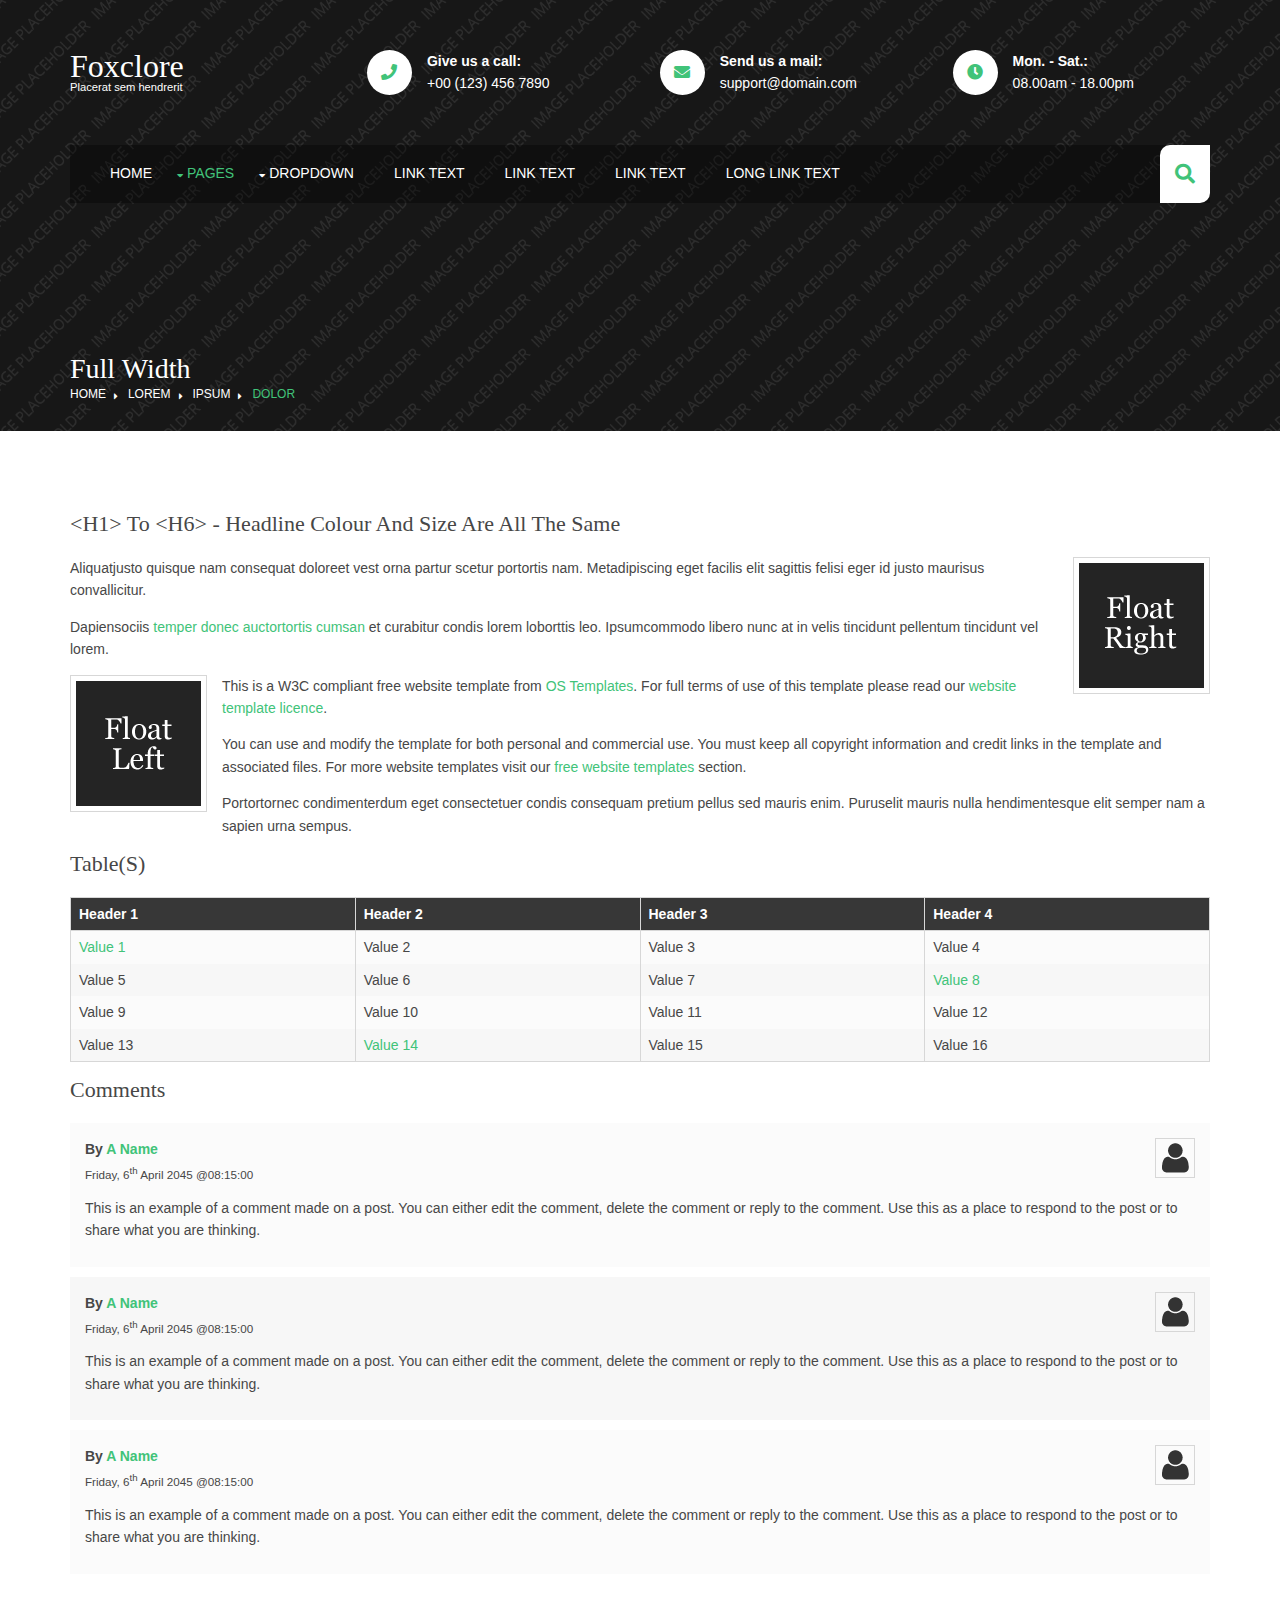
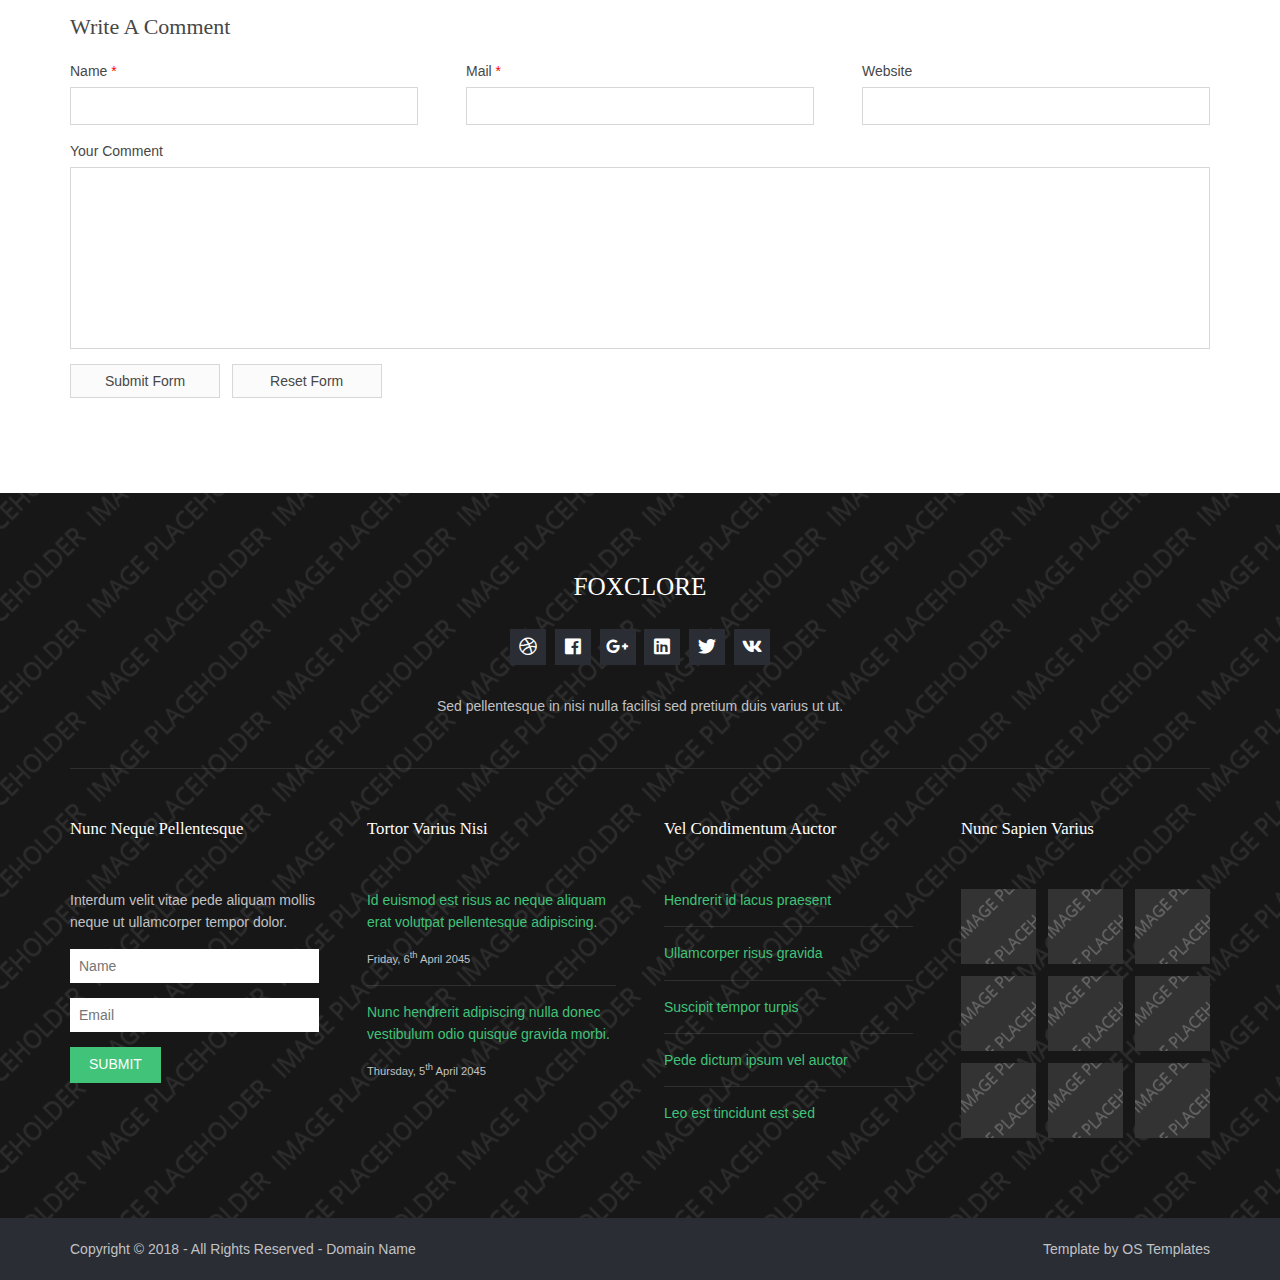
<file: assets/pages/full-width.html>
<!DOCTYPE html>
<!--
Template Name: Foxclore
Author: <a href="https://www.os-templates.com/">OS Templates</a>
Author URI: https://www.os-templates.com/
Copyright: OS-Templates.com
Licence: Free to use under our free template licence terms
Licence URI: https://www.os-templates.com/template-terms
-->
<html lang="">
<!-- To declare your language - read more here: https://www.w3.org/International/questions/qa-html-language-declarations -->
<head>
<title>Foxclore | Pages | Full Width</title>
<meta charset="utf-8">
<meta name="viewport" content="width=device-width, initial-scale=1.0, maximum-scale=1.0, user-scalable=no">
<link href="../layout/styles/layout.css" rel="stylesheet" type="text/css" media="all">
</head>
<body id="top">
<!-- ################################################################################################ -->
<!-- ################################################################################################ -->
<!-- ################################################################################################ -->
<!-- Top Background Image Wrapper -->
<div class="bgded overlay" style="background-image:url('../images/demo/backgrounds/01.png');"> 
  <!-- ################################################################################################ -->
  <header id="header" class="hoc clear"> 
    <!-- ################################################################################################ -->
    <div id="logo" class="one_quarter first">
      <h1><a href="../index.html">Foxclore</a></h1>
      <p>Placerat sem hendrerit</p>
    </div>
    <div class="three_quarter">
      <ul class="nospace clear">
        <li class="one_third first">
          <div class="block clear"><a href="#"><i class="fas fa-phone"></i></a> <span><strong>Give us a call:</strong> +00 (123) 456 7890</span></div>
        </li>
        <li class="one_third">
          <div class="block clear"><a href="#"><i class="fas fa-envelope"></i></a> <span><strong>Send us a mail:</strong> support@domain.com</span></div>
        </li>
        <li class="one_third">
          <div class="block clear"><a href="#"><i class="fas fa-clock"></i></a> <span><strong> Mon. - Sat.:</strong> 08.00am - 18.00pm</span></div>
        </li>
      </ul>
    </div>
    <!-- ################################################################################################ -->
  </header>
  <!-- ################################################################################################ -->
  <!-- ################################################################################################ -->
  <!-- ################################################################################################ -->
  <section id="navwrapper" class="hoc clear"> 
    <!-- ################################################################################################ -->
    <nav id="mainav">
      <ul class="clear">
        <li><a href="../index.html">Home</a></li>
        <li class="active"><a class="drop" href="#">Pages</a>
          <ul>
            <li><a href="gallery.html">Gallery</a></li>
            <li class="active"><a href="full-width.html">Full Width</a></li>
            <li><a href="sidebar-left.html">Sidebar Left</a></li>
            <li><a href="sidebar-right.html">Sidebar Right</a></li>
            <li><a href="basic-grid.html">Basic Grid</a></li>
            <li><a href="font-icons.html">Font Icons</a></li>
          </ul>
        </li>
        <li><a class="drop" href="#">Dropdown</a>
          <ul>
            <li><a href="#">Level 2</a></li>
            <li><a class="drop" href="#">Level 2 + Drop</a>
              <ul>
                <li><a href="#">Level 3</a></li>
                <li><a href="#">Level 3</a></li>
                <li><a href="#">Level 3</a></li>
              </ul>
            </li>
            <li><a href="#">Level 2</a></li>
          </ul>
        </li>
        <li><a href="#">Link Text</a></li>
        <li><a href="#">Link Text</a></li>
        <li><a href="#">Link Text</a></li>
        <li><a href="#">Long Link Text</a></li>
      </ul>
    </nav>
    <!-- ################################################################################################ -->
    <div id="searchform">
      <div>
        <form action="#" method="post">
          <fieldset>
            <legend>Quick Search:</legend>
            <input type="text" placeholder="Enter search term&hellip;">
            <button type="submit"><i class="fas fa-search"></i></button>
          </fieldset>
        </form>
      </div>
    </div>
    <!-- ################################################################################################ -->
  </section>
  <!-- ################################################################################################ -->
  <!-- ################################################################################################ -->
  <!-- ################################################################################################ -->
  <div id="breadcrumb" class="hoc clear"> 
    <!-- ################################################################################################ -->
    <h6 class="heading">Full Width</h6>
    <ul>
      <li><a href="#">Home</a></li>
      <li><a href="#">Lorem</a></li>
      <li><a href="#">Ipsum</a></li>
      <li><a href="#">Dolor</a></li>
    </ul>
    <!-- ################################################################################################ -->
  </div>
  <!-- ################################################################################################ -->
</div>
<!-- End Top Background Image Wrapper -->
<!-- ################################################################################################ -->
<!-- ################################################################################################ -->
<!-- ################################################################################################ -->
<div class="wrapper row3">
  <main class="hoc container clear"> 
    <!-- main body -->
    <!-- ################################################################################################ -->
    <div class="content"> 
      <!-- ################################################################################################ -->
      <h1>&lt;h1&gt; to &lt;h6&gt; - Headline Colour and Size Are All The Same</h1>
      <img class="imgr borderedbox inspace-5" src="../images/demo/imgr.gif" alt="">
      <p>Aliquatjusto quisque nam consequat doloreet vest orna partur scetur portortis nam. Metadipiscing eget facilis elit sagittis felisi eger id justo maurisus convallicitur.</p>
      <p>Dapiensociis <a href="#">temper donec auctortortis cumsan</a> et curabitur condis lorem loborttis leo. Ipsumcommodo libero nunc at in velis tincidunt pellentum tincidunt vel lorem.</p>
      <img class="imgl borderedbox inspace-5" src="../images/demo/imgl.gif" alt="">
      <p>This is a W3C compliant free website template from <a href="https://www.os-templates.com/" title="Free Website Templates">OS Templates</a>. For full terms of use of this template please read our <a href="https://www.os-templates.com/template-terms">website template licence</a>.</p>
      <p>You can use and modify the template for both personal and commercial use. You must keep all copyright information and credit links in the template and associated files. For more website templates visit our <a href="https://www.os-templates.com/">free website templates</a> section.</p>
      <p>Portortornec condimenterdum eget consectetuer condis consequam pretium pellus sed mauris enim. Puruselit mauris nulla hendimentesque elit semper nam a sapien urna sempus.</p>
      <h1>Table(s)</h1>
      <div class="scrollable">
        <table>
          <thead>
            <tr>
              <th>Header 1</th>
              <th>Header 2</th>
              <th>Header 3</th>
              <th>Header 4</th>
            </tr>
          </thead>
          <tbody>
            <tr>
              <td><a href="#">Value 1</a></td>
              <td>Value 2</td>
              <td>Value 3</td>
              <td>Value 4</td>
            </tr>
            <tr>
              <td>Value 5</td>
              <td>Value 6</td>
              <td>Value 7</td>
              <td><a href="#">Value 8</a></td>
            </tr>
            <tr>
              <td>Value 9</td>
              <td>Value 10</td>
              <td>Value 11</td>
              <td>Value 12</td>
            </tr>
            <tr>
              <td>Value 13</td>
              <td><a href="#">Value 14</a></td>
              <td>Value 15</td>
              <td>Value 16</td>
            </tr>
          </tbody>
        </table>
      </div>
      <div id="comments">
        <h2>Comments</h2>
        <ul>
          <li>
            <article>
              <header>
                <figure class="avatar"><img src="../images/demo/avatar.png" alt=""></figure>
                <address>
                By <a href="#">A Name</a>
                </address>
                <time datetime="2045-04-06T08:15+00:00">Friday, 6<sup>th</sup> April 2045 @08:15:00</time>
              </header>
              <div class="comcont">
                <p>This is an example of a comment made on a post. You can either edit the comment, delete the comment or reply to the comment. Use this as a place to respond to the post or to share what you are thinking.</p>
              </div>
            </article>
          </li>
          <li>
            <article>
              <header>
                <figure class="avatar"><img src="../images/demo/avatar.png" alt=""></figure>
                <address>
                By <a href="#">A Name</a>
                </address>
                <time datetime="2045-04-06T08:15+00:00">Friday, 6<sup>th</sup> April 2045 @08:15:00</time>
              </header>
              <div class="comcont">
                <p>This is an example of a comment made on a post. You can either edit the comment, delete the comment or reply to the comment. Use this as a place to respond to the post or to share what you are thinking.</p>
              </div>
            </article>
          </li>
          <li>
            <article>
              <header>
                <figure class="avatar"><img src="../images/demo/avatar.png" alt=""></figure>
                <address>
                By <a href="#">A Name</a>
                </address>
                <time datetime="2045-04-06T08:15+00:00">Friday, 6<sup>th</sup> April 2045 @08:15:00</time>
              </header>
              <div class="comcont">
                <p>This is an example of a comment made on a post. You can either edit the comment, delete the comment or reply to the comment. Use this as a place to respond to the post or to share what you are thinking.</p>
              </div>
            </article>
          </li>
        </ul>
        <h2>Write A Comment</h2>
        <form action="#" method="post">
          <div class="one_third first">
            <label for="name">Name <span>*</span></label>
            <input type="text" name="name" id="name" value="" size="22" required>
          </div>
          <div class="one_third">
            <label for="email">Mail <span>*</span></label>
            <input type="email" name="email" id="email" value="" size="22" required>
          </div>
          <div class="one_third">
            <label for="url">Website</label>
            <input type="url" name="url" id="url" value="" size="22">
          </div>
          <div class="block clear">
            <label for="comment">Your Comment</label>
            <textarea name="comment" id="comment" cols="25" rows="10"></textarea>
          </div>
          <div>
            <input type="submit" name="submit" value="Submit Form">
            &nbsp;
            <input type="reset" name="reset" value="Reset Form">
          </div>
        </form>
      </div>
      <!-- ################################################################################################ -->
    </div>
    <!-- ################################################################################################ -->
    <!-- / main body -->
    <div class="clear"></div>
  </main>
</div>
<!-- ################################################################################################ -->
<!-- ################################################################################################ -->
<!-- ################################################################################################ -->
<div class="bgded overlay row4" style="background-image:url('../images/demo/backgrounds/01.png');">
  <footer id="footer" class="hoc clear"> 
    <!-- ################################################################################################ -->
    <div class="center btmspace-50">
      <h6 class="heading">Foxclore</h6>
      <ul class="faico clear">
        <li><a class="faicon-dribble" href="#"><i class="fab fa-dribbble"></i></a></li>
        <li><a class="faicon-facebook" href="#"><i class="fab fa-facebook"></i></a></li>
        <li><a class="faicon-google-plus" href="#"><i class="fab fa-google-plus-g"></i></a></li>
        <li><a class="faicon-linkedin" href="#"><i class="fab fa-linkedin"></i></a></li>
        <li><a class="faicon-twitter" href="#"><i class="fab fa-twitter"></i></a></li>
        <li><a class="faicon-vk" href="#"><i class="fab fa-vk"></i></a></li>
      </ul>
      <p class="nospace">Sed pellentesque in nisi nulla facilisi sed pretium duis varius ut ut.</p>
    </div>
    <!-- ################################################################################################ -->
    <hr class="btmspace-50">
    <!-- ################################################################################################ -->
    <div class="one_quarter first">
      <h6 class="heading">Nunc neque pellentesque</h6>
      <p class="nospace btmspace-15">Interdum velit vitae pede aliquam mollis neque ut ullamcorper tempor dolor.</p>
      <form action="#" method="post">
        <fieldset>
          <legend>Newsletter:</legend>
          <input class="btmspace-15" type="text" value="" placeholder="Name">
          <input class="btmspace-15" type="text" value="" placeholder="Email">
          <button type="submit" value="submit">Submit</button>
        </fieldset>
      </form>
    </div>
    <div class="one_quarter">
      <h6 class="heading">Tortor varius nisi</h6>
      <ul class="nospace linklist">
        <li>
          <article>
            <p class="nospace btmspace-10"><a href="#">Id euismod est risus ac neque aliquam erat volutpat pellentesque adipiscing.</a></p>
            <time class="block font-xs" datetime="2045-04-06">Friday, 6<sup>th</sup> April 2045</time>
          </article>
        </li>
        <li>
          <article>
            <p class="nospace btmspace-10"><a href="#">Nunc hendrerit adipiscing nulla donec vestibulum odio quisque gravida morbi.</a></p>
            <time class="block font-xs" datetime="2045-04-05">Thursday, 5<sup>th</sup> April 2045</time>
          </article>
        </li>
      </ul>
    </div>
    <div class="one_quarter">
      <h6 class="heading">Vel condimentum auctor</h6>
      <ul class="nospace linklist">
        <li><a href="#">Hendrerit id lacus praesent</a></li>
        <li><a href="#">Ullamcorper risus gravida</a></li>
        <li><a href="#">Suscipit tempor turpis</a></li>
        <li><a href="#">Pede dictum ipsum vel auctor</a></li>
        <li><a href="#">Leo est tincidunt est sed</a></li>
      </ul>
    </div>
    <div class="one_quarter">
      <h6 class="heading">Nunc sapien varius</h6>
      <ul class="nospace clear latestimg">
        <li><a class="imgover" href="#"><img src="../images/demo/100x100.png" alt=""></a></li>
        <li><a class="imgover" href="#"><img src="../images/demo/100x100.png" alt=""></a></li>
        <li><a class="imgover" href="#"><img src="../images/demo/100x100.png" alt=""></a></li>
        <li><a class="imgover" href="#"><img src="../images/demo/100x100.png" alt=""></a></li>
        <li><a class="imgover" href="#"><img src="../images/demo/100x100.png" alt=""></a></li>
        <li><a class="imgover" href="#"><img src="../images/demo/100x100.png" alt=""></a></li>
        <li><a class="imgover" href="#"><img src="../images/demo/100x100.png" alt=""></a></li>
        <li><a class="imgover" href="#"><img src="../images/demo/100x100.png" alt=""></a></li>
        <li><a class="imgover" href="#"><img src="../images/demo/100x100.png" alt=""></a></li>
      </ul>
    </div>
    <!-- ################################################################################################ -->
  </footer>
</div>
<!-- ################################################################################################ -->
<!-- ################################################################################################ -->
<!-- ################################################################################################ -->
<div class="wrapper row5">
  <div id="copyright" class="hoc clear"> 
    <!-- ################################################################################################ -->
    <p class="fl_left">Copyright &copy; 2018 - All Rights Reserved - <a href="#">Domain Name</a></p>
    <p class="fl_right">Template by <a target="_blank" href="https://www.os-templates.com/" title="Free Website Templates">OS Templates</a></p>
    <!-- ################################################################################################ -->
  </div>
</div>
<!-- ################################################################################################ -->
<!-- ################################################################################################ -->
<!-- ################################################################################################ -->
<a id="backtotop" href="#top"><i class="fas fa-chevron-up"></i></a>
<!-- JAVASCRIPTS -->
<script src="../layout/scripts/jquery.min.js"></script>
<script src="../layout/scripts/jquery.backtotop.js"></script>
<script src="../layout/scripts/jquery.mobilemenu.js"></script>
</body>
</html>
</file>
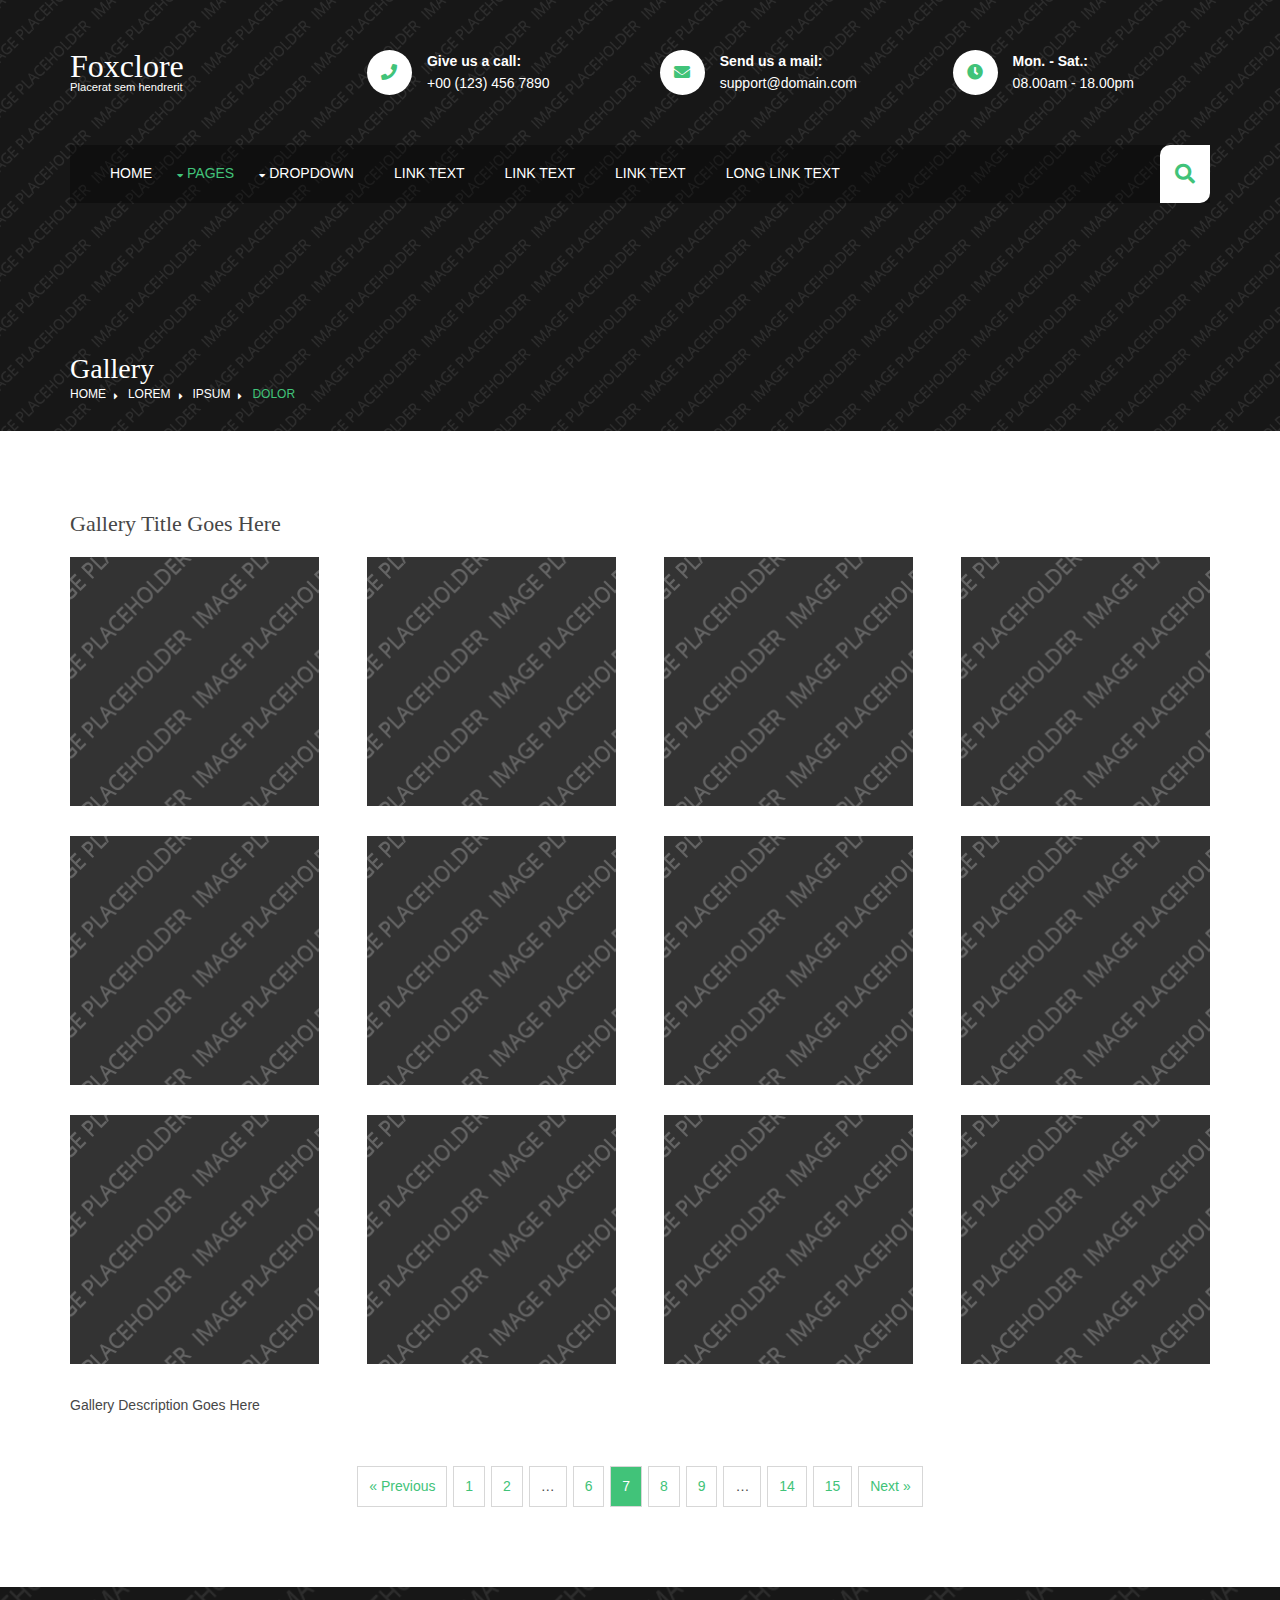
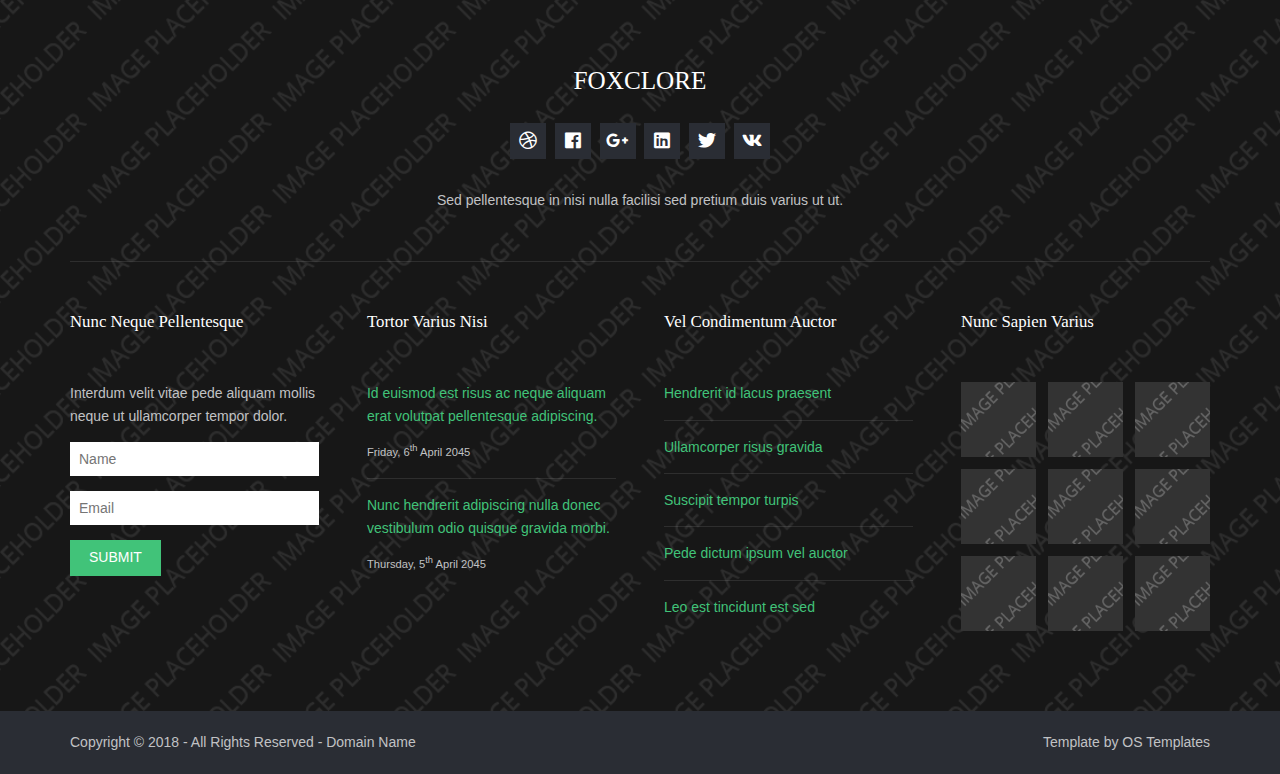
<file: assets/pages/gallery.html>
<!DOCTYPE html>
<!--
Template Name: Foxclore
Author: <a href="https://www.os-templates.com/">OS Templates</a>
Author URI: https://www.os-templates.com/
Copyright: OS-Templates.com
Licence: Free to use under our free template licence terms
Licence URI: https://www.os-templates.com/template-terms
-->
<html lang="">
<!-- To declare your language - read more here: https://www.w3.org/International/questions/qa-html-language-declarations -->
<head>
<title>Foxclore | Pages | Gallery</title>
<meta charset="utf-8">
<meta name="viewport" content="width=device-width, initial-scale=1.0, maximum-scale=1.0, user-scalable=no">
<link href="../layout/styles/layout.css" rel="stylesheet" type="text/css" media="all">
</head>
<body id="top">
<!-- ################################################################################################ -->
<!-- ################################################################################################ -->
<!-- ################################################################################################ -->
<!-- Top Background Image Wrapper -->
<div class="bgded overlay" style="background-image:url('../images/demo/backgrounds/01.png');"> 
  <!-- ################################################################################################ -->
  <header id="header" class="hoc clear"> 
    <!-- ################################################################################################ -->
    <div id="logo" class="one_quarter first">
      <h1><a href="../index.html">Foxclore</a></h1>
      <p>Placerat sem hendrerit</p>
    </div>
    <div class="three_quarter">
      <ul class="nospace clear">
        <li class="one_third first">
          <div class="block clear"><a href="#"><i class="fas fa-phone"></i></a> <span><strong>Give us a call:</strong> +00 (123) 456 7890</span></div>
        </li>
        <li class="one_third">
          <div class="block clear"><a href="#"><i class="fas fa-envelope"></i></a> <span><strong>Send us a mail:</strong> support@domain.com</span></div>
        </li>
        <li class="one_third">
          <div class="block clear"><a href="#"><i class="fas fa-clock"></i></a> <span><strong> Mon. - Sat.:</strong> 08.00am - 18.00pm</span></div>
        </li>
      </ul>
    </div>
    <!-- ################################################################################################ -->
  </header>
  <!-- ################################################################################################ -->
  <!-- ################################################################################################ -->
  <!-- ################################################################################################ -->
  <section id="navwrapper" class="hoc clear"> 
    <!-- ################################################################################################ -->
    <nav id="mainav">
      <ul class="clear">
        <li><a href="../index.html">Home</a></li>
        <li class="active"><a class="drop" href="#">Pages</a>
          <ul>
            <li class="active"><a href="gallery.html">Gallery</a></li>
            <li><a href="full-width.html">Full Width</a></li>
            <li><a href="sidebar-left.html">Sidebar Left</a></li>
            <li><a href="sidebar-right.html">Sidebar Right</a></li>
            <li><a href="basic-grid.html">Basic Grid</a></li>
            <li><a href="font-icons.html">Font Icons</a></li>
          </ul>
        </li>
        <li><a class="drop" href="#">Dropdown</a>
          <ul>
            <li><a href="#">Level 2</a></li>
            <li><a class="drop" href="#">Level 2 + Drop</a>
              <ul>
                <li><a href="#">Level 3</a></li>
                <li><a href="#">Level 3</a></li>
                <li><a href="#">Level 3</a></li>
              </ul>
            </li>
            <li><a href="#">Level 2</a></li>
          </ul>
        </li>
        <li><a href="#">Link Text</a></li>
        <li><a href="#">Link Text</a></li>
        <li><a href="#">Link Text</a></li>
        <li><a href="#">Long Link Text</a></li>
      </ul>
    </nav>
    <!-- ################################################################################################ -->
    <div id="searchform">
      <div>
        <form action="#" method="post">
          <fieldset>
            <legend>Quick Search:</legend>
            <input type="text" placeholder="Enter search term&hellip;">
            <button type="submit"><i class="fas fa-search"></i></button>
          </fieldset>
        </form>
      </div>
    </div>
    <!-- ################################################################################################ -->
  </section>
  <!-- ################################################################################################ -->
  <!-- ################################################################################################ -->
  <!-- ################################################################################################ -->
  <div id="breadcrumb" class="hoc clear"> 
    <!-- ################################################################################################ -->
    <h6 class="heading">Gallery</h6>
    <ul>
      <li><a href="#">Home</a></li>
      <li><a href="#">Lorem</a></li>
      <li><a href="#">Ipsum</a></li>
      <li><a href="#">Dolor</a></li>
    </ul>
    <!-- ################################################################################################ -->
  </div>
  <!-- ################################################################################################ -->
</div>
<!-- End Top Background Image Wrapper -->
<!-- ################################################################################################ -->
<!-- ################################################################################################ -->
<!-- ################################################################################################ -->
<div class="wrapper row3">
  <main class="hoc container clear"> 
    <!-- main body -->
    <!-- ################################################################################################ -->
    <div class="content"> 
      <!-- ################################################################################################ -->
      <div id="gallery">
        <figure>
          <header class="heading">Gallery Title Goes Here</header>
          <ul class="nospace clear">
            <li class="one_quarter first"><a href="#"><img src="../images/demo/gallery/01.png" alt=""></a></li>
            <li class="one_quarter"><a href="#"><img src="../images/demo/gallery/01.png" alt=""></a></li>
            <li class="one_quarter"><a href="#"><img src="../images/demo/gallery/01.png" alt=""></a></li>
            <li class="one_quarter"><a href="#"><img src="../images/demo/gallery/01.png" alt=""></a></li>
            <li class="one_quarter first"><a href="#"><img src="../images/demo/gallery/01.png" alt=""></a></li>
            <li class="one_quarter"><a href="#"><img src="../images/demo/gallery/01.png" alt=""></a></li>
            <li class="one_quarter"><a href="#"><img src="../images/demo/gallery/01.png" alt=""></a></li>
            <li class="one_quarter"><a href="#"><img src="../images/demo/gallery/01.png" alt=""></a></li>
            <li class="one_quarter first"><a href="#"><img src="../images/demo/gallery/01.png" alt=""></a></li>
            <li class="one_quarter"><a href="#"><img src="../images/demo/gallery/01.png" alt=""></a></li>
            <li class="one_quarter"><a href="#"><img src="../images/demo/gallery/01.png" alt=""></a></li>
            <li class="one_quarter"><a href="#"><img src="../images/demo/gallery/01.png" alt=""></a></li>
          </ul>
          <figcaption>Gallery Description Goes Here</figcaption>
        </figure>
      </div>
      <!-- ################################################################################################ -->
      <!-- ################################################################################################ -->
      <nav class="pagination">
        <ul>
          <li><a href="#">&laquo; Previous</a></li>
          <li><a href="#">1</a></li>
          <li><a href="#">2</a></li>
          <li><strong>&hellip;</strong></li>
          <li><a href="#">6</a></li>
          <li class="current"><strong>7</strong></li>
          <li><a href="#">8</a></li>
          <li><a href="#">9</a></li>
          <li><strong>&hellip;</strong></li>
          <li><a href="#">14</a></li>
          <li><a href="#">15</a></li>
          <li><a href="#">Next &raquo;</a></li>
        </ul>
      </nav>
      <!-- ################################################################################################ -->
    </div>
    <!-- ################################################################################################ -->
    <!-- / main body -->
    <div class="clear"></div>
  </main>
</div>
<!-- ################################################################################################ -->
<!-- ################################################################################################ -->
<!-- ################################################################################################ -->
<div class="bgded overlay row4" style="background-image:url('../images/demo/backgrounds/01.png');">
  <footer id="footer" class="hoc clear"> 
    <!-- ################################################################################################ -->
    <div class="center btmspace-50">
      <h6 class="heading">Foxclore</h6>
      <ul class="faico clear">
        <li><a class="faicon-dribble" href="#"><i class="fab fa-dribbble"></i></a></li>
        <li><a class="faicon-facebook" href="#"><i class="fab fa-facebook"></i></a></li>
        <li><a class="faicon-google-plus" href="#"><i class="fab fa-google-plus-g"></i></a></li>
        <li><a class="faicon-linkedin" href="#"><i class="fab fa-linkedin"></i></a></li>
        <li><a class="faicon-twitter" href="#"><i class="fab fa-twitter"></i></a></li>
        <li><a class="faicon-vk" href="#"><i class="fab fa-vk"></i></a></li>
      </ul>
      <p class="nospace">Sed pellentesque in nisi nulla facilisi sed pretium duis varius ut ut.</p>
    </div>
    <!-- ################################################################################################ -->
    <hr class="btmspace-50">
    <!-- ################################################################################################ -->
    <div class="one_quarter first">
      <h6 class="heading">Nunc neque pellentesque</h6>
      <p class="nospace btmspace-15">Interdum velit vitae pede aliquam mollis neque ut ullamcorper tempor dolor.</p>
      <form action="#" method="post">
        <fieldset>
          <legend>Newsletter:</legend>
          <input class="btmspace-15" type="text" value="" placeholder="Name">
          <input class="btmspace-15" type="text" value="" placeholder="Email">
          <button type="submit" value="submit">Submit</button>
        </fieldset>
      </form>
    </div>
    <div class="one_quarter">
      <h6 class="heading">Tortor varius nisi</h6>
      <ul class="nospace linklist">
        <li>
          <article>
            <p class="nospace btmspace-10"><a href="#">Id euismod est risus ac neque aliquam erat volutpat pellentesque adipiscing.</a></p>
            <time class="block font-xs" datetime="2045-04-06">Friday, 6<sup>th</sup> April 2045</time>
          </article>
        </li>
        <li>
          <article>
            <p class="nospace btmspace-10"><a href="#">Nunc hendrerit adipiscing nulla donec vestibulum odio quisque gravida morbi.</a></p>
            <time class="block font-xs" datetime="2045-04-05">Thursday, 5<sup>th</sup> April 2045</time>
          </article>
        </li>
      </ul>
    </div>
    <div class="one_quarter">
      <h6 class="heading">Vel condimentum auctor</h6>
      <ul class="nospace linklist">
        <li><a href="#">Hendrerit id lacus praesent</a></li>
        <li><a href="#">Ullamcorper risus gravida</a></li>
        <li><a href="#">Suscipit tempor turpis</a></li>
        <li><a href="#">Pede dictum ipsum vel auctor</a></li>
        <li><a href="#">Leo est tincidunt est sed</a></li>
      </ul>
    </div>
    <div class="one_quarter">
      <h6 class="heading">Nunc sapien varius</h6>
      <ul class="nospace clear latestimg">
        <li><a class="imgover" href="#"><img src="../images/demo/100x100.png" alt=""></a></li>
        <li><a class="imgover" href="#"><img src="../images/demo/100x100.png" alt=""></a></li>
        <li><a class="imgover" href="#"><img src="../images/demo/100x100.png" alt=""></a></li>
        <li><a class="imgover" href="#"><img src="../images/demo/100x100.png" alt=""></a></li>
        <li><a class="imgover" href="#"><img src="../images/demo/100x100.png" alt=""></a></li>
        <li><a class="imgover" href="#"><img src="../images/demo/100x100.png" alt=""></a></li>
        <li><a class="imgover" href="#"><img src="../images/demo/100x100.png" alt=""></a></li>
        <li><a class="imgover" href="#"><img src="../images/demo/100x100.png" alt=""></a></li>
        <li><a class="imgover" href="#"><img src="../images/demo/100x100.png" alt=""></a></li>
      </ul>
    </div>
    <!-- ################################################################################################ -->
  </footer>
</div>
<!-- ################################################################################################ -->
<!-- ################################################################################################ -->
<!-- ################################################################################################ -->
<div class="wrapper row5">
  <div id="copyright" class="hoc clear"> 
    <!-- ################################################################################################ -->
    <p class="fl_left">Copyright &copy; 2018 - All Rights Reserved - <a href="#">Domain Name</a></p>
    <p class="fl_right">Template by <a target="_blank" href="https://www.os-templates.com/" title="Free Website Templates">OS Templates</a></p>
    <!-- ################################################################################################ -->
  </div>
</div>
<!-- ################################################################################################ -->
<!-- ################################################################################################ -->
<!-- ################################################################################################ -->
<a id="backtotop" href="#top"><i class="fas fa-chevron-up"></i></a>
<!-- JAVASCRIPTS -->
<script src="../layout/scripts/jquery.min.js"></script>
<script src="../layout/scripts/jquery.backtotop.js"></script>
<script src="../layout/scripts/jquery.mobilemenu.js"></script>
</body>
</html>
</file>
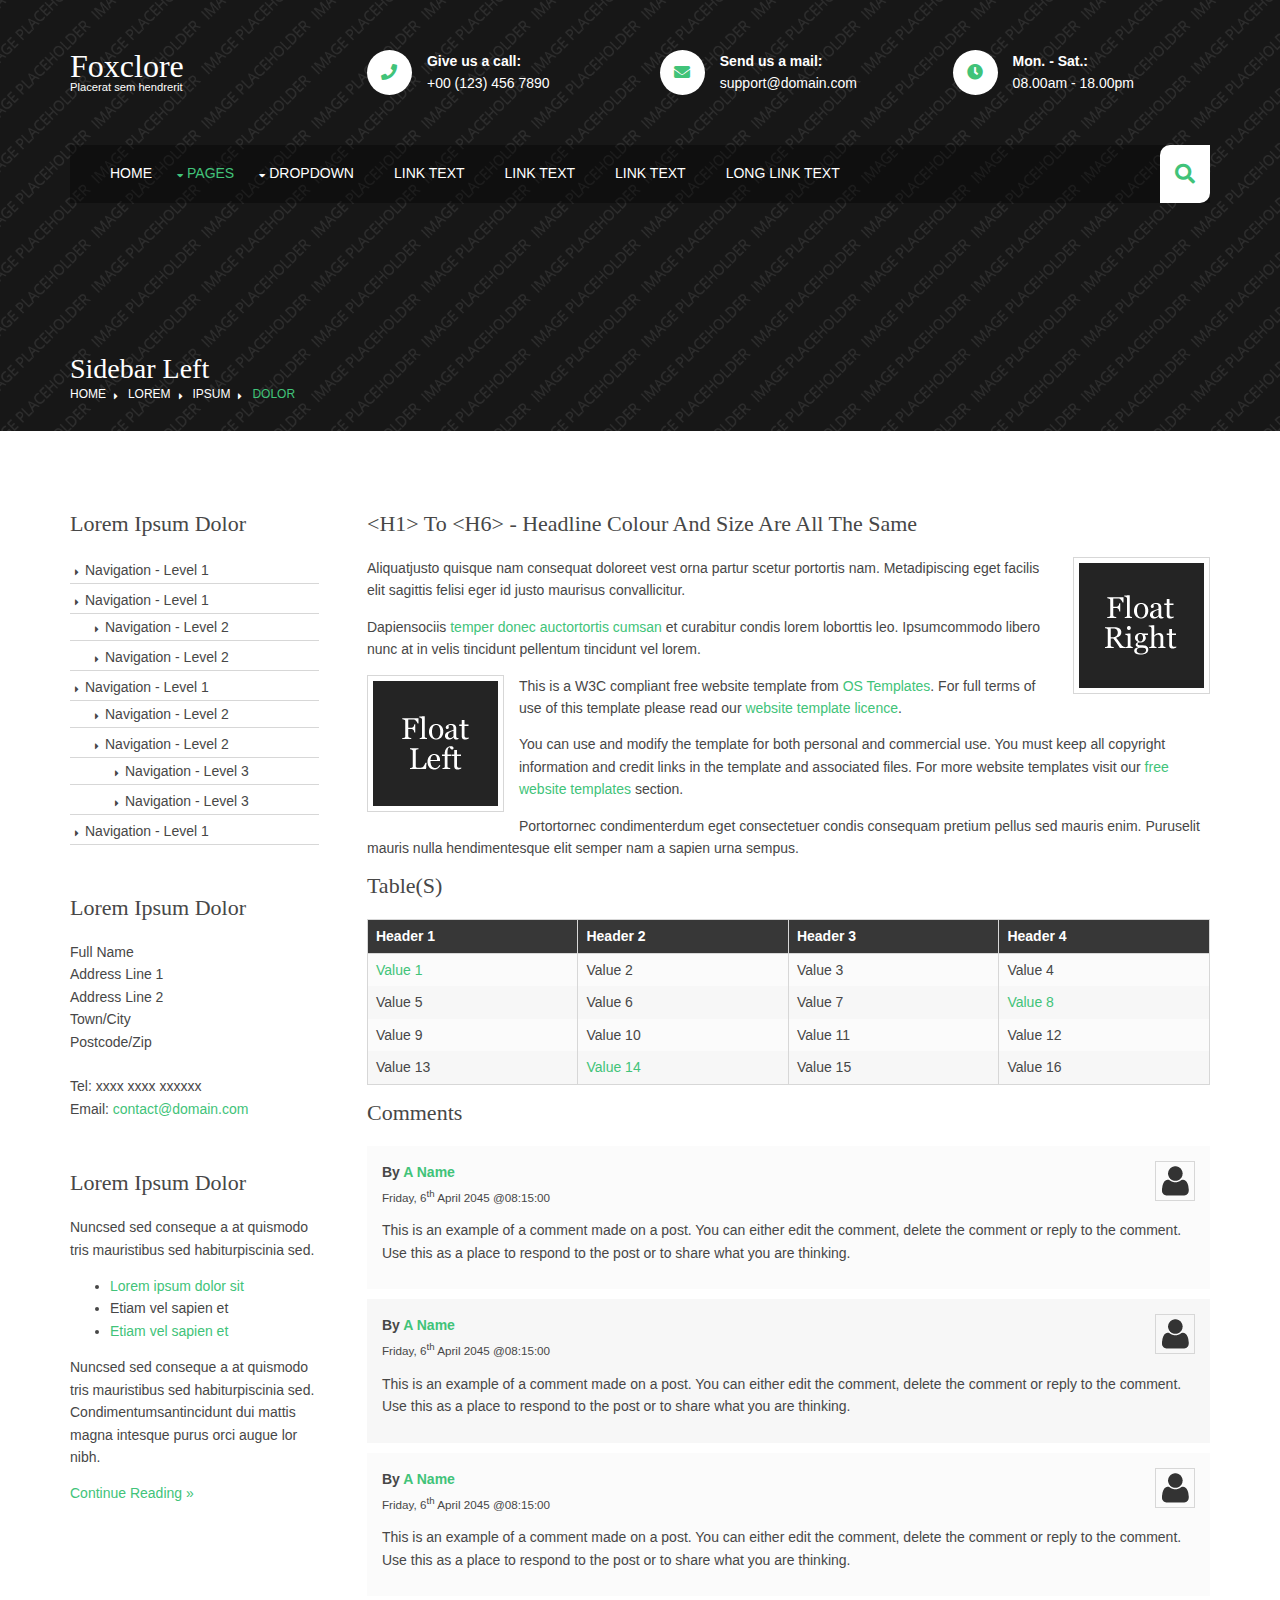
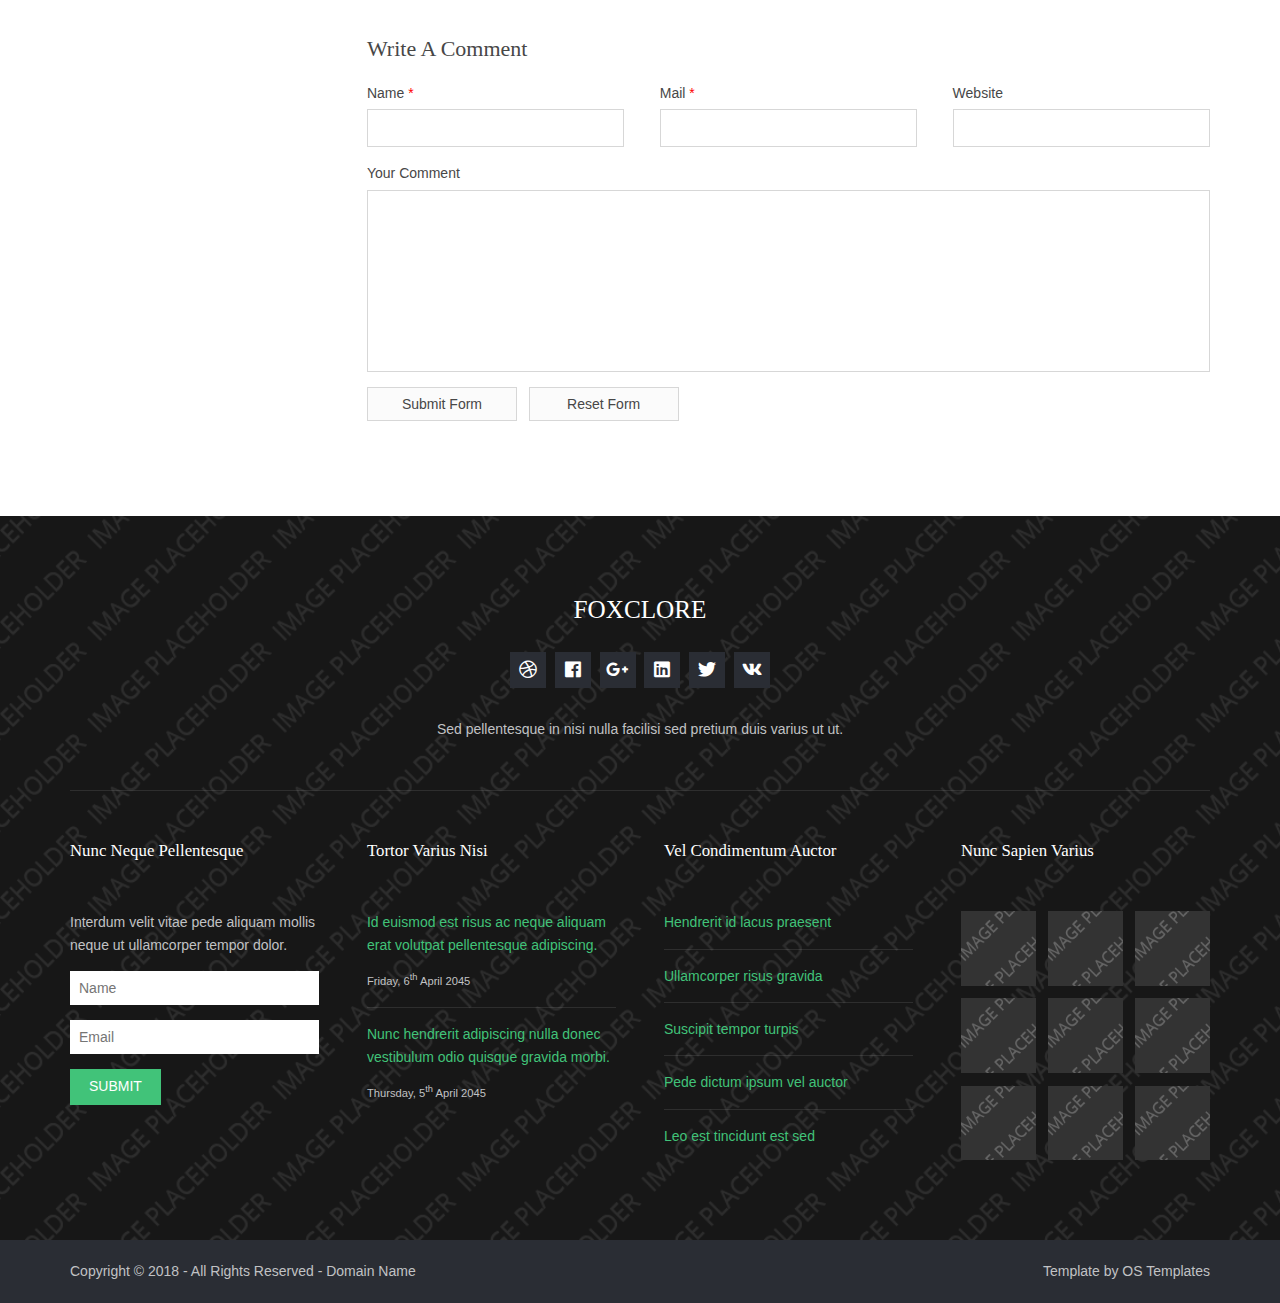
<file: assets/pages/sidebar-left.html>
<!DOCTYPE html>
<!--
Template Name: Foxclore
Author: <a href="https://www.os-templates.com/">OS Templates</a>
Author URI: https://www.os-templates.com/
Copyright: OS-Templates.com
Licence: Free to use under our free template licence terms
Licence URI: https://www.os-templates.com/template-terms
-->
<html lang="">
<!-- To declare your language - read more here: https://www.w3.org/International/questions/qa-html-language-declarations -->
<head>
<title>Foxclore | Pages | Sidebar Left</title>
<meta charset="utf-8">
<meta name="viewport" content="width=device-width, initial-scale=1.0, maximum-scale=1.0, user-scalable=no">
<link href="../layout/styles/layout.css" rel="stylesheet" type="text/css" media="all">
</head>
<body id="top">
<!-- ################################################################################################ -->
<!-- ################################################################################################ -->
<!-- ################################################################################################ -->
<!-- Top Background Image Wrapper -->
<div class="bgded overlay" style="background-image:url('../images/demo/backgrounds/01.png');"> 
  <!-- ################################################################################################ -->
  <header id="header" class="hoc clear"> 
    <!-- ################################################################################################ -->
    <div id="logo" class="one_quarter first">
      <h1><a href="../index.html">Foxclore</a></h1>
      <p>Placerat sem hendrerit</p>
    </div>
    <div class="three_quarter">
      <ul class="nospace clear">
        <li class="one_third first">
          <div class="block clear"><a href="#"><i class="fas fa-phone"></i></a> <span><strong>Give us a call:</strong> +00 (123) 456 7890</span></div>
        </li>
        <li class="one_third">
          <div class="block clear"><a href="#"><i class="fas fa-envelope"></i></a> <span><strong>Send us a mail:</strong> support@domain.com</span></div>
        </li>
        <li class="one_third">
          <div class="block clear"><a href="#"><i class="fas fa-clock"></i></a> <span><strong> Mon. - Sat.:</strong> 08.00am - 18.00pm</span></div>
        </li>
      </ul>
    </div>
    <!-- ################################################################################################ -->
  </header>
  <!-- ################################################################################################ -->
  <!-- ################################################################################################ -->
  <!-- ################################################################################################ -->
  <section id="navwrapper" class="hoc clear"> 
    <!-- ################################################################################################ -->
    <nav id="mainav">
      <ul class="clear">
        <li><a href="../index.html">Home</a></li>
        <li class="active"><a class="drop" href="#">Pages</a>
          <ul>
            <li><a href="gallery.html">Gallery</a></li>
            <li><a href="full-width.html">Full Width</a></li>
            <li class="active"><a href="sidebar-left.html">Sidebar Left</a></li>
            <li><a href="sidebar-right.html">Sidebar Right</a></li>
            <li><a href="basic-grid.html">Basic Grid</a></li>
            <li><a href="font-icons.html">Font Icons</a></li>
          </ul>
        </li>
        <li><a class="drop" href="#">Dropdown</a>
          <ul>
            <li><a href="#">Level 2</a></li>
            <li><a class="drop" href="#">Level 2 + Drop</a>
              <ul>
                <li><a href="#">Level 3</a></li>
                <li><a href="#">Level 3</a></li>
                <li><a href="#">Level 3</a></li>
              </ul>
            </li>
            <li><a href="#">Level 2</a></li>
          </ul>
        </li>
        <li><a href="#">Link Text</a></li>
        <li><a href="#">Link Text</a></li>
        <li><a href="#">Link Text</a></li>
        <li><a href="#">Long Link Text</a></li>
      </ul>
    </nav>
    <!-- ################################################################################################ -->
    <div id="searchform">
      <div>
        <form action="#" method="post">
          <fieldset>
            <legend>Quick Search:</legend>
            <input type="text" placeholder="Enter search term&hellip;">
            <button type="submit"><i class="fas fa-search"></i></button>
          </fieldset>
        </form>
      </div>
    </div>
    <!-- ################################################################################################ -->
  </section>
  <!-- ################################################################################################ -->
  <!-- ################################################################################################ -->
  <!-- ################################################################################################ -->
  <div id="breadcrumb" class="hoc clear"> 
    <!-- ################################################################################################ -->
    <h6 class="heading">Sidebar Left</h6>
    <ul>
      <li><a href="#">Home</a></li>
      <li><a href="#">Lorem</a></li>
      <li><a href="#">Ipsum</a></li>
      <li><a href="#">Dolor</a></li>
    </ul>
    <!-- ################################################################################################ -->
  </div>
  <!-- ################################################################################################ -->
</div>
<!-- End Top Background Image Wrapper -->
<!-- ################################################################################################ -->
<!-- ################################################################################################ -->
<!-- ################################################################################################ -->
<div class="wrapper row3">
  <main class="hoc container clear"> 
    <!-- main body -->
    <!-- ################################################################################################ -->
    <div class="sidebar one_quarter first"> 
      <!-- ################################################################################################ -->
      <h6>Lorem ipsum dolor</h6>
      <nav class="sdb_holder">
        <ul>
          <li><a href="#">Navigation - Level 1</a></li>
          <li><a href="#">Navigation - Level 1</a>
            <ul>
              <li><a href="#">Navigation - Level 2</a></li>
              <li><a href="#">Navigation - Level 2</a></li>
            </ul>
          </li>
          <li><a href="#">Navigation - Level 1</a>
            <ul>
              <li><a href="#">Navigation - Level 2</a></li>
              <li><a href="#">Navigation - Level 2</a>
                <ul>
                  <li><a href="#">Navigation - Level 3</a></li>
                  <li><a href="#">Navigation - Level 3</a></li>
                </ul>
              </li>
            </ul>
          </li>
          <li><a href="#">Navigation - Level 1</a></li>
        </ul>
      </nav>
      <div class="sdb_holder">
        <h6>Lorem ipsum dolor</h6>
        <address>
        Full Name<br>
        Address Line 1<br>
        Address Line 2<br>
        Town/City<br>
        Postcode/Zip<br>
        <br>
        Tel: xxxx xxxx xxxxxx<br>
        Email: <a href="#">contact@domain.com</a>
        </address>
      </div>
      <div class="sdb_holder">
        <article>
          <h6>Lorem ipsum dolor</h6>
          <p>Nuncsed sed conseque a at quismodo tris mauristibus sed habiturpiscinia sed.</p>
          <ul>
            <li><a href="#">Lorem ipsum dolor sit</a></li>
            <li>Etiam vel sapien et</li>
            <li><a href="#">Etiam vel sapien et</a></li>
          </ul>
          <p>Nuncsed sed conseque a at quismodo tris mauristibus sed habiturpiscinia sed. Condimentumsantincidunt dui mattis magna intesque purus orci augue lor nibh.</p>
          <p class="more"><a href="#">Continue Reading &raquo;</a></p>
        </article>
      </div>
      <!-- ################################################################################################ -->
    </div>
    <!-- ################################################################################################ -->
    <!-- ################################################################################################ -->
    <div class="content three_quarter"> 
      <!-- ################################################################################################ -->
      <h1>&lt;h1&gt; to &lt;h6&gt; - Headline Colour and Size Are All The Same</h1>
      <img class="imgr borderedbox inspace-5" src="../images/demo/imgr.gif" alt="">
      <p>Aliquatjusto quisque nam consequat doloreet vest orna partur scetur portortis nam. Metadipiscing eget facilis elit sagittis felisi eger id justo maurisus convallicitur.</p>
      <p>Dapiensociis <a href="#">temper donec auctortortis cumsan</a> et curabitur condis lorem loborttis leo. Ipsumcommodo libero nunc at in velis tincidunt pellentum tincidunt vel lorem.</p>
      <img class="imgl borderedbox inspace-5" src="../images/demo/imgl.gif" alt="">
      <p>This is a W3C compliant free website template from <a href="https://www.os-templates.com/" title="Free Website Templates">OS Templates</a>. For full terms of use of this template please read our <a href="https://www.os-templates.com/template-terms">website template licence</a>.</p>
      <p>You can use and modify the template for both personal and commercial use. You must keep all copyright information and credit links in the template and associated files. For more website templates visit our <a href="https://www.os-templates.com/">free website templates</a> section.</p>
      <p>Portortornec condimenterdum eget consectetuer condis consequam pretium pellus sed mauris enim. Puruselit mauris nulla hendimentesque elit semper nam a sapien urna sempus.</p>
      <h1>Table(s)</h1>
      <div class="scrollable">
        <table>
          <thead>
            <tr>
              <th>Header 1</th>
              <th>Header 2</th>
              <th>Header 3</th>
              <th>Header 4</th>
            </tr>
          </thead>
          <tbody>
            <tr>
              <td><a href="#">Value 1</a></td>
              <td>Value 2</td>
              <td>Value 3</td>
              <td>Value 4</td>
            </tr>
            <tr>
              <td>Value 5</td>
              <td>Value 6</td>
              <td>Value 7</td>
              <td><a href="#">Value 8</a></td>
            </tr>
            <tr>
              <td>Value 9</td>
              <td>Value 10</td>
              <td>Value 11</td>
              <td>Value 12</td>
            </tr>
            <tr>
              <td>Value 13</td>
              <td><a href="#">Value 14</a></td>
              <td>Value 15</td>
              <td>Value 16</td>
            </tr>
          </tbody>
        </table>
      </div>
      <div id="comments">
        <h2>Comments</h2>
        <ul>
          <li>
            <article>
              <header>
                <figure class="avatar"><img src="../images/demo/avatar.png" alt=""></figure>
                <address>
                By <a href="#">A Name</a>
                </address>
                <time datetime="2045-04-06T08:15+00:00">Friday, 6<sup>th</sup> April 2045 @08:15:00</time>
              </header>
              <div class="comcont">
                <p>This is an example of a comment made on a post. You can either edit the comment, delete the comment or reply to the comment. Use this as a place to respond to the post or to share what you are thinking.</p>
              </div>
            </article>
          </li>
          <li>
            <article>
              <header>
                <figure class="avatar"><img src="../images/demo/avatar.png" alt=""></figure>
                <address>
                By <a href="#">A Name</a>
                </address>
                <time datetime="2045-04-06T08:15+00:00">Friday, 6<sup>th</sup> April 2045 @08:15:00</time>
              </header>
              <div class="comcont">
                <p>This is an example of a comment made on a post. You can either edit the comment, delete the comment or reply to the comment. Use this as a place to respond to the post or to share what you are thinking.</p>
              </div>
            </article>
          </li>
          <li>
            <article>
              <header>
                <figure class="avatar"><img src="../images/demo/avatar.png" alt=""></figure>
                <address>
                By <a href="#">A Name</a>
                </address>
                <time datetime="2045-04-06T08:15+00:00">Friday, 6<sup>th</sup> April 2045 @08:15:00</time>
              </header>
              <div class="comcont">
                <p>This is an example of a comment made on a post. You can either edit the comment, delete the comment or reply to the comment. Use this as a place to respond to the post or to share what you are thinking.</p>
              </div>
            </article>
          </li>
        </ul>
        <h2>Write A Comment</h2>
        <form action="#" method="post">
          <div class="one_third first">
            <label for="name">Name <span>*</span></label>
            <input type="text" name="name" id="name" value="" size="22" required>
          </div>
          <div class="one_third">
            <label for="email">Mail <span>*</span></label>
            <input type="email" name="email" id="email" value="" size="22" required>
          </div>
          <div class="one_third">
            <label for="url">Website</label>
            <input type="url" name="url" id="url" value="" size="22">
          </div>
          <div class="block clear">
            <label for="comment">Your Comment</label>
            <textarea name="comment" id="comment" cols="25" rows="10"></textarea>
          </div>
          <div>
            <input type="submit" name="submit" value="Submit Form">
            &nbsp;
            <input type="reset" name="reset" value="Reset Form">
          </div>
        </form>
      </div>
      <!-- ################################################################################################ -->
    </div>
    <!-- ################################################################################################ -->
    <!-- / main body -->
    <div class="clear"></div>
  </main>
</div>
<!-- ################################################################################################ -->
<!-- ################################################################################################ -->
<!-- ################################################################################################ -->
<div class="bgded overlay row4" style="background-image:url('../images/demo/backgrounds/01.png');">
  <footer id="footer" class="hoc clear"> 
    <!-- ################################################################################################ -->
    <div class="center btmspace-50">
      <h6 class="heading">Foxclore</h6>
      <ul class="faico clear">
        <li><a class="faicon-dribble" href="#"><i class="fab fa-dribbble"></i></a></li>
        <li><a class="faicon-facebook" href="#"><i class="fab fa-facebook"></i></a></li>
        <li><a class="faicon-google-plus" href="#"><i class="fab fa-google-plus-g"></i></a></li>
        <li><a class="faicon-linkedin" href="#"><i class="fab fa-linkedin"></i></a></li>
        <li><a class="faicon-twitter" href="#"><i class="fab fa-twitter"></i></a></li>
        <li><a class="faicon-vk" href="#"><i class="fab fa-vk"></i></a></li>
      </ul>
      <p class="nospace">Sed pellentesque in nisi nulla facilisi sed pretium duis varius ut ut.</p>
    </div>
    <!-- ################################################################################################ -->
    <hr class="btmspace-50">
    <!-- ################################################################################################ -->
    <div class="one_quarter first">
      <h6 class="heading">Nunc neque pellentesque</h6>
      <p class="nospace btmspace-15">Interdum velit vitae pede aliquam mollis neque ut ullamcorper tempor dolor.</p>
      <form action="#" method="post">
        <fieldset>
          <legend>Newsletter:</legend>
          <input class="btmspace-15" type="text" value="" placeholder="Name">
          <input class="btmspace-15" type="text" value="" placeholder="Email">
          <button type="submit" value="submit">Submit</button>
        </fieldset>
      </form>
    </div>
    <div class="one_quarter">
      <h6 class="heading">Tortor varius nisi</h6>
      <ul class="nospace linklist">
        <li>
          <article>
            <p class="nospace btmspace-10"><a href="#">Id euismod est risus ac neque aliquam erat volutpat pellentesque adipiscing.</a></p>
            <time class="block font-xs" datetime="2045-04-06">Friday, 6<sup>th</sup> April 2045</time>
          </article>
        </li>
        <li>
          <article>
            <p class="nospace btmspace-10"><a href="#">Nunc hendrerit adipiscing nulla donec vestibulum odio quisque gravida morbi.</a></p>
            <time class="block font-xs" datetime="2045-04-05">Thursday, 5<sup>th</sup> April 2045</time>
          </article>
        </li>
      </ul>
    </div>
    <div class="one_quarter">
      <h6 class="heading">Vel condimentum auctor</h6>
      <ul class="nospace linklist">
        <li><a href="#">Hendrerit id lacus praesent</a></li>
        <li><a href="#">Ullamcorper risus gravida</a></li>
        <li><a href="#">Suscipit tempor turpis</a></li>
        <li><a href="#">Pede dictum ipsum vel auctor</a></li>
        <li><a href="#">Leo est tincidunt est sed</a></li>
      </ul>
    </div>
    <div class="one_quarter">
      <h6 class="heading">Nunc sapien varius</h6>
      <ul class="nospace clear latestimg">
        <li><a class="imgover" href="#"><img src="../images/demo/100x100.png" alt=""></a></li>
        <li><a class="imgover" href="#"><img src="../images/demo/100x100.png" alt=""></a></li>
        <li><a class="imgover" href="#"><img src="../images/demo/100x100.png" alt=""></a></li>
        <li><a class="imgover" href="#"><img src="../images/demo/100x100.png" alt=""></a></li>
        <li><a class="imgover" href="#"><img src="../images/demo/100x100.png" alt=""></a></li>
        <li><a class="imgover" href="#"><img src="../images/demo/100x100.png" alt=""></a></li>
        <li><a class="imgover" href="#"><img src="../images/demo/100x100.png" alt=""></a></li>
        <li><a class="imgover" href="#"><img src="../images/demo/100x100.png" alt=""></a></li>
        <li><a class="imgover" href="#"><img src="../images/demo/100x100.png" alt=""></a></li>
      </ul>
    </div>
    <!-- ################################################################################################ -->
  </footer>
</div>
<!-- ################################################################################################ -->
<!-- ################################################################################################ -->
<!-- ################################################################################################ -->
<div class="wrapper row5">
  <div id="copyright" class="hoc clear"> 
    <!-- ################################################################################################ -->
    <p class="fl_left">Copyright &copy; 2018 - All Rights Reserved - <a href="#">Domain Name</a></p>
    <p class="fl_right">Template by <a target="_blank" href="https://www.os-templates.com/" title="Free Website Templates">OS Templates</a></p>
    <!-- ################################################################################################ -->
  </div>
</div>
<!-- ################################################################################################ -->
<!-- ################################################################################################ -->
<!-- ################################################################################################ -->
<a id="backtotop" href="#top"><i class="fas fa-chevron-up"></i></a>
<!-- JAVASCRIPTS -->
<script src="../layout/scripts/jquery.min.js"></script>
<script src="../layout/scripts/jquery.backtotop.js"></script>
<script src="../layout/scripts/jquery.mobilemenu.js"></script>
</body>
</html>
</file>
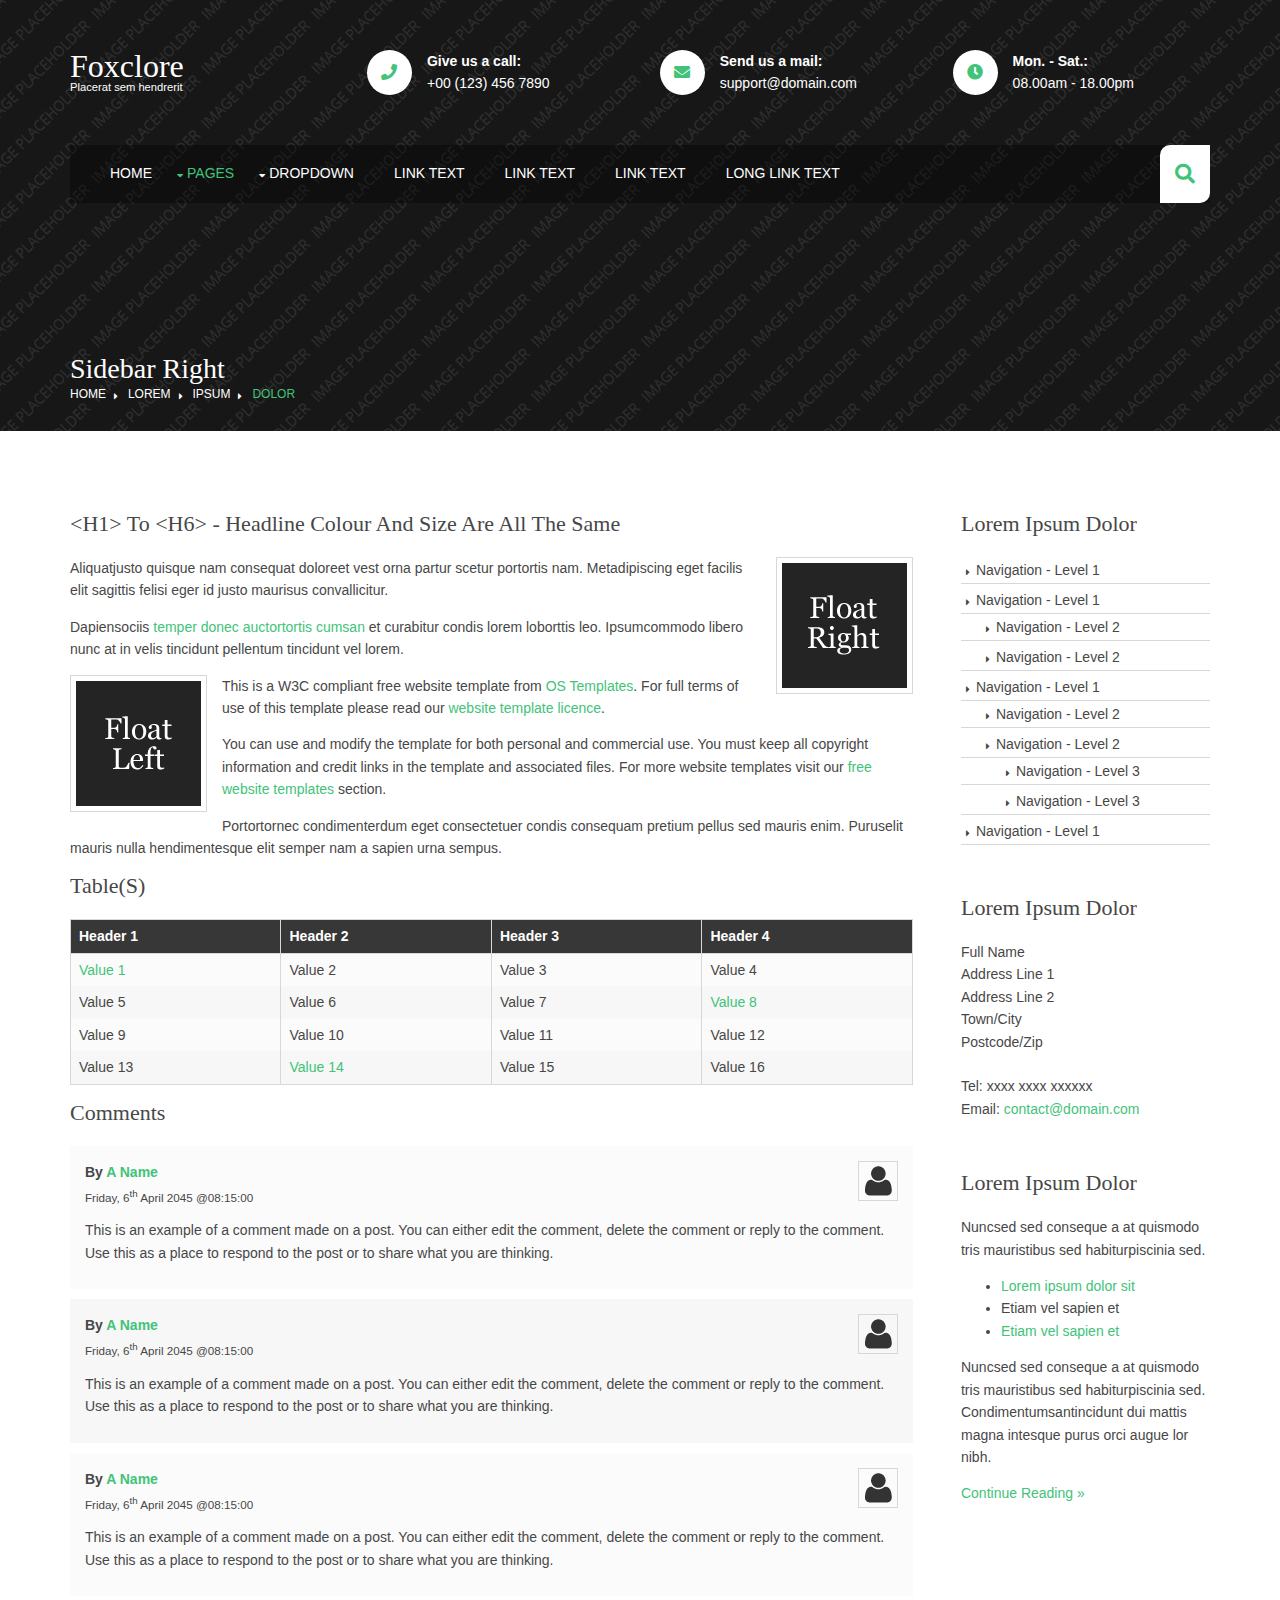
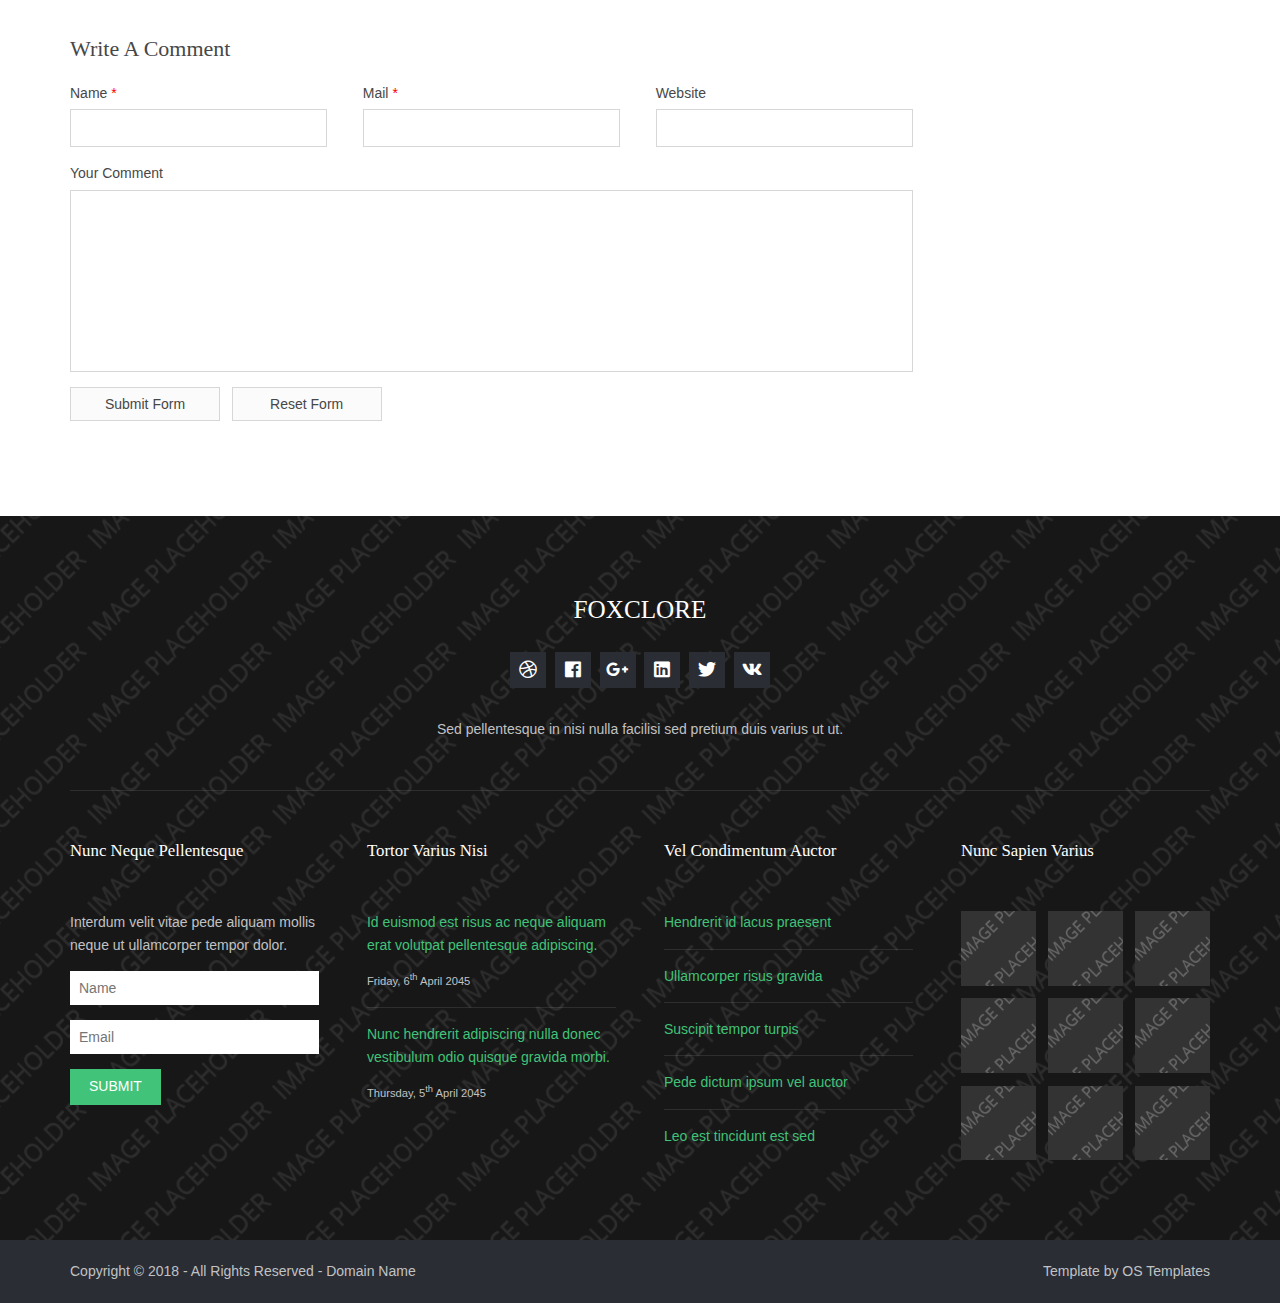
<file: assets/pages/sidebar-right.html>
<!DOCTYPE html>
<!--
Template Name: Foxclore
Author: <a href="https://www.os-templates.com/">OS Templates</a>
Author URI: https://www.os-templates.com/
Copyright: OS-Templates.com
Licence: Free to use under our free template licence terms
Licence URI: https://www.os-templates.com/template-terms
-->
<html lang="">
<!-- To declare your language - read more here: https://www.w3.org/International/questions/qa-html-language-declarations -->
<head>
<title>Foxclore | Pages | Sidebar Right</title>
<meta charset="utf-8">
<meta name="viewport" content="width=device-width, initial-scale=1.0, maximum-scale=1.0, user-scalable=no">
<link href="../layout/styles/layout.css" rel="stylesheet" type="text/css" media="all">
</head>
<body id="top">
<!-- ################################################################################################ -->
<!-- ################################################################################################ -->
<!-- ################################################################################################ -->
<!-- Top Background Image Wrapper -->
<div class="bgded overlay" style="background-image:url('../images/demo/backgrounds/01.png');"> 
  <!-- ################################################################################################ -->
  <header id="header" class="hoc clear"> 
    <!-- ################################################################################################ -->
    <div id="logo" class="one_quarter first">
      <h1><a href="../index.html">Foxclore</a></h1>
      <p>Placerat sem hendrerit</p>
    </div>
    <div class="three_quarter">
      <ul class="nospace clear">
        <li class="one_third first">
          <div class="block clear"><a href="#"><i class="fas fa-phone"></i></a> <span><strong>Give us a call:</strong> +00 (123) 456 7890</span></div>
        </li>
        <li class="one_third">
          <div class="block clear"><a href="#"><i class="fas fa-envelope"></i></a> <span><strong>Send us a mail:</strong> support@domain.com</span></div>
        </li>
        <li class="one_third">
          <div class="block clear"><a href="#"><i class="fas fa-clock"></i></a> <span><strong> Mon. - Sat.:</strong> 08.00am - 18.00pm</span></div>
        </li>
      </ul>
    </div>
    <!-- ################################################################################################ -->
  </header>
  <!-- ################################################################################################ -->
  <!-- ################################################################################################ -->
  <!-- ################################################################################################ -->
  <section id="navwrapper" class="hoc clear"> 
    <!-- ################################################################################################ -->
    <nav id="mainav">
      <ul class="clear">
        <li><a href="../index.html">Home</a></li>
        <li class="active"><a class="drop" href="#">Pages</a>
          <ul>
            <li><a href="gallery.html">Gallery</a></li>
            <li><a href="full-width.html">Full Width</a></li>
            <li><a href="sidebar-left.html">Sidebar Left</a></li>
            <li class="active"><a href="sidebar-right.html">Sidebar Right</a></li>
            <li><a href="basic-grid.html">Basic Grid</a></li>
            <li><a href="font-icons.html">Font Icons</a></li>
          </ul>
        </li>
        <li><a class="drop" href="#">Dropdown</a>
          <ul>
            <li><a href="#">Level 2</a></li>
            <li><a class="drop" href="#">Level 2 + Drop</a>
              <ul>
                <li><a href="#">Level 3</a></li>
                <li><a href="#">Level 3</a></li>
                <li><a href="#">Level 3</a></li>
              </ul>
            </li>
            <li><a href="#">Level 2</a></li>
          </ul>
        </li>
        <li><a href="#">Link Text</a></li>
        <li><a href="#">Link Text</a></li>
        <li><a href="#">Link Text</a></li>
        <li><a href="#">Long Link Text</a></li>
      </ul>
    </nav>
    <!-- ################################################################################################ -->
    <div id="searchform">
      <div>
        <form action="#" method="post">
          <fieldset>
            <legend>Quick Search:</legend>
            <input type="text" placeholder="Enter search term&hellip;">
            <button type="submit"><i class="fas fa-search"></i></button>
          </fieldset>
        </form>
      </div>
    </div>
    <!-- ################################################################################################ -->
  </section>
  <!-- ################################################################################################ -->
  <!-- ################################################################################################ -->
  <!-- ################################################################################################ -->
  <div id="breadcrumb" class="hoc clear"> 
    <!-- ################################################################################################ -->
    <h6 class="heading">Sidebar Right</h6>
    <ul>
      <li><a href="#">Home</a></li>
      <li><a href="#">Lorem</a></li>
      <li><a href="#">Ipsum</a></li>
      <li><a href="#">Dolor</a></li>
    </ul>
    <!-- ################################################################################################ -->
  </div>
  <!-- ################################################################################################ -->
</div>
<!-- End Top Background Image Wrapper -->
<!-- ################################################################################################ -->
<!-- ################################################################################################ -->
<!-- ################################################################################################ -->
<div class="wrapper row3">
  <main class="hoc container clear"> 
    <!-- main body -->
    <!-- ################################################################################################ -->
    <div class="content three_quarter first"> 
      <!-- ################################################################################################ -->
      <h1>&lt;h1&gt; to &lt;h6&gt; - Headline Colour and Size Are All The Same</h1>
      <img class="imgr borderedbox inspace-5" src="../images/demo/imgr.gif" alt="">
      <p>Aliquatjusto quisque nam consequat doloreet vest orna partur scetur portortis nam. Metadipiscing eget facilis elit sagittis felisi eger id justo maurisus convallicitur.</p>
      <p>Dapiensociis <a href="#">temper donec auctortortis cumsan</a> et curabitur condis lorem loborttis leo. Ipsumcommodo libero nunc at in velis tincidunt pellentum tincidunt vel lorem.</p>
      <img class="imgl borderedbox inspace-5" src="../images/demo/imgl.gif" alt="">
      <p>This is a W3C compliant free website template from <a href="https://www.os-templates.com/" title="Free Website Templates">OS Templates</a>. For full terms of use of this template please read our <a href="https://www.os-templates.com/template-terms">website template licence</a>.</p>
      <p>You can use and modify the template for both personal and commercial use. You must keep all copyright information and credit links in the template and associated files. For more website templates visit our <a href="https://www.os-templates.com/">free website templates</a> section.</p>
      <p>Portortornec condimenterdum eget consectetuer condis consequam pretium pellus sed mauris enim. Puruselit mauris nulla hendimentesque elit semper nam a sapien urna sempus.</p>
      <h1>Table(s)</h1>
      <div class="scrollable">
        <table>
          <thead>
            <tr>
              <th>Header 1</th>
              <th>Header 2</th>
              <th>Header 3</th>
              <th>Header 4</th>
            </tr>
          </thead>
          <tbody>
            <tr>
              <td><a href="#">Value 1</a></td>
              <td>Value 2</td>
              <td>Value 3</td>
              <td>Value 4</td>
            </tr>
            <tr>
              <td>Value 5</td>
              <td>Value 6</td>
              <td>Value 7</td>
              <td><a href="#">Value 8</a></td>
            </tr>
            <tr>
              <td>Value 9</td>
              <td>Value 10</td>
              <td>Value 11</td>
              <td>Value 12</td>
            </tr>
            <tr>
              <td>Value 13</td>
              <td><a href="#">Value 14</a></td>
              <td>Value 15</td>
              <td>Value 16</td>
            </tr>
          </tbody>
        </table>
      </div>
      <div id="comments">
        <h2>Comments</h2>
        <ul>
          <li>
            <article>
              <header>
                <figure class="avatar"><img src="../images/demo/avatar.png" alt=""></figure>
                <address>
                By <a href="#">A Name</a>
                </address>
                <time datetime="2045-04-06T08:15+00:00">Friday, 6<sup>th</sup> April 2045 @08:15:00</time>
              </header>
              <div class="comcont">
                <p>This is an example of a comment made on a post. You can either edit the comment, delete the comment or reply to the comment. Use this as a place to respond to the post or to share what you are thinking.</p>
              </div>
            </article>
          </li>
          <li>
            <article>
              <header>
                <figure class="avatar"><img src="../images/demo/avatar.png" alt=""></figure>
                <address>
                By <a href="#">A Name</a>
                </address>
                <time datetime="2045-04-06T08:15+00:00">Friday, 6<sup>th</sup> April 2045 @08:15:00</time>
              </header>
              <div class="comcont">
                <p>This is an example of a comment made on a post. You can either edit the comment, delete the comment or reply to the comment. Use this as a place to respond to the post or to share what you are thinking.</p>
              </div>
            </article>
          </li>
          <li>
            <article>
              <header>
                <figure class="avatar"><img src="../images/demo/avatar.png" alt=""></figure>
                <address>
                By <a href="#">A Name</a>
                </address>
                <time datetime="2045-04-06T08:15+00:00">Friday, 6<sup>th</sup> April 2045 @08:15:00</time>
              </header>
              <div class="comcont">
                <p>This is an example of a comment made on a post. You can either edit the comment, delete the comment or reply to the comment. Use this as a place to respond to the post or to share what you are thinking.</p>
              </div>
            </article>
          </li>
        </ul>
        <h2>Write A Comment</h2>
        <form action="#" method="post">
          <div class="one_third first">
            <label for="name">Name <span>*</span></label>
            <input type="text" name="name" id="name" value="" size="22" required>
          </div>
          <div class="one_third">
            <label for="email">Mail <span>*</span></label>
            <input type="email" name="email" id="email" value="" size="22" required>
          </div>
          <div class="one_third">
            <label for="url">Website</label>
            <input type="url" name="url" id="url" value="" size="22">
          </div>
          <div class="block clear">
            <label for="comment">Your Comment</label>
            <textarea name="comment" id="comment" cols="25" rows="10"></textarea>
          </div>
          <div>
            <input type="submit" name="submit" value="Submit Form">
            &nbsp;
            <input type="reset" name="reset" value="Reset Form">
          </div>
        </form>
      </div>
      <!-- ################################################################################################ -->
    </div>
    <!-- ################################################################################################ -->
    <!-- ################################################################################################ -->
    <div class="sidebar one_quarter"> 
      <!-- ################################################################################################ -->
      <h6>Lorem ipsum dolor</h6>
      <nav class="sdb_holder">
        <ul>
          <li><a href="#">Navigation - Level 1</a></li>
          <li><a href="#">Navigation - Level 1</a>
            <ul>
              <li><a href="#">Navigation - Level 2</a></li>
              <li><a href="#">Navigation - Level 2</a></li>
            </ul>
          </li>
          <li><a href="#">Navigation - Level 1</a>
            <ul>
              <li><a href="#">Navigation - Level 2</a></li>
              <li><a href="#">Navigation - Level 2</a>
                <ul>
                  <li><a href="#">Navigation - Level 3</a></li>
                  <li><a href="#">Navigation - Level 3</a></li>
                </ul>
              </li>
            </ul>
          </li>
          <li><a href="#">Navigation - Level 1</a></li>
        </ul>
      </nav>
      <div class="sdb_holder">
        <h6>Lorem ipsum dolor</h6>
        <address>
        Full Name<br>
        Address Line 1<br>
        Address Line 2<br>
        Town/City<br>
        Postcode/Zip<br>
        <br>
        Tel: xxxx xxxx xxxxxx<br>
        Email: <a href="#">contact@domain.com</a>
        </address>
      </div>
      <div class="sdb_holder">
        <article>
          <h6>Lorem ipsum dolor</h6>
          <p>Nuncsed sed conseque a at quismodo tris mauristibus sed habiturpiscinia sed.</p>
          <ul>
            <li><a href="#">Lorem ipsum dolor sit</a></li>
            <li>Etiam vel sapien et</li>
            <li><a href="#">Etiam vel sapien et</a></li>
          </ul>
          <p>Nuncsed sed conseque a at quismodo tris mauristibus sed habiturpiscinia sed. Condimentumsantincidunt dui mattis magna intesque purus orci augue lor nibh.</p>
          <p class="more"><a href="#">Continue Reading &raquo;</a></p>
        </article>
      </div>
      <!-- ################################################################################################ -->
    </div>
    <!-- ################################################################################################ -->
    <!-- / main body -->
    <div class="clear"></div>
  </main>
</div>
<!-- ################################################################################################ -->
<!-- ################################################################################################ -->
<!-- ################################################################################################ -->
<div class="bgded overlay row4" style="background-image:url('../images/demo/backgrounds/01.png');">
  <footer id="footer" class="hoc clear"> 
    <!-- ################################################################################################ -->
    <div class="center btmspace-50">
      <h6 class="heading">Foxclore</h6>
      <ul class="faico clear">
        <li><a class="faicon-dribble" href="#"><i class="fab fa-dribbble"></i></a></li>
        <li><a class="faicon-facebook" href="#"><i class="fab fa-facebook"></i></a></li>
        <li><a class="faicon-google-plus" href="#"><i class="fab fa-google-plus-g"></i></a></li>
        <li><a class="faicon-linkedin" href="#"><i class="fab fa-linkedin"></i></a></li>
        <li><a class="faicon-twitter" href="#"><i class="fab fa-twitter"></i></a></li>
        <li><a class="faicon-vk" href="#"><i class="fab fa-vk"></i></a></li>
      </ul>
      <p class="nospace">Sed pellentesque in nisi nulla facilisi sed pretium duis varius ut ut.</p>
    </div>
    <!-- ################################################################################################ -->
    <hr class="btmspace-50">
    <!-- ################################################################################################ -->
    <div class="one_quarter first">
      <h6 class="heading">Nunc neque pellentesque</h6>
      <p class="nospace btmspace-15">Interdum velit vitae pede aliquam mollis neque ut ullamcorper tempor dolor.</p>
      <form action="#" method="post">
        <fieldset>
          <legend>Newsletter:</legend>
          <input class="btmspace-15" type="text" value="" placeholder="Name">
          <input class="btmspace-15" type="text" value="" placeholder="Email">
          <button type="submit" value="submit">Submit</button>
        </fieldset>
      </form>
    </div>
    <div class="one_quarter">
      <h6 class="heading">Tortor varius nisi</h6>
      <ul class="nospace linklist">
        <li>
          <article>
            <p class="nospace btmspace-10"><a href="#">Id euismod est risus ac neque aliquam erat volutpat pellentesque adipiscing.</a></p>
            <time class="block font-xs" datetime="2045-04-06">Friday, 6<sup>th</sup> April 2045</time>
          </article>
        </li>
        <li>
          <article>
            <p class="nospace btmspace-10"><a href="#">Nunc hendrerit adipiscing nulla donec vestibulum odio quisque gravida morbi.</a></p>
            <time class="block font-xs" datetime="2045-04-05">Thursday, 5<sup>th</sup> April 2045</time>
          </article>
        </li>
      </ul>
    </div>
    <div class="one_quarter">
      <h6 class="heading">Vel condimentum auctor</h6>
      <ul class="nospace linklist">
        <li><a href="#">Hendrerit id lacus praesent</a></li>
        <li><a href="#">Ullamcorper risus gravida</a></li>
        <li><a href="#">Suscipit tempor turpis</a></li>
        <li><a href="#">Pede dictum ipsum vel auctor</a></li>
        <li><a href="#">Leo est tincidunt est sed</a></li>
      </ul>
    </div>
    <div class="one_quarter">
      <h6 class="heading">Nunc sapien varius</h6>
      <ul class="nospace clear latestimg">
        <li><a class="imgover" href="#"><img src="../images/demo/100x100.png" alt=""></a></li>
        <li><a class="imgover" href="#"><img src="../images/demo/100x100.png" alt=""></a></li>
        <li><a class="imgover" href="#"><img src="../images/demo/100x100.png" alt=""></a></li>
        <li><a class="imgover" href="#"><img src="../images/demo/100x100.png" alt=""></a></li>
        <li><a class="imgover" href="#"><img src="../images/demo/100x100.png" alt=""></a></li>
        <li><a class="imgover" href="#"><img src="../images/demo/100x100.png" alt=""></a></li>
        <li><a class="imgover" href="#"><img src="../images/demo/100x100.png" alt=""></a></li>
        <li><a class="imgover" href="#"><img src="../images/demo/100x100.png" alt=""></a></li>
        <li><a class="imgover" href="#"><img src="../images/demo/100x100.png" alt=""></a></li>
      </ul>
    </div>
    <!-- ################################################################################################ -->
  </footer>
</div>
<!-- ################################################################################################ -->
<!-- ################################################################################################ -->
<!-- ################################################################################################ -->
<div class="wrapper row5">
  <div id="copyright" class="hoc clear"> 
    <!-- ################################################################################################ -->
    <p class="fl_left">Copyright &copy; 2018 - All Rights Reserved - <a href="#">Domain Name</a></p>
    <p class="fl_right">Template by <a target="_blank" href="https://www.os-templates.com/" title="Free Website Templates">OS Templates</a></p>
    <!-- ################################################################################################ -->
  </div>
</div>
<!-- ################################################################################################ -->
<!-- ################################################################################################ -->
<!-- ################################################################################################ -->
<a id="backtotop" href="#top"><i class="fas fa-chevron-up"></i></a>
<!-- JAVASCRIPTS -->
<script src="../layout/scripts/jquery.min.js"></script>
<script src="../layout/scripts/jquery.backtotop.js"></script>
<script src="../layout/scripts/jquery.mobilemenu.js"></script>
</body>
</html>
</file>
<file: assets/layout/styles/layout.css>
@charset "utf-8";
/*
Template Name: Foxclore
Author: <a href="https://www.os-templates.com/">OS Templates</a>
Author URI: https://www.os-templates.com/
Copyright: OS-Templates.com
Licence: Free to use under our free template licence terms
Licence URI: https://www.os-templates.com/template-terms
File: Layout CSS
*/

@import url("fontawesome-free/css/all.css");
@import url("framework.css");

/* Rows
--------------------------------------------------------------------------------------------------------------- */
.row0, .row0 a{}
.row1, .row1 a{}
.row2, .row2 a{}
.row3, .row3 a{}
.row4, .row4 a{}
.row5, .row5 a{}


/* Header
--------------------------------------------------------------------------------------------------------------- */
#header{padding:50px 0;}

#header #logo *{margin:0; padding:0; line-height:1;}
#header #logo h1{font-size:32px;}
#header #logo p{font-size:.8rem;}

#header ul{}
#header ul li{}
#header ul li div{position:relative; min-height:45px; padding:0 0 0 60px; line-height:1; word-wrap:break-word;}
#header ul li div i{position:absolute; top:0; left:0; width:45px; height:45px; line-height:45px; font-size:16px; text-align:center; border-radius:50%;}
#header ul li div span{display:block; padding:4px 0 0 0;}
#header ul li div strong{display:block; margin:0 0 8px 0;}

#header div:last-child{margin-bottom:0;}/* Used when elements stack in small viewports */


/* Navwrapper
--------------------------------------------------------------------------------------------------------------- */
#navwrapper{padding:0 0 0 20px;}

#navwrapper #searchform{display:block; position:relative; float:right; height:58px; line-height:1; z-index:999; border-radius:10px 0;}
#navwrapper #searchform::after{display:block; height:58px; line-height:58px; padding:0 15px; font-size:20px; font-family:"Font Awesome 5 Free"; font-weight:900; content:"\f002"/* fa-search */;}
#navwrapper #searchform:hover::after, #navwrapper #searchform button{cursor:pointer;}
#navwrapper #searchform > div{position:absolute; top:58px; right:0; width:280px; visibility:hidden; opacity:0/* Required for transition effect */;}
#navwrapper #searchform:hover > div{visibility:visible; opacity:1/* Required for transition effect */;}
#navwrapper #searchform form{display:block; position:relative;}
#navwrapper #searchform form *{border:none;}
#navwrapper #searchform input{display:block; width:100%; height:36px; padding:8px 40px 8px 10px; font-size:1rem;}
#navwrapper #searchform ::placeholder{text-transform:capitalize;}
#navwrapper #searchform button{display:block; position:absolute; top:3px; right:2px; height:30px; font-size:16px; line-height:1;}


/* Page Intro
--------------------------------------------------------------------------------------------------------------- */
#pageintro{padding:180px 0;}

#pageintro article{display:block; max-width:55%;}
#pageintro .heading{margin-bottom:20px; font-size:4rem;}
#pageintro p:first-of-type{margin:0 0 20px 0; text-transform:uppercase; font-size:1.6rem; letter-spacing:2px;}
#pageintro p:last-of-type{font-size:1.2rem;}
#pageintro footer{margin-top:50px;}


/* Content Area
--------------------------------------------------------------------------------------------------------------- */
.container{padding:80px 0;}

/* Content */
.container .content{}

.sectiontitle{display:block; max-width:55%; margin:0 auto 80px; text-align:center;}
.sectiontitle *{margin:0;}

/* Introblocks */
#introblocks{display:block; position:relative; margin:-150px 0 0 0; z-index:1;}/* 180px => 100px + container padding */
#introblocks > ul > li{margin-bottom:50px;}
#introblocks > ul > li:nth-last-child(-n+3){margin-bottom:0;}/* Removes bottom margin from the last line of items - margin is restored in the media queries when items stack */
#introblocks > ul > li:nth-child(3n+1){margin-left:0; clear:left;}/* Removes the need to add class="first" */
#introblocks figure{}
#introblocks figure figcaption{display:block; padding:30px 0 0 0;}
#introblocks figure figcaption > a{}
#introblocks figure figcaption .heading{font-size:1.2rem; font-weight:700; margin-bottom:0;}

/* Stats */
#stats{}
#stats > li{display:block; float:left; width:25%; border:solid; border-width:0 1px 0 0; text-align:center;}
#stats > li:last-child{border:none;}
#stats > li *{margin:0; padding:0;}
#stats > li i{margin-bottom:30px; font-size:5rem;}
#stats > li p:first-of-type{margin-bottom:15px; font-size:3rem; font-weight:700; line-height:1;}
#stats > li p:last-of-type{text-transform:uppercase;}

/* Latest */
.latest{margin-bottom:80px;}
.latest > li:last-child{margin-bottom:0;}/* Used when elements stack in small viewports */
.latest article{position:relative; padding:0 0 0 80px;}
.latest article time{display:block; position:absolute; top:0; left:0; width:60px;}
.latest article time *{display:block; margin:0; padding:0; text-align:center; text-transform:uppercase; font-style:normal; line-height:1;}
.latest article time strong{padding:12px 0; font-size:18px; border-bottom:1px solid; opacity:.5;}
.latest article time em{padding:8px 0;}
.latest article .excerpt .meta li{display:inline-block; font-size:.8rem;}
.latest article .excerpt .meta li::after{margin-left:5px; content:"|";}
.latest article .excerpt .meta li:last-child::after{margin:0; content:"";}
.latest article .excerpt .heading{margin:0; font-size:1.2rem;}
.latest article .excerpt p{margin-bottom:30px;}

/* Comments */
#comments ul{margin:0 0 40px 0; padding:0; list-style:none;}
#comments li{margin:0 0 10px 0; padding:15px;}
#comments .avatar{float:right; margin:0 0 10px 10px; padding:3px; border:1px solid;}
#comments address{font-weight:bold;}
#comments time{font-size:smaller;}
#comments .comcont{display:block; margin:0; padding:0;}
#comments .comcont p{margin:10px 5px 10px 0; padding:0;}

#comments form{display:block; width:100%;}
#comments input, #comments textarea{width:100%; padding:10px; border:1px solid;}
#comments textarea{overflow:auto;}
#comments div{margin-bottom:15px;}
#comments input[type="submit"], #comments input[type="reset"]{display:inline-block; width:auto; min-width:150px; margin:0; padding:8px 5px; cursor:pointer;}

/* Sidebar */
.container .sidebar{}

.sidebar .sdb_holder{margin-bottom:50px;}
.sidebar .sdb_holder:last-child{margin-bottom:0;}


/* Testimonials
--------------------------------------------------------------------------------------------------------------- */
#testimonials{}

#testimonials article{text-align:center;}
#testimonials article *{margin:0; padding:0;}
#testimonials article img{margin-bottom:20px; border-radius:50%;}
#testimonials article blockquote{margin-bottom:20px; padding:20px;}
#testimonials article blockquote::before{top:5px; left:5px; font-size:30px; line-height:30px;}
#testimonials article .heading{font-size:1.4rem;}
#testimonials article em{display:block; margin-top:-5px; font-size:.8rem; font-style:normal;}


/* Footer
--------------------------------------------------------------------------------------------------------------- */
#footer{padding:80px 0;}

#footer .heading{margin-bottom:50px; font-size:1.2rem;}

#footer > div:first-of-type .heading{margin-bottom:20px; text-transform:uppercase; font-size:1.8rem;}
#footer > div:first-of-type .faico{margin-bottom:30px;}

#footer input, #footer button{border:1px solid;}
#footer input{display:block; width:100%; padding:8px;}
#footer button{padding:8px 18px 10px; text-transform:uppercase; font-weight:400; cursor:pointer;}

#footer .linklist li{display:block; margin-bottom:15px; padding:0 0 15px 0; border-bottom:1px solid;}
#footer .linklist li:last-child{margin:0; padding:0; border:none;}
#footer .linklist li::before, #footer .linklist li::after{display:table; content:"";}
#footer .linklist li, #footer .linklist li::after{clear:both;}

#footer .contact{}
#footer .contact.linklist li, #footer .contact.linklist li:last-child{position:relative; padding-left:40px;}
#footer .contact li *{margin:0; padding:0; line-height:1.6;}
#footer .contact li i{display:block; position:absolute; top:0; left:0; width:30px; font-size:16px; text-align:center;}

#footer .latestimg{}
#footer .latestimg > li{display:inline-block; float:left; width:30%; margin:0 0 5% 5%;}
#footer .latestimg > li:nth-last-child(-n+3){margin-bottom:0;}/* Removes bottom margin from the last three items - margin is restored in the media queries when items stack */
#footer .latestimg > li:nth-child(3n+1){margin-left:0; clear:left;}/* Removes the need to add class="first" */
#footer .latestimg > li img{width:100%;}/* Force the image to resize to take the full space - may have to be changed for tablets, depends on personal preference */
#footer .latestimg > li a.imgover{display:block;}


/* Copyright
--------------------------------------------------------------------------------------------------------------- */
#copyright{padding:20px 0;}
#copyright *{margin:0; padding:0;}


/* Transition Fade
This gives a smooth transition to "ALL" elements used in the layout - other than the navigation form used in mobile devices
If you don't want it to fade all elements, you have to list the ones you want to be faded individually
Delete it completely to stop fading
--------------------------------------------------------------------------------------------------------------- */
*, *::before, *::after{transition:all .3s ease-in-out;}
#mainav form *{transition:none !important;}


/* ------------------------------------------------------------------------------------------------------------ */
/* ------------------------------------------------------------------------------------------------------------ */
/* ------------------------------------------------------------------------------------------------------------ */
/* ------------------------------------------------------------------------------------------------------------ */
/* ------------------------------------------------------------------------------------------------------------ */


/* Navigation
--------------------------------------------------------------------------------------------------------------- */
nav ul, nav ol{margin:0; padding:0; list-style:none;}

#mainav, #breadcrumb, .sidebar nav{line-height:normal;}
#mainav .drop::after, #mainav li li .drop::after, #breadcrumb li a::after, .sidebar nav a::after{position:absolute; font-family:"Font Awesome 5 Free"; font-weight:900; font-size:10px; line-height:10px;}

/* Top Navigation */
#mainav{display:block; float:left;}
#mainav ul{text-transform:uppercase;}
#mainav ul ul{z-index:9999; position:absolute; width:180px; text-transform:none; text-align:left;}
#mainav ul ul ul{left:180px; top:0;}
#mainav li{display:block; float:left; position:relative; margin:0; padding:0;}
#mainav li:last-child{margin-right:0;}
#mainav li li{width:100%; margin:0;}
#mainav li a{display:block; padding:20px;}
#mainav li li a{border:solid; border-width:0 0 1px 0;}
#mainav .drop{padding-left:15px;}
#mainav li li a, #mainav li li .drop{display:block; margin:0; padding:10px 15px;}
#mainav .drop::after, #mainav li li .drop::after{content:"\f0d7";}
#mainav .drop::after{top:25px; left:5px;}
#mainav li li .drop::after{top:15px; left:5px;}
#mainav ul ul{visibility:hidden; opacity:0;}
#mainav ul li:hover > ul{visibility:visible; opacity:1;}

#mainav form{display:none; width:100%; margin:0; padding:0;}
#mainav form select, #mainav form select option{display:block; cursor:pointer; outline:none;}
#mainav form select{width:100%; padding:5px; border:none;}
#mainav form select option{margin:5px; padding:0; border:none;}

/* Breadcrumb */
#breadcrumb{padding:150px 0 30px;}
#breadcrumb ul{margin:0; padding:0; list-style:none; text-transform:uppercase;}
#breadcrumb li{display:inline-block; margin:0 6px 0 0; padding:0;}
#breadcrumb li a{display:block; position:relative; margin:0; padding:0 12px 0 0; font-size:12px;}
#breadcrumb li a::after{top:4px; right:0; content:"\f0da";}
#breadcrumb li:last-child a{margin:0; padding:0;}
#breadcrumb li:last-child a::after{display:none;}
#breadcrumb .heading{margin:0; font-size:2rem;}

/* Sidebar Navigation */
.sidebar nav{display:block; width:100%;}
.sidebar nav li{margin:0 0 3px 0; padding:0;}
.sidebar nav a{display:block; position:relative; margin:0; padding:5px 10px 5px 15px; text-decoration:none; border:solid; border-width:0 0 1px 0;}
.sidebar nav a::after{top:10px; left:5px; content:"\f0da";}
.sidebar nav ul ul a{padding-left:35px;}
.sidebar nav ul ul a::after{left:25px;}
.sidebar nav ul ul ul a{padding-left:55px;}
.sidebar nav ul ul ul a::after{left:45px;}

/* Pagination */
.pagination{display:block; width:100%; text-align:center; clear:both;}
.pagination li{display:inline-block; margin:0 2px 0 0;}
.pagination li:last-child{margin-right:0;}
.pagination a, .pagination strong{display:block; padding:8px 11px; border:1px solid; background-clip:padding-box; font-weight:normal;}

/* Back to Top */
#backtotop{z-index:999; display:inline-block; position:fixed; visibility:hidden; bottom:20px; right:20px; width:36px; height:36px; line-height:36px; font-size:16px; text-align:center; opacity:.2;}
#backtotop i{display:block; width:100%; height:100%; line-height:inherit;}
#backtotop.visible{visibility:visible; opacity:.5;}
#backtotop:hover{opacity:1;}


/* Tables
--------------------------------------------------------------------------------------------------------------- */
table, th, td{border:1px solid; border-collapse:collapse; vertical-align:top;}
table, th{table-layout:auto;}
table{width:100%; margin-bottom:15px;}
th, td{padding:5px 8px;}
td{border-width:0 1px;}


/* Gallery
--------------------------------------------------------------------------------------------------------------- */
#gallery{display:block; width:100%; margin-bottom:50px;}
#gallery figure figcaption{display:block; width:100%; clear:both;}
#gallery li{margin-bottom:30px;}


/* Font Awesome Social Icons
--------------------------------------------------------------------------------------------------------------- */
.faico{margin:0; padding:0; list-style:none;}
.faico li{display:inline-block; margin:8px 5px 0 0; padding:0; line-height:normal;}
.faico li:last-child{margin-right:0;}
.faico a{display:inline-block; width:36px; height:36px; line-height:36px; font-size:18px; text-align:center;}

.faico a{color:#FFFFFF; background-color:#2A2D34;}
.faico a:hover{}

.faicon-dribble:hover{background-color:#EA4C89;}
.faicon-facebook:hover{background-color:#3B5998;}
.faicon-google-plus:hover{background-color:#DB4A39;}
.faicon-linkedin:hover{background-color:#0E76A8;}
.faicon-twitter:hover{background-color:#00ACEE;}
.faicon-vk:hover{background-color:#4E658E;}


/* ------------------------------------------------------------------------------------------------------------ */
/* ------------------------------------------------------------------------------------------------------------ */
/* ------------------------------------------------------------------------------------------------------------ */
/* ------------------------------------------------------------------------------------------------------------ */
/* ------------------------------------------------------------------------------------------------------------ */


/* Colours
--------------------------------------------------------------------------------------------------------------- */
body{color:#474747; background-color:#FFFFFF;}
a{color:#41C379;}
a:active, a:focus{background:transparent;}/* IE10 + 11 Bugfix - prevents grey background */
hr, .borderedbox{border-color:#D7D7D7;}
label span{color:#FF0000; background-color:inherit;}
input:focus, textarea:focus, *:required:focus{border-color:#41C379;}

.overlay{color:#FFFFFF; background-color:inherit;}
.overlay::after{color:inherit; background-color:rgba(0,0,0,.55);}
.overlay.light{color:#474747;}
.overlay.light::after{background-color:rgba(255,255,255,.7);}

.btn, .btn.inverse:hover{color:#FFFFFF; background-color:#41C379; border-color:#41C379;}
.btn:hover, .btn.inverse{color:inherit; background-color:transparent; border-color:inherit;}

.imgover:hover::before{background-color:rgba(0,0,0,.55);}
.imgover, .imgover:hover::after{color:#41C379;}


/* Rows */
.row0, .row0 a{}
.row1, .row1 a{}
.row2{color:#474747; background-color:#F4F4F4;}
.row3{color:#474747; background-color:#FFFFFF;}
.row4{color:#C1C2C4; background-color:#323639;}
.row5, .row5 a{color:#C1C2C4; background-color:#2A2D34;}

.coloured{color:#FFFFFF; background:linear-gradient(90deg, #41C379, #37AE6A);}


/* Header */
#header #logo a{color:inherit;}
#header ul li div i{background-color:#FFFFFF;}
#header ul li div:hover i{color:#FFFFFF; background-color:#41C379;}


/* Navwrapper */
#navwrapper{color:#FFFFFF; background-color:rgba(0,0,0,.35);}
#navwrapper #searchform{color:#41C379; background:#FFFFFF;}
#navwrapper #searchform:hover{color:#41C379;}
#navwrapper #searchform input{color:#FFFFFF; background:#41C379;}
#navwrapper #searchform button{color:#FFFFFF; background:transparent;}


/* Page Intro */
#pageintro{color:#FFFFFF;}


/* Content Area */
#stats > li{border-color:#D7D7D7;}
#stats > li i{color:rgba(0,0,0,.2);}
#stats > li:hover i{color:rgba(0,0,0,.6);}

.latest article time{color:#474747; background-color:#F4F4F4;}
.latest article time strong{border-color:rgba(0,0,0,.2);}


/* Testimonials */
#testimonials article blockquote{color:#474747; background-color:#FFFFFF;}
#testimonials article blockquote::before{color:rgba(0,0,0,.1);}


/* Footer */
#footer .heading{color:#FFFFFF;}
#footer hr, #footer .borderedbox, #footer .linklist li{border-color:rgba(255,255,255,.1);}

#footer input, #footer button{border-color:transparent;}
#footer input{color:#474747; background-color:#FFFFFF;}
#footer input:focus{border-color:#41C379;}
#footer button{color:#FFFFFF; background-color:#41C379;}
#footer button:hover{color:inherit; background-color:transparent; border-color:inherit;}


/* Navigation */
#mainav{}
#mainav li a{color:inherit;}
#mainav .active a, #mainav a:hover, #mainav li:hover > a{color:#41C379; background-color:inherit;}
#mainav li li a, #mainav .active li a{color:#FFFFFF; background-color:rgba(65,195,121,.5);/* #41C379 */ border-color:rgba(0,0,0,.6);}
#mainav li li:hover > a, #mainav .active .active > a{color:#FFFFFF; background-color:#41C379;}
#mainav form select{color:#474747; background-color:#FFFFFF;}

#breadcrumb a{color:inherit; background-color:inherit;}
#breadcrumb li:last-child a{color:#41C379;}

.container .sidebar nav a{color:inherit; border-color:#D7D7D7;}
.container .sidebar nav a:hover{color:#41C379;}

.pagination a, .pagination strong{border-color:#D7D7D7;}
.pagination .current *{color:#FFFFFF; background-color:#41C379;}

#backtotop{color:#FFFFFF; background-color:#41C379;}


/* Tables + Comments */
table, th, td, #comments .avatar, #comments input, #comments textarea{border-color:#D7D7D7;}
#comments input:focus, #comments textarea:focus, #comments *:required:focus{border-color:#41C379;}
th{color:#FFFFFF; background-color:#373737;}
tr, #comments li, #comments input[type="submit"], #comments input[type="reset"]{color:inherit; background-color:#FBFBFB;}
tr:nth-child(even), #comments li:nth-child(even){color:inherit; background-color:#F7F7F7;}
table a, #comments a{background-color:inherit;}


/* ------------------------------------------------------------------------------------------------------------ */
/* ------------------------------------------------------------------------------------------------------------ */
/* ------------------------------------------------------------------------------------------------------------ */
/* ------------------------------------------------------------------------------------------------------------ */
/* ------------------------------------------------------------------------------------------------------------ */


/* Media Queries
--------------------------------------------------------------------------------------------------------------- */
@-ms-viewport{width:device-width;}


/* Max Wrapper Width - Laptop, Desktop etc.
--------------------------------------------------------------------------------------------------------------- */
@media screen and (min-width:1140px){
	.hoc{max-width:1140px;}
}

@media screen and (min-width:978px) and (max-width:1140px){
	.hoc{max-width:95%;}
}


/* Mobile Devices
--------------------------------------------------------------------------------------------------------------- */
@media screen and (max-width:978px){
	.hoc{max-width:90%;}

	#header{}

	#navwrapper #mainav{width:80%; padding:15px 0 0 0;}
	#navwrapper #mainav ul{display:none;}
	#navwrapper #mainav form{display:block;}

	#breadcrumb{}

	.container{}
	#comments input[type="reset"]{margin-top:10px;}
	.pagination li{display:inline-block; margin:0 5px 5px 0;}

	#footer{}

	#copyright{}
	#copyright p:first-of-type{margin-bottom:10px;}
}

@media screen and (max-width:750px){
	.imgl, .imgr{display:inline-block; float:none; margin:0 0 10px 0;}
	.fl_left, .fl_right{display:block; float:none;}
	.group .group > *:last-child, .clear .clear > *:last-child, .clear .group > *:last-child, .group .clear > *:last-child{margin-bottom:0;}/* Experimental - Needs more testing in different situations, stops double margin when stacking */
	.one_half, .one_third, .two_third, .one_quarter, .two_quarter, .three_quarter{display:block; float:none; width:auto; margin:0 0 30px 0; padding:0;}

	#header{}

	#navwrapper{padding:0 20px;}
	#navwrapper #searchform{display:none;}/* Needs modifying if the form is required in small viewports */
	#navwrapper #mainav{float:none; width:100%; padding:15px 0;}

	#pageintro article{max-width:none;}
	#pageintro .heading{font-size:2rem;}
	#pageintro p:first-of-type{font-size:1rem;}

	#introblocks > ul{margin:0 auto; max-width:348px;}/* Centre the items and restrict the width to the one_third grid element */
	#introblocks > ul > li:nth-last-child(-n+3){margin-bottom:50px;}
	#introblocks > ul > li:last-child{margin-bottom:0;}

	.sectiontitle{max-width:none;}

	#footer{padding-bottom:50px;}/* Not required, just looks a little better */
}

@media screen and (min-width:450px) and (max-width:750px){
	#stats > li{width:50%; margin-bottom:50px;}
	#stats > li:nth-child(even){border:none;}
	#stats > li:nth-last-child(-n+2){margin-bottom:0;}
}

@media screen and (max-width:450px){
	#stats > li{float:none; width:100%; margin-bottom:25px; padding-bottom:25px;}
	#stats > li, #stats > li:nth-child(even){border-width:0 0 1px 0;}
	#stats > li:last-child{margin:25px 0 0 0; padding-bottom:0;}
}


/* Other
--------------------------------------------------------------------------------------------------------------- */
@media screen and (max-width:650px){
	.scrollable{display:block; width:100%; margin:0 0 30px 0; padding:0 0 15px 0; overflow:auto; overflow-x:scroll;}
	.scrollable table{margin:0; padding:0; white-space:nowrap;}

	.inline li{display:block; margin-bottom:10px;}
	.pushright li{margin-right:0;}

	.font-x2{font-size:1.4rem;}
	.font-x3{font-size:1.6rem;}
}
</file>
